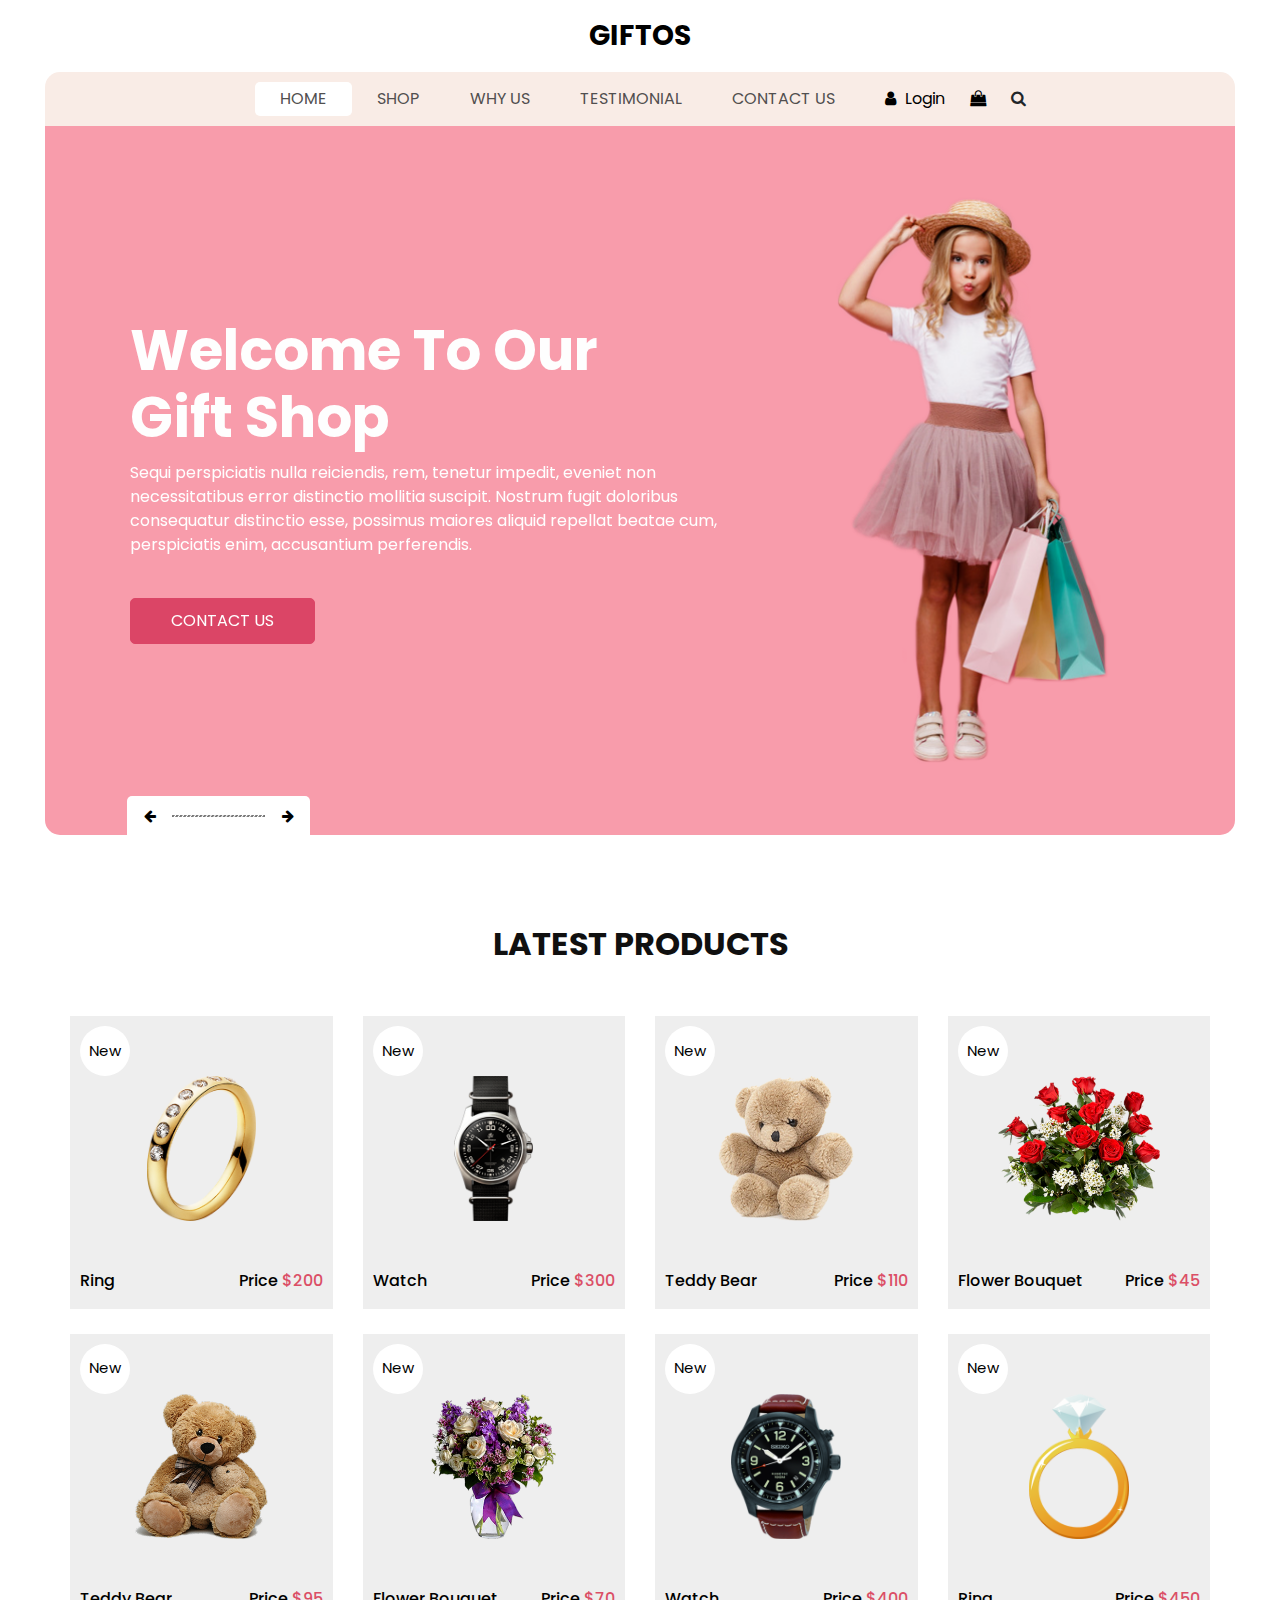
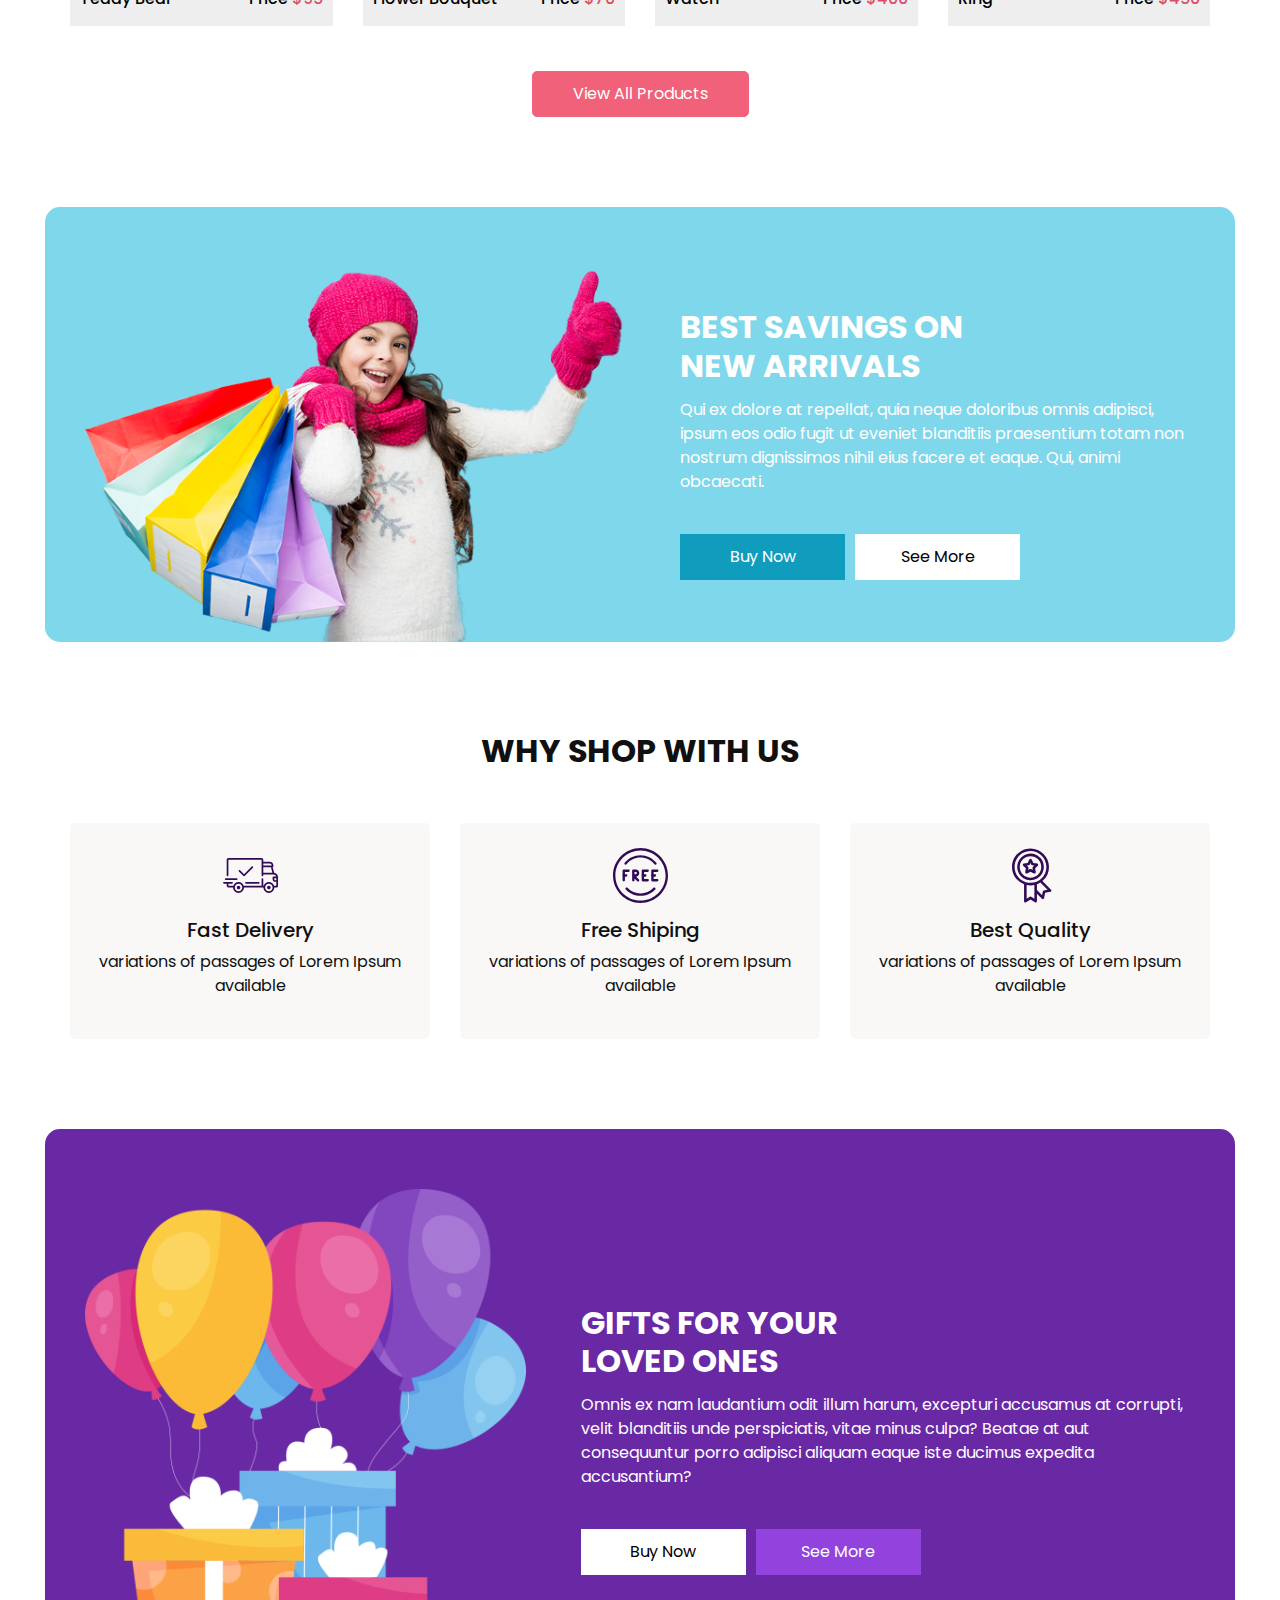
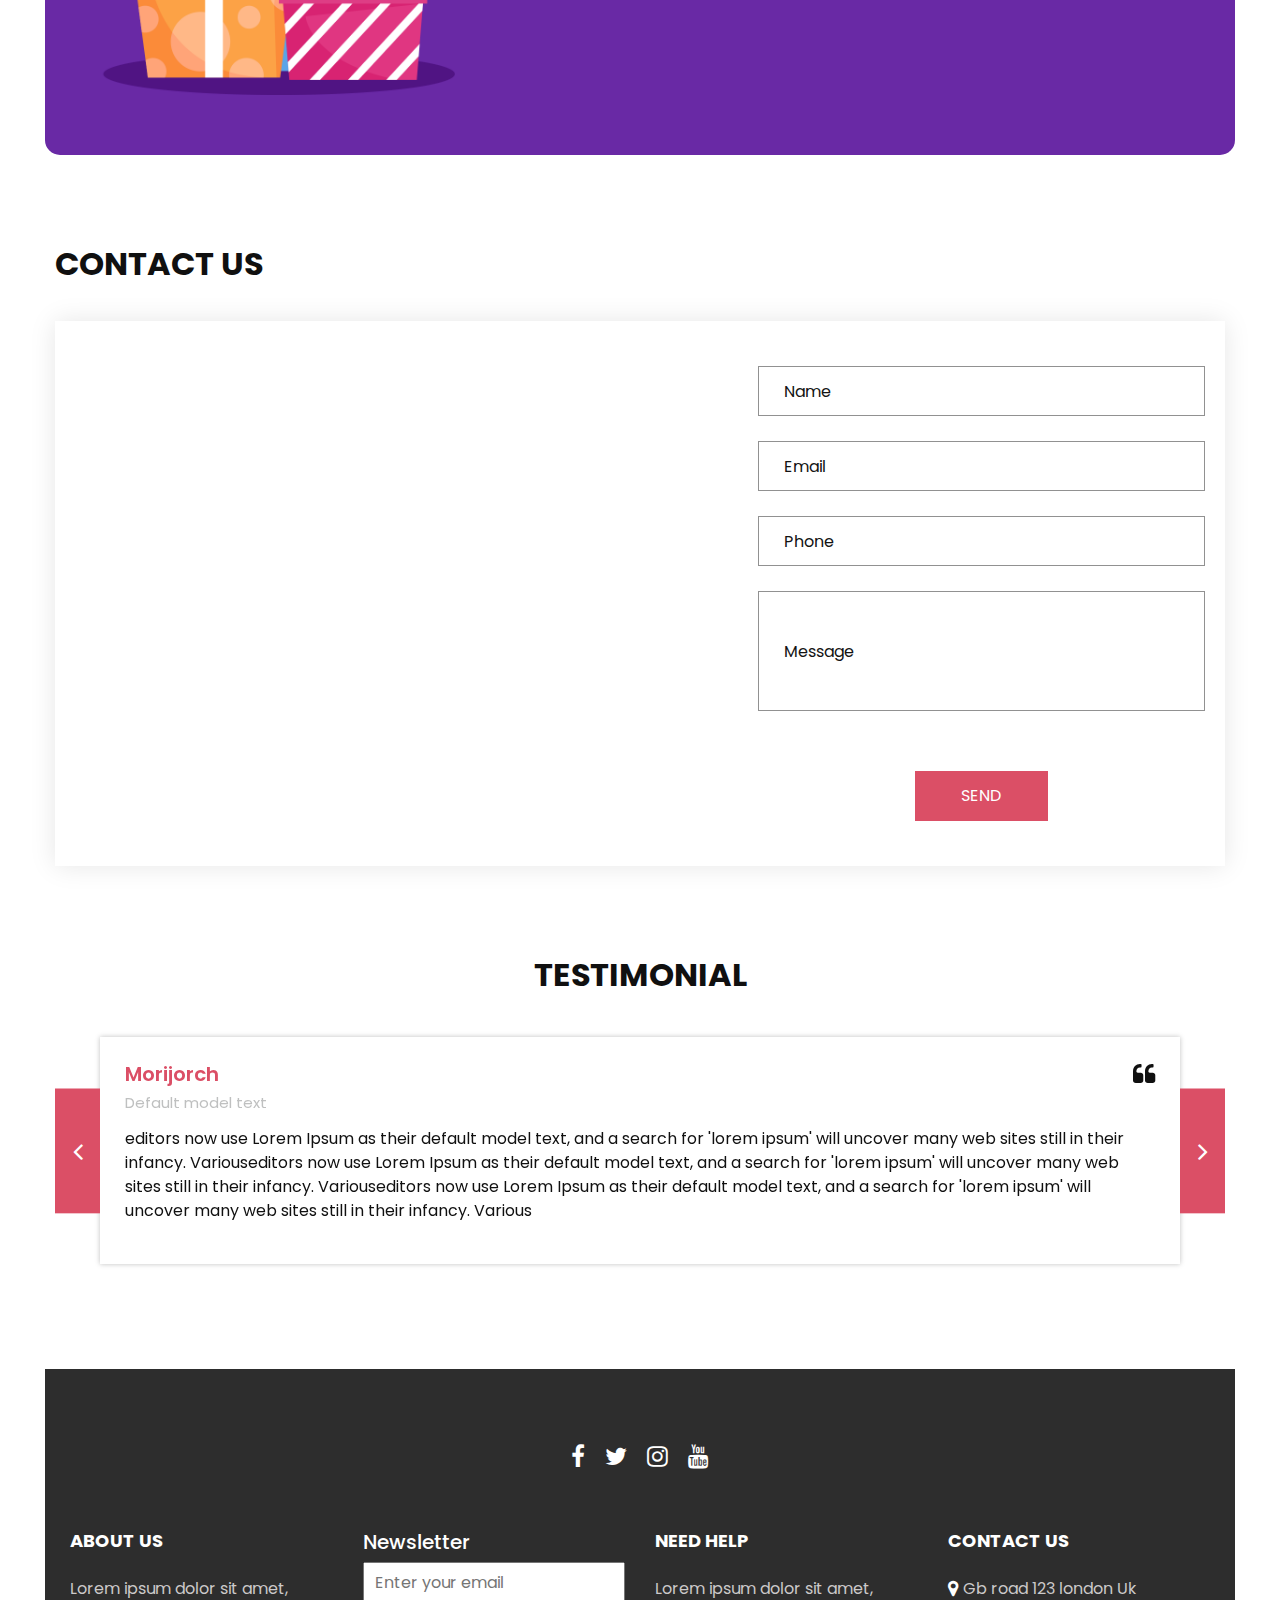
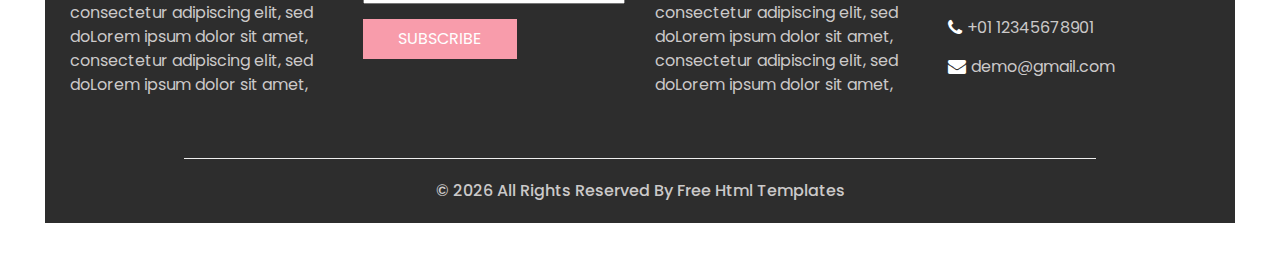
<file: demo5-pohja/index.html>
<!DOCTYPE html>
<html>

<head>
  <!-- Basic -->
  <meta charset="utf-8" />
  <meta http-equiv="X-UA-Compatible" content="IE=edge" />
  <!-- Mobile Metas -->
  <meta name="viewport" content="width=device-width, initial-scale=1, shrink-to-fit=no" />
  <!-- Site Metas -->
  <meta name="keywords" content="" />
  <meta name="description" content="" />
  <meta name="author" content="" />
  <link rel="shortcut icon" href="images/favicon.png" type="image/x-icon">

  <title>
    Giftos
  </title>

  <!-- slider stylesheet -->
  <link rel="stylesheet" type="text/css" href="https://cdnjs.cloudflare.com/ajax/libs/OwlCarousel2/2.3.4/assets/owl.carousel.min.css" />

  <!-- bootstrap core css -->
  <link rel="stylesheet" type="text/css" href="css/bootstrap.css" />

  <!-- Custom styles for this template -->
  <link href="css/style.css" rel="stylesheet" />
  <!-- responsive style -->
  <link href="css/responsive.css" rel="stylesheet" />
</head>

<body>
  <div class="hero_area">
    <!-- header section strats -->
    <header class="header_section">
      <nav class="navbar navbar-expand-lg custom_nav-container ">
        <a class="navbar-brand" href="index.html">
          <span>
            Giftos
          </span>
        </a>
        <button class="navbar-toggler" type="button" data-toggle="collapse" data-target="#navbarSupportedContent" aria-controls="navbarSupportedContent" aria-expanded="false" aria-label="Toggle navigation">
          <span class=""></span>
        </button>

        <div class="collapse navbar-collapse" id="navbarSupportedContent">
          <ul class="navbar-nav  ">
            <li class="nav-item active">
              <a class="nav-link" href="index.html">Home <span class="sr-only">(current)</span></a>
            </li>
            <li class="nav-item">
              <a class="nav-link" href="shop.html">
                Shop
              </a>
            </li>
            <li class="nav-item">
              <a class="nav-link" href="why.html">
                Why Us
              </a>
            </li>
            <li class="nav-item">
              <a class="nav-link" href="testimonial.html">
                Testimonial
              </a>
            </li>
            <li class="nav-item">
              <a class="nav-link" href="contact.html">Contact Us</a>
            </li>
          </ul>
          <div class="user_option">
            <a href="">
              <i class="fa fa-user" aria-hidden="true"></i>
              <span>
                Login
              </span>
            </a>
            <a href="">
              <i class="fa fa-shopping-bag" aria-hidden="true"></i>
            </a>
            <form class="form-inline ">
              <button class="btn nav_search-btn" type="submit">
                <i class="fa fa-search" aria-hidden="true"></i>
              </button>
            </form>
          </div>
        </div>
      </nav>
    </header>
    <!-- end header section -->
    <!-- slider section -->

    <section class="slider_section">
      <div class="slider_container">
        <div id="carouselExampleIndicators" class="carousel slide" data-ride="carousel">
          <div class="carousel-inner">
            <div class="carousel-item active">
              <div class="container-fluid">
                <div class="row">
                  <div class="col-md-7">
                    <div class="detail-box">
                      <h1>
                        Welcome To Our <br>
                        Gift Shop
                      </h1>
                      <p>
                        Sequi perspiciatis nulla reiciendis, rem, tenetur impedit, eveniet non necessitatibus error distinctio mollitia suscipit. Nostrum fugit doloribus consequatur distinctio esse, possimus maiores aliquid repellat beatae cum, perspiciatis enim, accusantium perferendis.
                      </p>
                      <a href="">
                        Contact Us
                      </a>
                    </div>
                  </div>
                  <div class="col-md-5 ">
                    <div class="img-box">
                      <img src="images/slider-img.png" alt="" />
                    </div>
                  </div>
                </div>
              </div>
            </div>
            <div class="carousel-item ">
              <div class="container-fluid">
                <div class="row">
                  <div class="col-md-7">
                    <div class="detail-box">
                      <h1>
                        Welcome To Our <br>
                        Gift Shop
                      </h1>
                      <p>
                        Sequi perspiciatis nulla reiciendis, rem, tenetur impedit, eveniet non necessitatibus error distinctio mollitia suscipit. Nostrum fugit doloribus consequatur distinctio esse, possimus maiores aliquid repellat beatae cum, perspiciatis enim, accusantium perferendis.
                      </p>
                      <a href="">
                        Contact Us
                      </a>
                    </div>
                  </div>
                  <div class="col-md-5 ">
                    <div class="img-box">
                      <img src="images/slider-img.png" alt="" />
                    </div>
                  </div>
                </div>
              </div>
            </div>
            <div class="carousel-item ">
              <div class="container-fluid">
                <div class="row">
                  <div class="col-md-7">
                    <div class="detail-box">
                      <h1>
                        Welcome To Our <br>
                        Gift Shop
                      </h1>
                      <p>
                        Sequi perspiciatis nulla reiciendis, rem, tenetur impedit, eveniet non necessitatibus error distinctio mollitia suscipit. Nostrum fugit doloribus consequatur distinctio esse, possimus maiores aliquid repellat beatae cum, perspiciatis enim, accusantium perferendis.
                      </p>
                      <a href="">
                        Contact Us
                      </a>
                    </div>
                  </div>
                  <div class="col-md-5 ">
                    <div class="img-box">
                      <img src="images/slider-img.png" alt="" />
                    </div>
                  </div>
                </div>
              </div>
            </div>
          </div>
          <div class="carousel_btn-box">
            <a class="carousel-control-prev" href="#carouselExampleIndicators" role="button" data-slide="prev">
              <i class="fa fa-arrow-left" aria-hidden="true"></i>
              <span class="sr-only">Previous</span>
            </a>
            <img src="images/line.png" alt="" />
            <a class="carousel-control-next" href="#carouselExampleIndicators" role="button" data-slide="next">
              <i class="fa fa-arrow-right" aria-hidden="true"></i>
              <span class="sr-only">Next</span>
            </a>
          </div>
        </div>
      </div>
    </section>

    <!-- end slider section -->
  </div>
  <!-- end hero area -->

  <!-- shop section -->

  <section class="shop_section layout_padding">
    <div class="container">
      <div class="heading_container heading_center">
        <h2>
          Latest Products
        </h2>
      </div>
      <div class="row">
        <div class="col-sm-6 col-md-4 col-lg-3">
          <div class="box">
            <a href="">
              <div class="img-box">
                <img src="images/p1.png" alt="">
              </div>
              <div class="detail-box">
                <h6>
                  Ring
                </h6>
                <h6>
                  Price
                  <span>
                    $200
                  </span>
                </h6>
              </div>
              <div class="new">
                <span>
                  New
                </span>
              </div>
            </a>
          </div>
        </div>
        <div class="col-sm-6 col-md-4 col-lg-3">
          <div class="box">
            <a href="">
              <div class="img-box">
                <img src="images/p2.png" alt="">
              </div>
              <div class="detail-box">
                <h6>
                  Watch
                </h6>
                <h6>
                  Price
                  <span>
                    $300
                  </span>
                </h6>
              </div>
              <div class="new">
                <span>
                  New
                </span>
              </div>
            </a>
          </div>
        </div>
        <div class="col-sm-6 col-md-4 col-lg-3">
          <div class="box">
            <a href="">
              <div class="img-box">
                <img src="images/p3.png" alt="">
              </div>
              <div class="detail-box">
                <h6>
                  Teddy Bear
                </h6>
                <h6>
                  Price
                  <span>
                    $110
                  </span>
                </h6>
              </div>
              <div class="new">
                <span>
                  New
                </span>
              </div>
            </a>
          </div>
        </div>
        <div class="col-sm-6 col-md-4 col-lg-3">
          <div class="box">
            <a href="">
              <div class="img-box">
                <img src="images/p4.png" alt="">
              </div>
              <div class="detail-box">
                <h6>
                  Flower Bouquet
                </h6>
                <h6>
                  Price
                  <span>
                    $45
                  </span>
                </h6>
              </div>
              <div class="new">
                <span>
                  New
                </span>
              </div>
            </a>
          </div>
        </div>
        <div class="col-sm-6 col-md-4 col-lg-3">
          <div class="box">
            <a href="">
              <div class="img-box">
                <img src="images/p5.png" alt="">
              </div>
              <div class="detail-box">
                <h6>
                  Teddy Bear
                </h6>
                <h6>
                  Price
                  <span>
                    $95
                  </span>
                </h6>
              </div>
              <div class="new">
                <span>
                  New
                </span>
              </div>
            </a>
          </div>
        </div>
        <div class="col-sm-6 col-md-4 col-lg-3">
          <div class="box">
            <a href="">
              <div class="img-box">
                <img src="images/p6.png" alt="">
              </div>
              <div class="detail-box">
                <h6>
                  Flower Bouquet
                </h6>
                <h6>
                  Price
                  <span>
                    $70
                  </span>
                </h6>
              </div>
              <div class="new">
                <span>
                  New
                </span>
              </div>
            </a>
          </div>
        </div>
        <div class="col-sm-6 col-md-4 col-lg-3">
          <div class="box">
            <a href="">
              <div class="img-box">
                <img src="images/p7.png" alt="">
              </div>
              <div class="detail-box">
                <h6>
                  Watch
                </h6>
                <h6>
                  Price
                  <span>
                    $400
                  </span>
                </h6>
              </div>
              <div class="new">
                <span>
                  New
                </span>
              </div>
            </a>
          </div>
        </div>
        <div class="col-sm-6 col-md-4 col-lg-3">
          <div class="box">
            <a href="">
              <div class="img-box">
                <img src="images/p8.png" alt="">
              </div>
              <div class="detail-box">
                <h6>
                  Ring
                </h6>
                <h6>
                  Price
                  <span>
                    $450
                  </span>
                </h6>
              </div>
              <div class="new">
                <span>
                  New
                </span>
              </div>
            </a>
          </div>
        </div>
      </div>
      <div class="btn-box">
        <a href="">
          View All Products
        </a>
      </div>
    </div>
  </section>

  <!-- end shop section -->

  <!-- saving section -->

  <section class="saving_section ">
    <div class="box">
      <div class="container-fluid">
        <div class="row">
          <div class="col-lg-6">
            <div class="img-box">
              <img src="images/saving-img.png" alt="">
            </div>
          </div>
          <div class="col-lg-6">
            <div class="detail-box">
              <div class="heading_container">
                <h2>
                  Best Savings on <br>
                  new arrivals
                </h2>
              </div>
              <p>
                Qui ex dolore at repellat, quia neque doloribus omnis adipisci, ipsum eos odio fugit ut eveniet blanditiis praesentium totam non nostrum dignissimos nihil eius facere et eaque. Qui, animi obcaecati.
              </p>
              <div class="btn-box">
                <a href="#" class="btn1">
                  Buy Now
                </a>
                <a href="#" class="btn2">
                  See More
                </a>
              </div>
            </div>
          </div>
        </div>
      </div>
    </div>
  </section>

  <!-- end saving section -->

  <!-- why section -->

  <section class="why_section layout_padding">
    <div class="container">
      <div class="heading_container heading_center">
        <h2>
          Why Shop With Us
        </h2>
      </div>
      <div class="row">
        <div class="col-md-4">
          <div class="box ">
            <div class="img-box">
              <svg version="1.1" id="Layer_1" xmlns="http://www.w3.org/2000/svg" xmlns:xlink="http://www.w3.org/1999/xlink" x="0px" y="0px" viewBox="0 0 512 512" style="enable-background:new 0 0 512 512;" xml:space="preserve">
                <g>
                  <g>
                    <path d="M476.158,231.363l-13.259-53.035c3.625-0.77,6.345-3.986,6.345-7.839v-8.551c0-18.566-15.105-33.67-33.67-33.67h-60.392
                 V110.63c0-9.136-7.432-16.568-16.568-16.568H50.772c-9.136,0-16.568,7.432-16.568,16.568V256c0,4.427,3.589,8.017,8.017,8.017
                 c4.427,0,8.017-3.589,8.017-8.017V110.63c0-0.295,0.239-0.534,0.534-0.534h307.841c0.295,0,0.534,0.239,0.534,0.534v145.372
                 c0,4.427,3.589,8.017,8.017,8.017c4.427,0,8.017-3.589,8.017-8.017v-9.088h94.569c0.008,0,0.014,0.002,0.021,0.002
                 c0.008,0,0.015-0.001,0.022-0.001c11.637,0.008,21.518,7.646,24.912,18.171h-24.928c-4.427,0-8.017,3.589-8.017,8.017v17.102
                 c0,13.851,11.268,25.119,25.119,25.119h9.086v35.273h-20.962c-6.886-19.883-25.787-34.205-47.982-34.205
                 s-41.097,14.322-47.982,34.205h-3.86v-60.393c0-4.427-3.589-8.017-8.017-8.017c-4.427,0-8.017,3.589-8.017,8.017v60.391H192.817
                 c-6.886-19.883-25.787-34.205-47.982-34.205s-41.097,14.322-47.982,34.205H50.772c-0.295,0-0.534-0.239-0.534-0.534v-17.637
                 h34.739c4.427,0,8.017-3.589,8.017-8.017s-3.589-8.017-8.017-8.017H8.017c-4.427,0-8.017,3.589-8.017,8.017
                 s3.589,8.017,8.017,8.017h26.188v17.637c0,9.136,7.432,16.568,16.568,16.568h43.304c-0.002,0.178-0.014,0.355-0.014,0.534
                 c0,27.996,22.777,50.772,50.772,50.772s50.772-22.776,50.772-50.772c0-0.18-0.012-0.356-0.014-0.534h180.67
                 c-0.002,0.178-0.014,0.355-0.014,0.534c0,27.996,22.777,50.772,50.772,50.772c27.995,0,50.772-22.776,50.772-50.772
                 c0-0.18-0.012-0.356-0.014-0.534h26.203c4.427,0,8.017-3.589,8.017-8.017v-85.511C512,251.989,496.423,234.448,476.158,231.363z
                  M375.182,144.301h60.392c9.725,0,17.637,7.912,17.637,17.637v0.534h-78.029V144.301z M375.182,230.881v-52.376h71.235
                 l13.094,52.376H375.182z M144.835,401.904c-19.155,0-34.739-15.583-34.739-34.739s15.584-34.739,34.739-34.739
                 c19.155,0,34.739,15.583,34.739,34.739S163.99,401.904,144.835,401.904z M427.023,401.904c-19.155,0-34.739-15.583-34.739-34.739
                 s15.584-34.739,34.739-34.739c19.155,0,34.739,15.583,34.739,34.739S446.178,401.904,427.023,401.904z M495.967,299.29h-9.086
                 c-5.01,0-9.086-4.076-9.086-9.086v-9.086h18.171V299.29z" />
                  </g>
                </g>
                <g>
                  <g>
                    <path d="M144.835,350.597c-9.136,0-16.568,7.432-16.568,16.568c0,9.136,7.432,16.568,16.568,16.568
                 c9.136,0,16.568-7.432,16.568-16.568C161.403,358.029,153.971,350.597,144.835,350.597z" />
                  </g>
                </g>
                <g>
                  <g>
                    <path d="M427.023,350.597c-9.136,0-16.568,7.432-16.568,16.568c0,9.136,7.432,16.568,16.568,16.568
                 c9.136,0,16.568-7.432,16.568-16.568C443.591,358.029,436.159,350.597,427.023,350.597z" />
                  </g>
                </g>
                <g>
                  <g>
                    <path d="M332.96,316.393H213.244c-4.427,0-8.017,3.589-8.017,8.017s3.589,8.017,8.017,8.017H332.96
                 c4.427,0,8.017-3.589,8.017-8.017S337.388,316.393,332.96,316.393z" />
                  </g>
                </g>
                <g>
                  <g>
                    <path d="M127.733,282.188H25.119c-4.427,0-8.017,3.589-8.017,8.017s3.589,8.017,8.017,8.017h102.614
                 c4.427,0,8.017-3.589,8.017-8.017S132.16,282.188,127.733,282.188z" />
                  </g>
                </g>
                <g>
                  <g>
                    <path d="M278.771,173.37c-3.13-3.13-8.207-3.13-11.337,0.001l-71.292,71.291l-37.087-37.087c-3.131-3.131-8.207-3.131-11.337,0
                 c-3.131,3.131-3.131,8.206,0,11.337l42.756,42.756c1.565,1.566,3.617,2.348,5.668,2.348s4.104-0.782,5.668-2.348l76.96-76.96
                 C281.901,181.576,281.901,176.501,278.771,173.37z" />
                  </g>
                </g>
                <g>
                </g>
                <g>
                </g>
                <g>
                </g>
                <g>
                </g>
                <g>
                </g>
                <g>
                </g>
                <g>
                </g>
                <g>
                </g>
                <g>
                </g>
                <g>
                </g>
                <g>
                </g>
                <g>
                </g>
                <g>
                </g>
                <g>
                </g>
                <g>
                </g>
              </svg>
            </div>
            <div class="detail-box">
              <h5>
                Fast Delivery
              </h5>
              <p>
                variations of passages of Lorem Ipsum available
              </p>
            </div>
          </div>
        </div>
        <div class="col-md-4">
          <div class="box ">
            <div class="img-box">
              <svg version="1.1" id="Capa_1" xmlns="http://www.w3.org/2000/svg" xmlns:xlink="http://www.w3.org/1999/xlink" x="0px" y="0px" viewBox="0 0 490.667 490.667" style="enable-background:new 0 0 490.667 490.667;" xml:space="preserve">
                <g>
                  <g>
                    <path d="M138.667,192H96c-5.888,0-10.667,4.779-10.667,10.667V288c0,5.888,4.779,10.667,10.667,10.667s10.667-4.779,10.667-10.667
                 v-74.667h32c5.888,0,10.667-4.779,10.667-10.667S144.555,192,138.667,192z" />
                  </g>
                </g>
                <g>
                  <g>
                    <path d="M117.333,234.667H96c-5.888,0-10.667,4.779-10.667,10.667S90.112,256,96,256h21.333c5.888,0,10.667-4.779,10.667-10.667
                 S123.221,234.667,117.333,234.667z" />
                  </g>
                </g>
                <g>
                  <g>
                    <path d="M245.333,0C110.059,0,0,110.059,0,245.333s110.059,245.333,245.333,245.333s245.333-110.059,245.333-245.333
                 S380.608,0,245.333,0z M245.333,469.333c-123.52,0-224-100.48-224-224s100.48-224,224-224s224,100.48,224,224
                 S368.853,469.333,245.333,469.333z" />
                  </g>
                </g>
                <g>
                  <g>
                    <path d="M386.752,131.989C352.085,88.789,300.544,64,245.333,64s-106.752,24.789-141.419,67.989
                 c-3.691,4.587-2.965,11.307,1.643,14.997c4.587,3.691,11.307,2.965,14.976-1.643c30.613-38.144,76.096-60.011,124.8-60.011
                 s94.187,21.867,124.779,60.011c2.112,2.624,5.205,3.989,8.32,3.989c2.368,0,4.715-0.768,6.677-2.347
                 C389.717,143.296,390.443,136.576,386.752,131.989z" />
                  </g>
                </g>
                <g>
                  <g>
                    <path d="M376.405,354.923c-4.224-4.032-11.008-3.861-15.061,0.405c-30.613,32.235-71.808,50.005-116.011,50.005
                 s-85.397-17.771-115.989-50.005c-4.032-4.309-10.816-4.437-15.061-0.405c-4.309,4.053-4.459,10.816-0.405,15.083
                 c34.667,36.544,81.344,56.661,131.456,56.661s96.789-20.117,131.477-56.661C380.864,365.739,380.693,358.976,376.405,354.923z" />
                  </g>
                </g>
                <g>
                  <g>
                    <path d="M206.805,255.723c15.701-2.027,27.861-15.488,27.861-31.723c0-17.643-14.357-32-32-32h-21.333
                 c-5.888,0-10.667,4.779-10.667,10.667v42.581c0,0.043,0,0.107,0,0.149V288c0,5.888,4.779,10.667,10.667,10.667
                 S192,293.888,192,288v-16.917l24.448,24.469c2.091,2.069,4.821,3.115,7.552,3.115c2.731,0,5.461-1.045,7.531-3.136
                 c4.16-4.16,4.16-10.923,0-15.083L206.805,255.723z M192,234.667v-21.333h10.667c5.867,0,10.667,4.779,10.667,10.667
                 s-4.8,10.667-10.667,10.667H192z" />
                  </g>
                </g>
                <g>
                  <g>
                    <path d="M309.333,277.333h-32v-64h32c5.888,0,10.667-4.779,10.667-10.667S315.221,192,309.333,192h-42.667
                 c-5.888,0-10.667,4.779-10.667,10.667V288c0,5.888,4.779,10.667,10.667,10.667h42.667c5.888,0,10.667-4.779,10.667-10.667
                 S315.221,277.333,309.333,277.333z" />
                  </g>
                </g>
                <g>
                  <g>
                    <path d="M288,234.667h-21.333c-5.888,0-10.667,4.779-10.667,10.667S260.779,256,266.667,256H288
                 c5.888,0,10.667-4.779,10.667-10.667S293.888,234.667,288,234.667z" />
                  </g>
                </g>
                <g>
                  <g>
                    <path d="M394.667,277.333h-32v-64h32c5.888,0,10.667-4.779,10.667-10.667S400.555,192,394.667,192H352
                 c-5.888,0-10.667,4.779-10.667,10.667V288c0,5.888,4.779,10.667,10.667,10.667h42.667c5.888,0,10.667-4.779,10.667-10.667
                 S400.555,277.333,394.667,277.333z" />
                  </g>
                </g>
                <g>
                  <g>
                    <path d="M373.333,234.667H352c-5.888,0-10.667,4.779-10.667,10.667S346.112,256,352,256h21.333
                 c5.888,0,10.667-4.779,10.667-10.667S379.221,234.667,373.333,234.667z" />
                  </g>
                </g>
                <g>
                </g>
                <g>
                </g>
                <g>
                </g>
                <g>
                </g>
                <g>
                </g>
                <g>
                </g>
                <g>
                </g>
                <g>
                </g>
                <g>
                </g>
                <g>
                </g>
                <g>
                </g>
                <g>
                </g>
                <g>
                </g>
                <g>
                </g>
                <g>
                </g>
              </svg>
            </div>
            <div class="detail-box">
              <h5>
                Free Shiping
              </h5>
              <p>
                variations of passages of Lorem Ipsum available
              </p>
            </div>
          </div>
        </div>
        <div class="col-md-4">
          <div class="box ">
            <div class="img-box">
              <svg id="_30_Premium" height="512" viewBox="0 0 512 512" width="512" xmlns="http://www.w3.org/2000/svg" data-name="30_Premium">
                <g id="filled">
                  <path d="m252.92 300h3.08a124.245 124.245 0 1 0 -4.49-.09c.075.009.15.023.226.03.394.039.789.06 1.184.06zm-96.92-124a100 100 0 1 1 100 100 100.113 100.113 0 0 1 -100-100z" />
                  <path d="m447.445 387.635-80.4-80.4a171.682 171.682 0 0 0 60.955-131.235c0-94.841-77.159-172-172-172s-172 77.159-172 172c0 73.747 46.657 136.794 112 161.2v158.8c-.3 9.289 11.094 15.384 18.656 9.984l41.344-27.562 41.344 27.562c7.574 5.4 18.949-.7 18.656-9.984v-70.109l46.6 46.594c6.395 6.789 18.712 3.025 20.253-6.132l9.74-48.724 48.725-9.742c9.163-1.531 12.904-13.893 6.127-20.252zm-339.445-211.635c0-81.607 66.393-148 148-148s148 66.393 148 148-66.393 148-148 148-148-66.393-148-148zm154.656 278.016a12 12 0 0 0 -13.312 0l-29.344 19.562v-129.378a172.338 172.338 0 0 0 72 0v129.38zm117.381-58.353a12 12 0 0 0 -9.415 9.415l-6.913 34.58-47.709-47.709v-54.749a171.469 171.469 0 0 0 31.467-15.6l67.151 67.152z" />
                  <path d="m287.62 236.985c8.349 4.694 19.251-3.212 17.367-12.618l-5.841-35.145 25.384-25c7.049-6.5 2.89-19.3-6.634-20.415l-35.23-5.306-15.933-31.867c-4.009-8.713-17.457-8.711-21.466 0l-15.933 31.866-35.23 5.306c-9.526 1.119-13.681 13.911-6.634 20.415l25.384 25-5.841 35.145c-1.879 9.406 9 17.31 17.367 12.618l31.62-16.414zm-53-32.359 2.928-17.615a12 12 0 0 0 -3.417-10.516l-12.721-12.531 17.658-2.66a12 12 0 0 0 8.947-6.5l7.985-15.971 7.985 15.972a12 12 0 0 0 8.947 6.5l17.658 2.66-12.723 12.535a12 12 0 0 0 -3.417 10.516l2.928 17.615-15.849-8.231a12 12 0 0 0 -11.058 0z" />
                </g>
              </svg>
            </div>
            <div class="detail-box">
              <h5>
                Best Quality
              </h5>
              <p>
                variations of passages of Lorem Ipsum available
              </p>
            </div>
          </div>
        </div>
      </div>
    </div>
  </section>

  <!-- end why section -->


  <!-- gift section -->

  <section class="gift_section layout_padding-bottom">
    <div class="box ">
      <div class="container-fluid">
        <div class="row">
          <div class="col-md-5">
            <div class="img_container">
              <div class="img-box">
                <img src="images/gifts.png" alt="">
              </div>
            </div>
          </div>
          <div class="col-md-7">
            <div class="detail-box">
              <div class="heading_container">
                <h2>
                  Gifts for your <br>
                  loved ones
                </h2>
              </div>
              <p>
                Omnis ex nam laudantium odit illum harum, excepturi accusamus at corrupti, velit blanditiis unde perspiciatis, vitae minus culpa? Beatae at aut consequuntur porro adipisci aliquam eaque iste ducimus expedita accusantium?
              </p>
              <div class="btn-box">
                <a href="#" class="btn1">
                  Buy Now
                </a>
                <a href="#" class="btn2">
                  See More
                </a>
              </div>
            </div>
          </div>
        </div>
      </div>
    </div>
  </section>


  <!-- end gift section -->


  <!-- contact section -->

  <section class="contact_section ">
    <div class="container px-0">
      <div class="heading_container ">
        <h2 class="">
          Contact Us
        </h2>
      </div>
    </div>
    <div class="container container-bg">
      <div class="row">
        <div class="col-lg-7 col-md-6 px-0">
          <div class="map_container">
            <div class="map-responsive">
              <iframe src="https://www.google.com/maps/embed/v1/place?key=AIzaSyA0s1a7phLN0iaD6-UE7m4qP-z21pH0eSc&q=Eiffel+Tower+Paris+France" width="600" height="300" frameborder="0" style="border:0; width: 100%; height:100%" allowfullscreen></iframe>
            </div>
          </div>
        </div>
        <div class="col-md-6 col-lg-5 px-0">
          <form action="#">
            <div>
              <input type="text" placeholder="Name" />
            </div>
            <div>
              <input type="email" placeholder="Email" />
            </div>
            <div>
              <input type="text" placeholder="Phone" />
            </div>
            <div>
              <input type="text" class="message-box" placeholder="Message" />
            </div>
            <div class="d-flex ">
              <button>
                SEND
              </button>
            </div>
          </form>
        </div>
      </div>
    </div>
  </section>

  <!-- end contact section -->

  <!-- client section -->
  <section class="client_section layout_padding">
    <div class="container">
      <div class="heading_container heading_center">
        <h2>
          Testimonial
        </h2>
      </div>
    </div>
    <div class="container px-0">
      <div id="customCarousel2" class="carousel  carousel-fade" data-ride="carousel">
        <div class="carousel-inner">
          <div class="carousel-item active">
            <div class="box">
              <div class="client_info">
                <div class="client_name">
                  <h5>
                    Morijorch
                  </h5>
                  <h6>
                    Default model text
                  </h6>
                </div>
                <i class="fa fa-quote-left" aria-hidden="true"></i>
              </div>
              <p>
                editors now use Lorem Ipsum as their default model text, and a search for 'lorem ipsum' will uncover many web sites still in their infancy. Variouseditors now use Lorem Ipsum as their default model text, and a search for 'lorem ipsum' will uncover many web sites still in their infancy. Variouseditors now use Lorem Ipsum as their default model text, and a search for 'lorem ipsum' will uncover many web sites still in their infancy. Various
              </p>
            </div>
          </div>
          <div class="carousel-item">
            <div class="box">
              <div class="client_info">
                <div class="client_name">
                  <h5>
                    Rochak
                  </h5>
                  <h6>
                    Default model text
                  </h6>
                </div>
                <i class="fa fa-quote-left" aria-hidden="true"></i>
              </div>
              <p>
                Variouseditors now use Lorem Ipsum as their default model text, and a search for 'lorem ipsum' will uncover many web sites still in their infancy. Variouseditors now use Lorem Ipsum as their default model text, and a search for 'lorem ipsum' will uncover many web sites still in their infancy. editors now use Lorem Ipsum as their default model text, and a search for 'lorem ipsum' will uncover many web sites still in their infancy.
              </p>
            </div>
          </div>
          <div class="carousel-item">
            <div class="box">
              <div class="client_info">
                <div class="client_name">
                  <h5>
                    Brad Johns
                  </h5>
                  <h6>
                    Default model text
                  </h6>
                </div>
                <i class="fa fa-quote-left" aria-hidden="true"></i>
              </div>
              <p>
                Variouseditors now use Lorem Ipsum as their default model text, and a search for 'lorem ipsum' will uncover many web sites still in their infancy, editors now use Lorem Ipsum as their default model text, and a search for 'lorem ipsum' will uncover many web sites still in their infancy. Variouseditors now use Lorem Ipsum as their default model text, and a search for 'lorem ipsum' will uncover many web sites still in their infancy. Various
              </p>
            </div>
          </div>
        </div>
        <div class="carousel_btn-box">
          <a class="carousel-control-prev" href="#customCarousel2" role="button" data-slide="prev">
            <i class="fa fa-angle-left" aria-hidden="true"></i>
            <span class="sr-only">Previous</span>
          </a>
          <a class="carousel-control-next" href="#customCarousel2" role="button" data-slide="next">
            <i class="fa fa-angle-right" aria-hidden="true"></i>
            <span class="sr-only">Next</span>
          </a>
        </div>
      </div>
    </div>
  </section>
  <!-- end client section -->

  <!-- info section -->

  <section class="info_section  layout_padding2-top">
    <div class="social_container">
      <div class="social_box">
        <a href="">
          <i class="fa fa-facebook" aria-hidden="true"></i>
        </a>
        <a href="">
          <i class="fa fa-twitter" aria-hidden="true"></i>
        </a>
        <a href="">
          <i class="fa fa-instagram" aria-hidden="true"></i>
        </a>
        <a href="">
          <i class="fa fa-youtube" aria-hidden="true"></i>
        </a>
      </div>
    </div>
    <div class="info_container ">
      <div class="container">
        <div class="row">
          <div class="col-md-6 col-lg-3">
            <h6>
              ABOUT US
            </h6>
            <p>
              Lorem ipsum dolor sit amet, consectetur adipiscing elit, sed doLorem ipsum dolor sit amet, consectetur adipiscing elit, sed doLorem ipsum dolor sit amet,
            </p>
          </div>
          <div class="col-md-6 col-lg-3">
            <div class="info_form ">
              <h5>
                Newsletter
              </h5>
              <form action="#">
                <input type="email" placeholder="Enter your email">
                <button>
                  Subscribe
                </button>
              </form>
            </div>
          </div>
          <div class="col-md-6 col-lg-3">
            <h6>
              NEED HELP
            </h6>
            <p>
              Lorem ipsum dolor sit amet, consectetur adipiscing elit, sed doLorem ipsum dolor sit amet, consectetur adipiscing elit, sed doLorem ipsum dolor sit amet,
            </p>
          </div>
          <div class="col-md-6 col-lg-3">
            <h6>
              CONTACT US
            </h6>
            <div class="info_link-box">
              <a href="">
                <i class="fa fa-map-marker" aria-hidden="true"></i>
                <span> Gb road 123 london Uk </span>
              </a>
              <a href="">
                <i class="fa fa-phone" aria-hidden="true"></i>
                <span>+01 12345678901</span>
              </a>
              <a href="">
                <i class="fa fa-envelope" aria-hidden="true"></i>
                <span> demo@gmail.com</span>
              </a>
            </div>
          </div>
        </div>
      </div>
    </div>
    <!-- footer section -->
    <footer class=" footer_section">
      <div class="container">
        <p>
          &copy; <span id="displayYear"></span> All Rights Reserved By
          <a href="https://html.design/">Free Html Templates</a>
        </p>
      </div>
    </footer>
    <!-- footer section -->

  </section>

  <!-- end info section -->


  <script src="js/jquery-3.4.1.min.js"></script>
  <script src="js/bootstrap.js"></script>
  <script src="https://cdnjs.cloudflare.com/ajax/libs/OwlCarousel2/2.3.4/owl.carousel.min.js">
  </script>
  <script src="js/custom.js"></script>

</body>

</html>
</file>
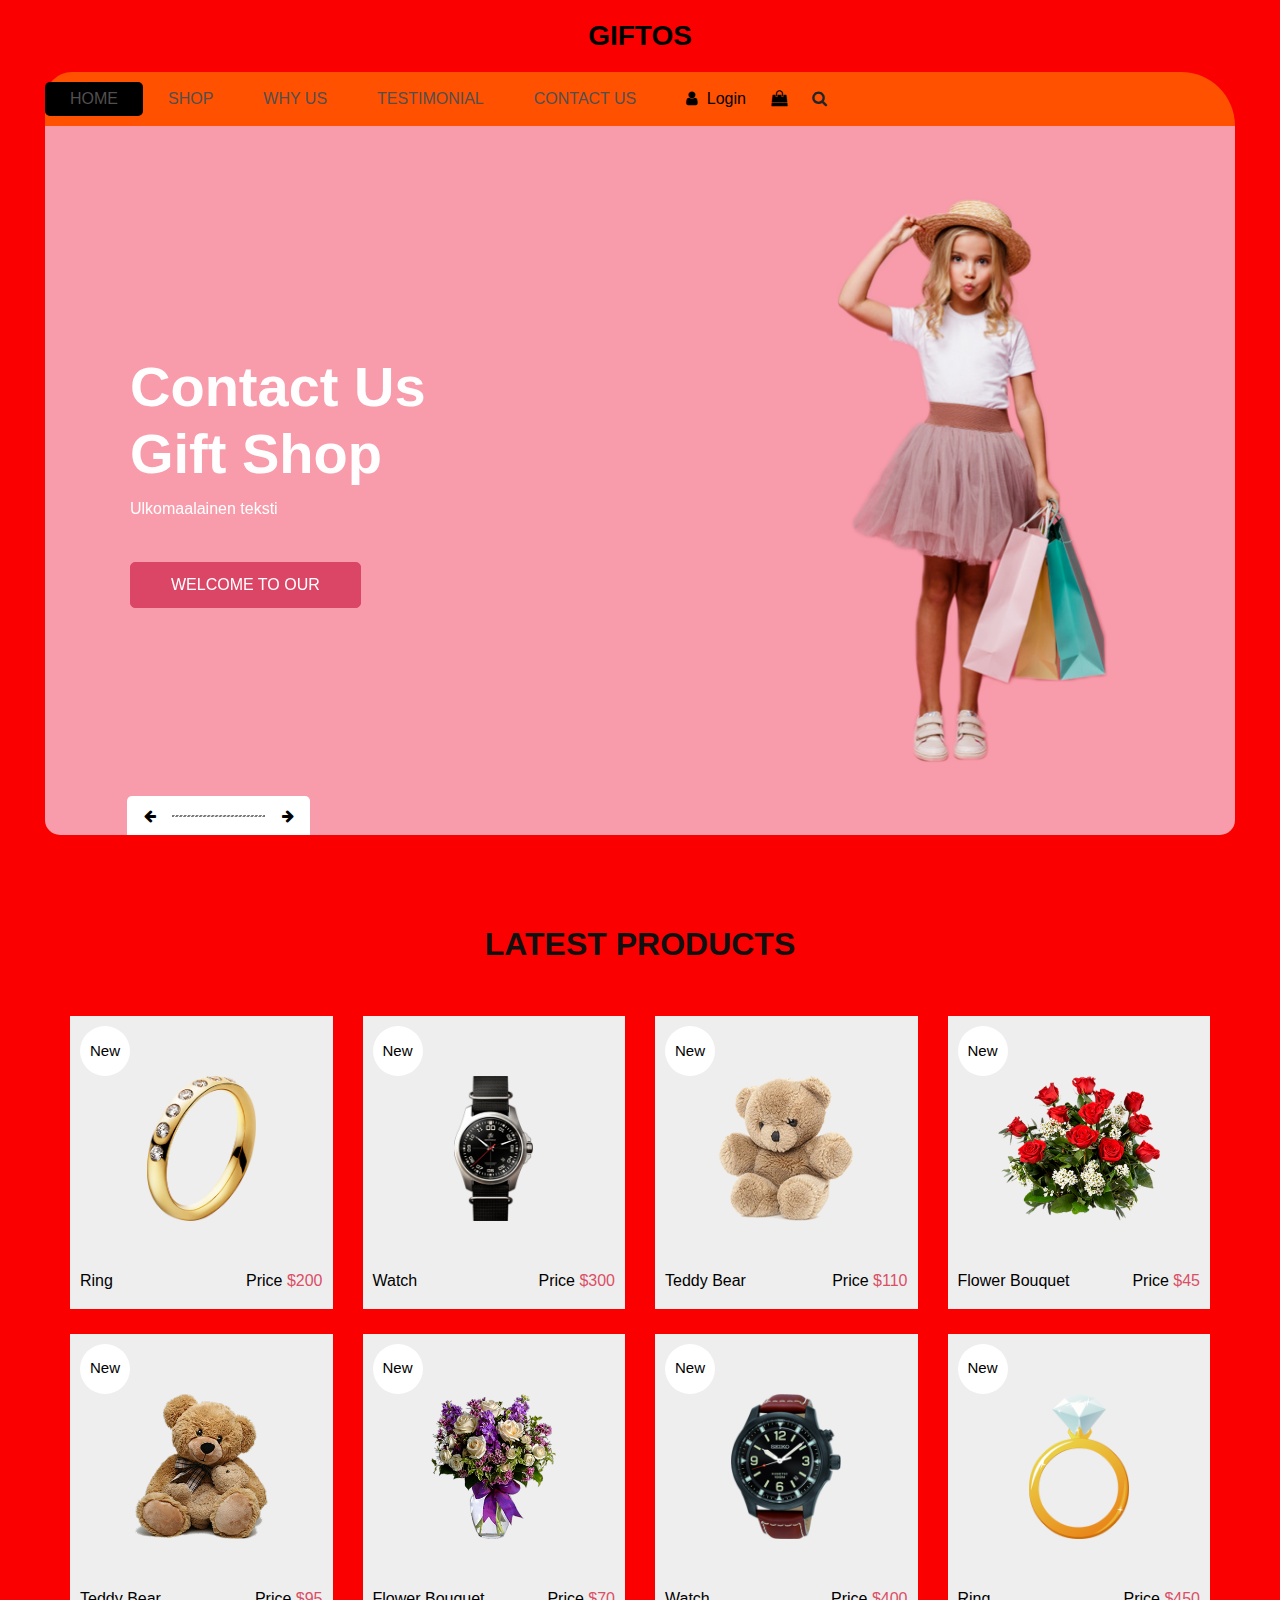
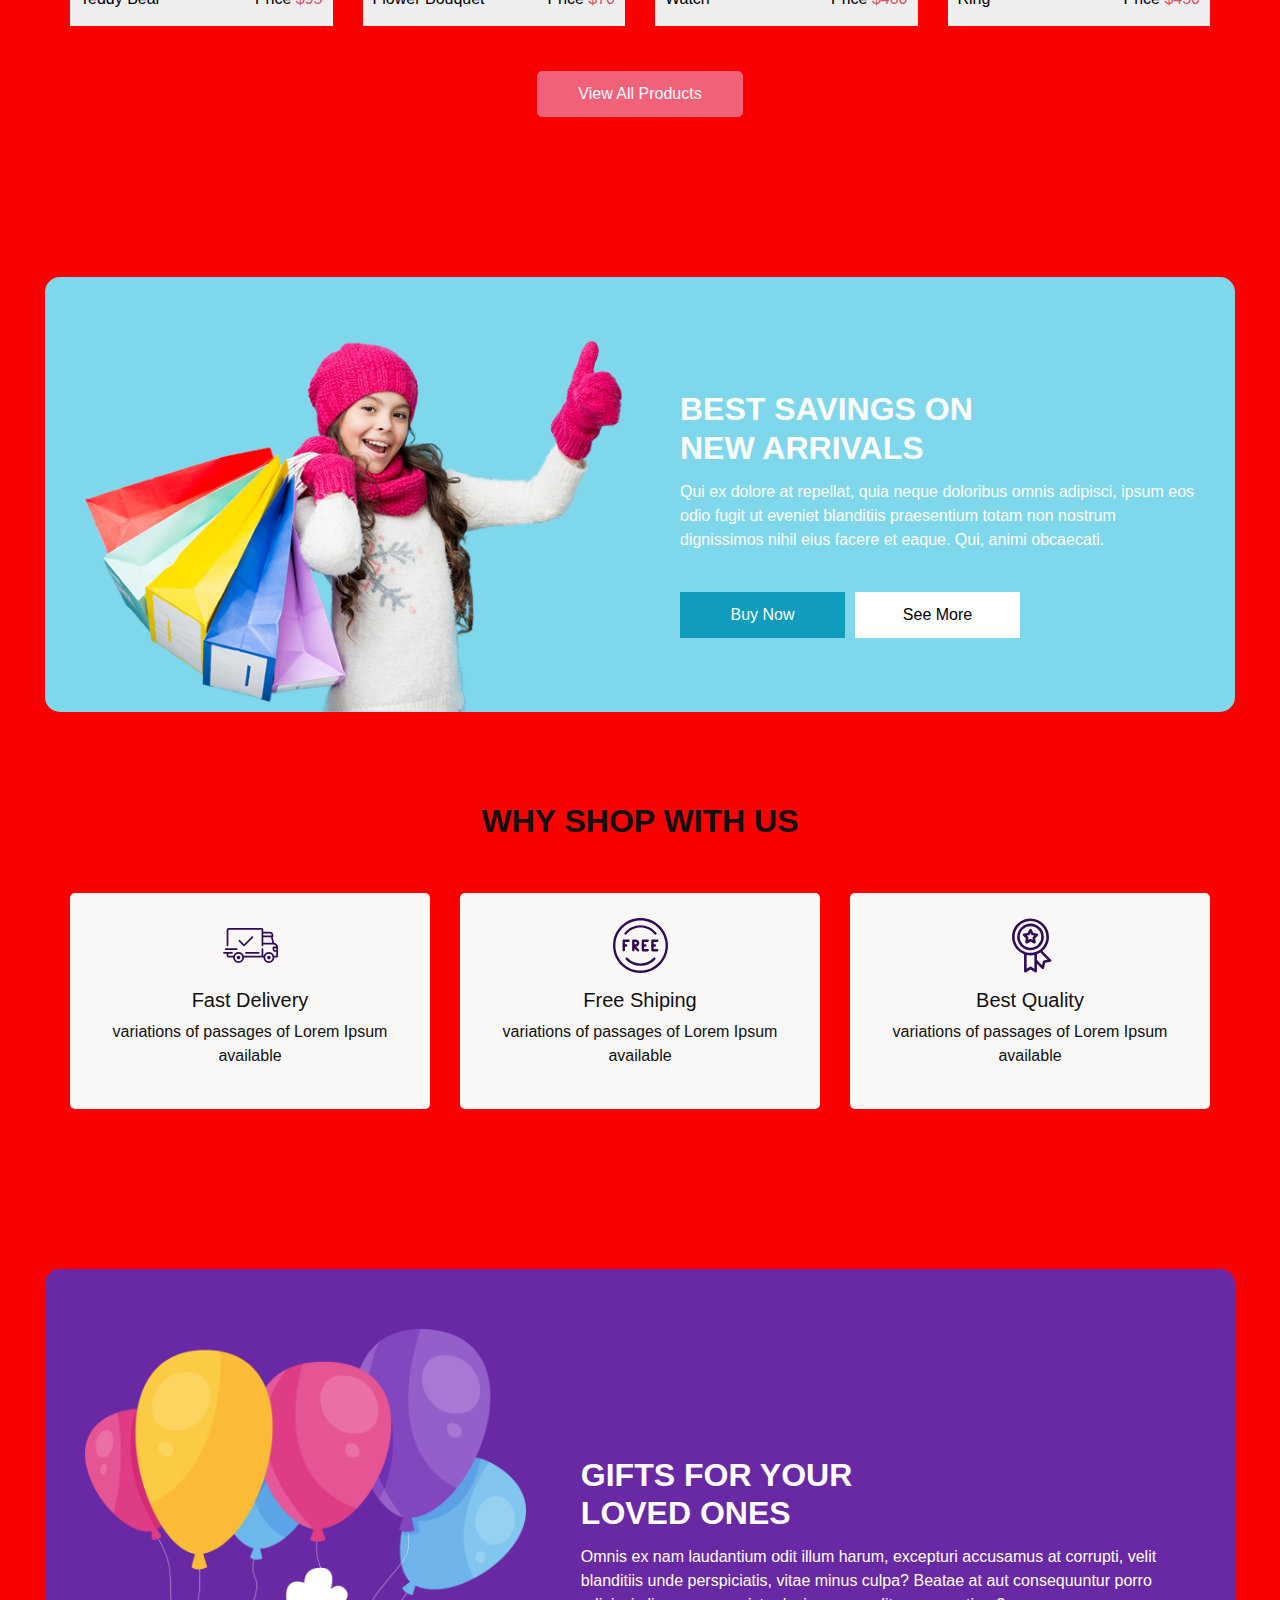
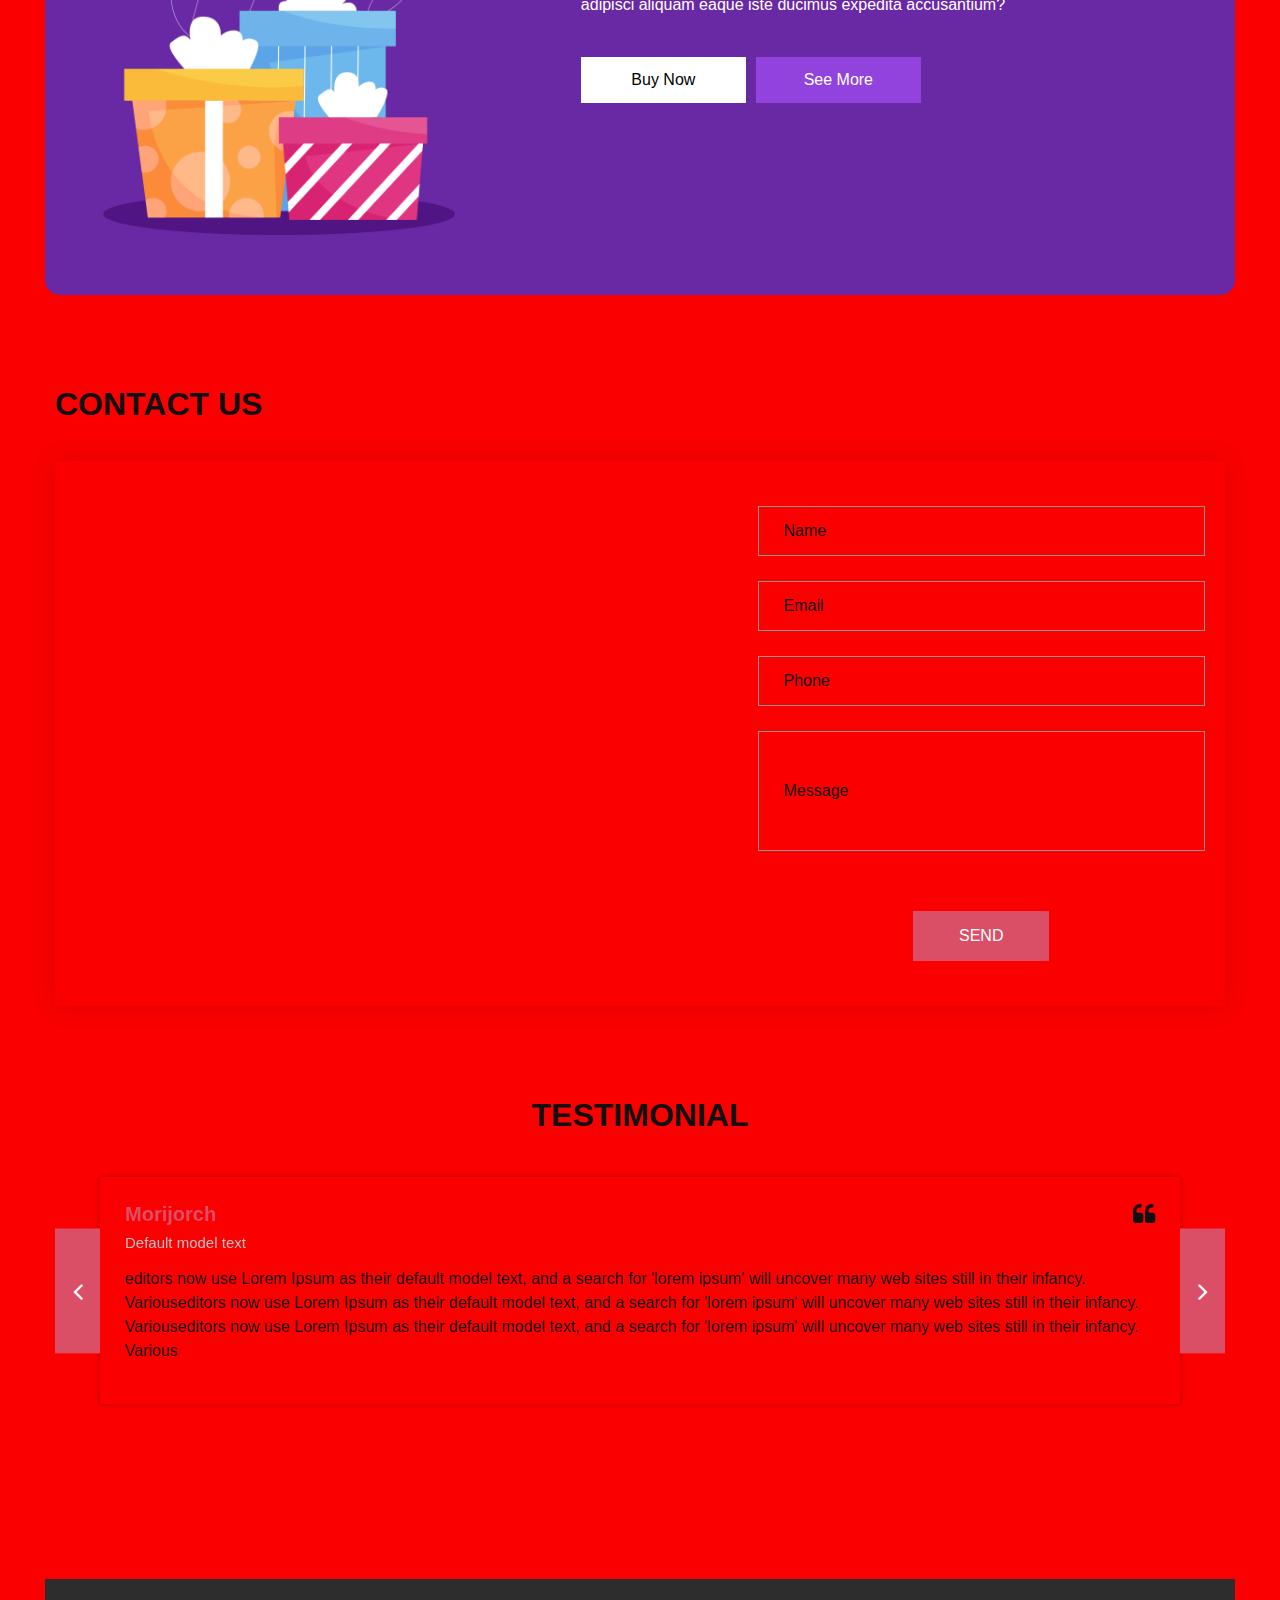
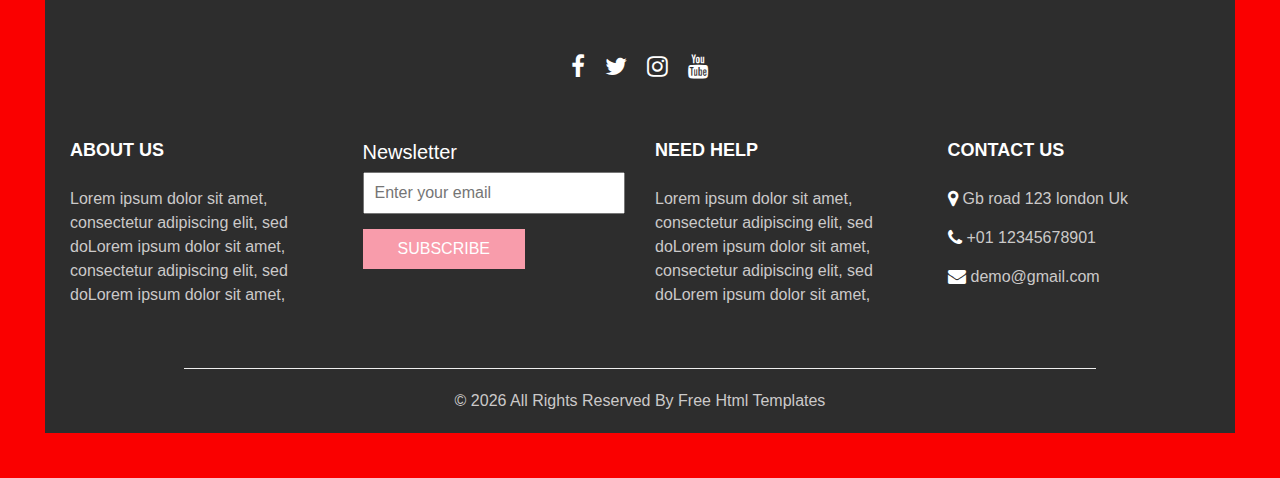
<file: demo5/index.html>
<!DOCTYPE html>
<html>

<head>
  <!-- Basic -->
  <meta charset="utf-8" />
  <meta http-equiv="X-UA-Compatible" content="IE=edge" />
  <!-- Mobile Metas -->
  <meta name="viewport" content="width=device-width, initial-scale=1, shrink-to-fit=no" />
  <!-- Site Metas -->
  <meta name="keywords" content="" />
  <meta name="description" content="" />
  <meta name="author" content="" />
  <link rel="shortcut icon" href="images/favicon.png" type="image/x-icon">

  <title>
    Giftos
  </title>

  <!-- slider stylesheet -->
  <link rel="stylesheet" type="text/css" href="https://cdnjs.cloudflare.com/ajax/libs/OwlCarousel2/2.3.4/assets/owl.carousel.min.css" />

  <!-- bootstrap core css -->
  <link rel="stylesheet" type="text/css" href="css/bootstrap.css" />

  <!-- Custom styles for this template -->
  <link href="css/style.css" rel="stylesheet" />
  <!-- responsive style -->
  <link href="css/responsive.css" rel="stylesheet" />
</head>

<body>
  <div class="hero_area">
    <!-- header section strats -->
    <header class="header_section">
      <nav class="navbar navbar-expand-lg custom_nav-container ">
        <a class="navbar-brand" href="index.html">
          <span>
            Giftos
          </span>
        </a>
        <button class="navbar-toggler" type="button" data-toggle="collapse" data-target="#navbarSupportedContent" aria-controls="navbarSupportedContent" aria-expanded="false" aria-label="Toggle navigation">
          <span class=""></span>
        </button>

        <div class="collapse navbar-collapse" id="navbarSupportedContent">
          <ul class="navbar-nav  ">
            <li class="nav-item active">
              <a class="nav-link" href="index.html">Home <span class="sr-only">(current)</span></a>
            </li>
            <li class="nav-item">
              <a class="nav-link" href="shop.html">
                Shop
              </a>
            </li>
            <li class="nav-item">
              <a class="nav-link" href="why.html">
                Why Us
              </a>
            </li>
            <li class="nav-item">
              <a class="nav-link" href="testimonial.html">
                Testimonial
              </a>
            </li>
            <li class="nav-item">
              <a class="nav-link" href="contact.html">Contact Us</a>
            </li>
          </ul>
          <div class="user_option">
            <a href="">
              <i class="fa fa-user" aria-hidden="true"></i>
              <span>
                Login
              </span>
            </a>
            <a href="">
              <i class="fa fa-shopping-bag" aria-hidden="true"></i>
            </a>
            <form class="form-inline ">
              <button class="btn nav_search-btn" type="submit">
                <i class="fa fa-search" aria-hidden="true"></i>
              </button>
            </form>
          </div>
        </div>
      </nav>
    </header>
    <!-- end header section -->
    <!-- slider section -->

    <section class="slider_section">
      <div class="slider_container">
        <div id="carouselExampleIndicators" class="carousel slide" data-ride="carousel">
          <div class="carousel-inner">
            <div class="carousel-item active">
              <div class="container-fluid">
                <div class="row">
                  <div class="col-md-7">
                    <div class="detail-box">
                      <h1>
                        Contact Us <br>
                        Gift Shop
                      </h1>
                      <p>
                        Ulkomaalainen teksti
                      </p>
                      <a href="">
                        Welcome to our
                      </a>
                    </div>
                  </div>
                  <div class="col-md-5 ">
                    <div class="img-box">
                      <img src="images/slider-img.png" alt="" />
                    </div>
                  </div>
                </div>
              </div>
            </div>
            <div class="carousel-item ">
              <div class="container-fluid">
                <div class="row">
                  <div class="col-md-7">
                    <div class="detail-box">
                      <h1>
                        Welcome To Our <br>
                        Gift Shop
                      </h1>
                      <p>
                        Sequi perspiciatis nulla reiciendis, rem, tenetur impedit, eveniet non necessitatibus error distinctio mollitia suscipit. Nostrum fugit doloribus consequatur distinctio esse, possimus maiores aliquid repellat beatae cum, perspiciatis enim, accusantium perferendis.
                      </p>
                      <a href="">
                        Contact Us
                      </a>
                    </div>
                  </div>
                  <div class="col-md-5 ">
                    <div class="img-box">
                      <img src="images/slider-img.png" alt="" />
                    </div>
                  </div>
                </div>
              </div>
            </div>
            <div class="carousel-item ">
              <div class="container-fluid">
                <div class="row">
                  <div class="col-md-7">
                    <div class="detail-box">
                      <h1>
                        Welcome To Our <br>
                        Gift Shop
                      </h1>
                      <p>
                        Sequi perspiciatis nulla reiciendis, rem, tenetur impedit, eveniet non necessitatibus error distinctio mollitia suscipit. Nostrum fugit doloribus consequatur distinctio esse, possimus maiores aliquid repellat beatae cum, perspiciatis enim, accusantium perferendis.
                      </p>
                      <a href="">
                        Contact Us
                      </a>
                    </div>
                  </div>
                  <div class="col-md-5 ">
                    <div class="img-box">
                      <img src="images/slider-img.png" alt="" />
                    </div>
                  </div>
                </div>
              </div>
            </div>
          </div>
          <div class="carousel_btn-box">
            <a class="carousel-control-prev" href="#carouselExampleIndicators" role="button" data-slide="prev">
              <i class="fa fa-arrow-left" aria-hidden="true"></i>
              <span class="sr-only">Previous</span>
            </a>
            <img src="images/line.png" alt="" />
            <a class="carousel-control-next" href="#carouselExampleIndicators" role="button" data-slide="next">
              <i class="fa fa-arrow-right" aria-hidden="true"></i>
              <span class="sr-only">Next</span>
            </a>
          </div>
        </div>
      </div>
    </section>

    <!-- end slider section -->
  </div>
  <!-- end hero area -->

  <!-- shop section -->

  <section class="shop_section layout_padding">
    <div class="container">
      <div class="heading_container heading_center">
        <h2>
          Latest Products
        </h2>
      </div>
      <div class="row">
        <div class="col-sm-6 col-md-4 col-lg-3">
          <div class="box">
            <a href="">
              <div class="img-box">
                <img src="images/p1.png" alt="">
              </div>
              <div class="detail-box">
                <h6>
                  Ring
                </h6>
                <h6>
                  Price
                  <span>
                    $200
                  </span>
                </h6>
              </div>
              <div class="new">
                <span>
                  New
                </span>
              </div>
            </a>
          </div>
        </div>
        <div class="col-sm-6 col-md-4 col-lg-3">
          <div class="box">
            <a href="">
              <div class="img-box">
                <img src="images/p2.png" alt="">
              </div>
              <div class="detail-box">
                <h6>
                  Watch
                </h6>
                <h6>
                  Price
                  <span>
                    $300
                  </span>
                </h6>
              </div>
              <div class="new">
                <span>
                  New
                </span>
              </div>
            </a>
          </div>
        </div>
        <div class="col-sm-6 col-md-4 col-lg-3">
          <div class="box">
            <a href="">
              <div class="img-box">
                <img src="images/p3.png" alt="">
              </div>
              <div class="detail-box">
                <h6>
                  Teddy Bear
                </h6>
                <h6>
                  Price
                  <span>
                    $110
                  </span>
                </h6>
              </div>
              <div class="new">
                <span>
                  New
                </span>
              </div>
            </a>
          </div>
        </div>
        <div class="col-sm-6 col-md-4 col-lg-3">
          <div class="box">
            <a href="">
              <div class="img-box">
                <img src="images/p4.png" alt="">
              </div>
              <div class="detail-box">
                <h6>
                  Flower Bouquet
                </h6>
                <h6>
                  Price
                  <span>
                    $45
                  </span>
                </h6>
              </div>
              <div class="new">
                <span>
                  New
                </span>
              </div>
            </a>
          </div>
        </div>
        <div class="col-sm-6 col-md-4 col-lg-3">
          <div class="box">
            <a href="">
              <div class="img-box">
                <img src="images/p5.png" alt="">
              </div>
              <div class="detail-box">
                <h6>
                  Teddy Bear
                </h6>
                <h6>
                  Price
                  <span>
                    $95
                  </span>
                </h6>
              </div>
              <div class="new">
                <span>
                  New
                </span>
              </div>
            </a>
          </div>
        </div>
        <div class="col-sm-6 col-md-4 col-lg-3">
          <div class="box">
            <a href="">
              <div class="img-box">
                <img src="images/p6.png" alt="">
              </div>
              <div class="detail-box">
                <h6>
                  Flower Bouquet
                </h6>
                <h6>
                  Price
                  <span>
                    $70
                  </span>
                </h6>
              </div>
              <div class="new">
                <span>
                  New
                </span>
              </div>
            </a>
          </div>
        </div>
        <div class="col-sm-6 col-md-4 col-lg-3">
          <div class="box">
            <a href="">
              <div class="img-box">
                <img src="images/p7.png" alt="">
              </div>
              <div class="detail-box">
                <h6>
                  Watch
                </h6>
                <h6>
                  Price
                  <span>
                    $400
                  </span>
                </h6>
              </div>
              <div class="new">
                <span>
                  New
                </span>
              </div>
            </a>
          </div>
        </div>
        <div class="col-sm-6 col-md-4 col-lg-3">
          <div class="box">
            <a href="">
              <div class="img-box">
                <img src="images/p8.png" alt="">
              </div>
              <div class="detail-box">
                <h6>
                  Ring
                </h6>
                <h6>
                  Price
                  <span>
                    $450
                  </span>
                </h6>
              </div>
              <div class="new">
                <span>
                  New
                </span>
              </div>
            </a>
          </div>
        </div>
      </div>
      <div class="btn-box">
        <a href="">
          View All Products
        </a>
      </div>
    </div>
  </section>

  <!-- end shop section -->

  <!-- saving section -->

  <section class="saving_section ">
    <div class="box">
      <div class="container-fluid">
        <div class="row">
          <div class="col-lg-6">
            <div class="img-box">
              <img src="images/saving-img.png" alt="">
            </div>
          </div>
          <div class="col-lg-6">
            <div class="detail-box">
              <div class="heading_container">
                <h2>
                  Best Savings on <br>
                  new arrivals
                </h2>
              </div>
              <p>
                Qui ex dolore at repellat, quia neque doloribus omnis adipisci, ipsum eos odio fugit ut eveniet blanditiis praesentium totam non nostrum dignissimos nihil eius facere et eaque. Qui, animi obcaecati.
              </p>
              <div class="btn-box">
                <a href="#" class="btn1">
                  Buy Now
                </a>
                <a href="#" class="btn2">
                  See More
                </a>
              </div>
            </div>
          </div>
        </div>
      </div>
    </div>
  </section>

  <!-- end saving section -->

  <!-- why section -->

  <section class="why_section layout_padding">
    <div class="container">
      <div class="heading_container heading_center">
        <h2>
          Why Shop With Us
        </h2>
      </div>
      <div class="row">
        <div class="col-md-4">
          <div class="box ">
            <div class="img-box">
              <svg version="1.1" id="Layer_1" xmlns="http://www.w3.org/2000/svg" xmlns:xlink="http://www.w3.org/1999/xlink" x="0px" y="0px" viewBox="0 0 512 512" style="enable-background:new 0 0 512 512;" xml:space="preserve">
                <g>
                  <g>
                    <path d="M476.158,231.363l-13.259-53.035c3.625-0.77,6.345-3.986,6.345-7.839v-8.551c0-18.566-15.105-33.67-33.67-33.67h-60.392
                 V110.63c0-9.136-7.432-16.568-16.568-16.568H50.772c-9.136,0-16.568,7.432-16.568,16.568V256c0,4.427,3.589,8.017,8.017,8.017
                 c4.427,0,8.017-3.589,8.017-8.017V110.63c0-0.295,0.239-0.534,0.534-0.534h307.841c0.295,0,0.534,0.239,0.534,0.534v145.372
                 c0,4.427,3.589,8.017,8.017,8.017c4.427,0,8.017-3.589,8.017-8.017v-9.088h94.569c0.008,0,0.014,0.002,0.021,0.002
                 c0.008,0,0.015-0.001,0.022-0.001c11.637,0.008,21.518,7.646,24.912,18.171h-24.928c-4.427,0-8.017,3.589-8.017,8.017v17.102
                 c0,13.851,11.268,25.119,25.119,25.119h9.086v35.273h-20.962c-6.886-19.883-25.787-34.205-47.982-34.205
                 s-41.097,14.322-47.982,34.205h-3.86v-60.393c0-4.427-3.589-8.017-8.017-8.017c-4.427,0-8.017,3.589-8.017,8.017v60.391H192.817
                 c-6.886-19.883-25.787-34.205-47.982-34.205s-41.097,14.322-47.982,34.205H50.772c-0.295,0-0.534-0.239-0.534-0.534v-17.637
                 h34.739c4.427,0,8.017-3.589,8.017-8.017s-3.589-8.017-8.017-8.017H8.017c-4.427,0-8.017,3.589-8.017,8.017
                 s3.589,8.017,8.017,8.017h26.188v17.637c0,9.136,7.432,16.568,16.568,16.568h43.304c-0.002,0.178-0.014,0.355-0.014,0.534
                 c0,27.996,22.777,50.772,50.772,50.772s50.772-22.776,50.772-50.772c0-0.18-0.012-0.356-0.014-0.534h180.67
                 c-0.002,0.178-0.014,0.355-0.014,0.534c0,27.996,22.777,50.772,50.772,50.772c27.995,0,50.772-22.776,50.772-50.772
                 c0-0.18-0.012-0.356-0.014-0.534h26.203c4.427,0,8.017-3.589,8.017-8.017v-85.511C512,251.989,496.423,234.448,476.158,231.363z
                  M375.182,144.301h60.392c9.725,0,17.637,7.912,17.637,17.637v0.534h-78.029V144.301z M375.182,230.881v-52.376h71.235
                 l13.094,52.376H375.182z M144.835,401.904c-19.155,0-34.739-15.583-34.739-34.739s15.584-34.739,34.739-34.739
                 c19.155,0,34.739,15.583,34.739,34.739S163.99,401.904,144.835,401.904z M427.023,401.904c-19.155,0-34.739-15.583-34.739-34.739
                 s15.584-34.739,34.739-34.739c19.155,0,34.739,15.583,34.739,34.739S446.178,401.904,427.023,401.904z M495.967,299.29h-9.086
                 c-5.01,0-9.086-4.076-9.086-9.086v-9.086h18.171V299.29z" />
                  </g>
                </g>
                <g>
                  <g>
                    <path d="M144.835,350.597c-9.136,0-16.568,7.432-16.568,16.568c0,9.136,7.432,16.568,16.568,16.568
                 c9.136,0,16.568-7.432,16.568-16.568C161.403,358.029,153.971,350.597,144.835,350.597z" />
                  </g>
                </g>
                <g>
                  <g>
                    <path d="M427.023,350.597c-9.136,0-16.568,7.432-16.568,16.568c0,9.136,7.432,16.568,16.568,16.568
                 c9.136,0,16.568-7.432,16.568-16.568C443.591,358.029,436.159,350.597,427.023,350.597z" />
                  </g>
                </g>
                <g>
                  <g>
                    <path d="M332.96,316.393H213.244c-4.427,0-8.017,3.589-8.017,8.017s3.589,8.017,8.017,8.017H332.96
                 c4.427,0,8.017-3.589,8.017-8.017S337.388,316.393,332.96,316.393z" />
                  </g>
                </g>
                <g>
                  <g>
                    <path d="M127.733,282.188H25.119c-4.427,0-8.017,3.589-8.017,8.017s3.589,8.017,8.017,8.017h102.614
                 c4.427,0,8.017-3.589,8.017-8.017S132.16,282.188,127.733,282.188z" />
                  </g>
                </g>
                <g>
                  <g>
                    <path d="M278.771,173.37c-3.13-3.13-8.207-3.13-11.337,0.001l-71.292,71.291l-37.087-37.087c-3.131-3.131-8.207-3.131-11.337,0
                 c-3.131,3.131-3.131,8.206,0,11.337l42.756,42.756c1.565,1.566,3.617,2.348,5.668,2.348s4.104-0.782,5.668-2.348l76.96-76.96
                 C281.901,181.576,281.901,176.501,278.771,173.37z" />
                  </g>
                </g>
                <g>
                </g>
                <g>
                </g>
                <g>
                </g>
                <g>
                </g>
                <g>
                </g>
                <g>
                </g>
                <g>
                </g>
                <g>
                </g>
                <g>
                </g>
                <g>
                </g>
                <g>
                </g>
                <g>
                </g>
                <g>
                </g>
                <g>
                </g>
                <g>
                </g>
              </svg>
            </div>
            <div class="detail-box">
              <h5>
                Fast Delivery
              </h5>
              <p>
                variations of passages of Lorem Ipsum available
              </p>
            </div>
          </div>
        </div>
        <div class="col-md-4">
          <div class="box ">
            <div class="img-box">
              <svg version="1.1" id="Capa_1" xmlns="http://www.w3.org/2000/svg" xmlns:xlink="http://www.w3.org/1999/xlink" x="0px" y="0px" viewBox="0 0 490.667 490.667" style="enable-background:new 0 0 490.667 490.667;" xml:space="preserve">
                <g>
                  <g>
                    <path d="M138.667,192H96c-5.888,0-10.667,4.779-10.667,10.667V288c0,5.888,4.779,10.667,10.667,10.667s10.667-4.779,10.667-10.667
                 v-74.667h32c5.888,0,10.667-4.779,10.667-10.667S144.555,192,138.667,192z" />
                  </g>
                </g>
                <g>
                  <g>
                    <path d="M117.333,234.667H96c-5.888,0-10.667,4.779-10.667,10.667S90.112,256,96,256h21.333c5.888,0,10.667-4.779,10.667-10.667
                 S123.221,234.667,117.333,234.667z" />
                  </g>
                </g>
                <g>
                  <g>
                    <path d="M245.333,0C110.059,0,0,110.059,0,245.333s110.059,245.333,245.333,245.333s245.333-110.059,245.333-245.333
                 S380.608,0,245.333,0z M245.333,469.333c-123.52,0-224-100.48-224-224s100.48-224,224-224s224,100.48,224,224
                 S368.853,469.333,245.333,469.333z" />
                  </g>
                </g>
                <g>
                  <g>
                    <path d="M386.752,131.989C352.085,88.789,300.544,64,245.333,64s-106.752,24.789-141.419,67.989
                 c-3.691,4.587-2.965,11.307,1.643,14.997c4.587,3.691,11.307,2.965,14.976-1.643c30.613-38.144,76.096-60.011,124.8-60.011
                 s94.187,21.867,124.779,60.011c2.112,2.624,5.205,3.989,8.32,3.989c2.368,0,4.715-0.768,6.677-2.347
                 C389.717,143.296,390.443,136.576,386.752,131.989z" />
                  </g>
                </g>
                <g>
                  <g>
                    <path d="M376.405,354.923c-4.224-4.032-11.008-3.861-15.061,0.405c-30.613,32.235-71.808,50.005-116.011,50.005
                 s-85.397-17.771-115.989-50.005c-4.032-4.309-10.816-4.437-15.061-0.405c-4.309,4.053-4.459,10.816-0.405,15.083
                 c34.667,36.544,81.344,56.661,131.456,56.661s96.789-20.117,131.477-56.661C380.864,365.739,380.693,358.976,376.405,354.923z" />
                  </g>
                </g>
                <g>
                  <g>
                    <path d="M206.805,255.723c15.701-2.027,27.861-15.488,27.861-31.723c0-17.643-14.357-32-32-32h-21.333
                 c-5.888,0-10.667,4.779-10.667,10.667v42.581c0,0.043,0,0.107,0,0.149V288c0,5.888,4.779,10.667,10.667,10.667
                 S192,293.888,192,288v-16.917l24.448,24.469c2.091,2.069,4.821,3.115,7.552,3.115c2.731,0,5.461-1.045,7.531-3.136
                 c4.16-4.16,4.16-10.923,0-15.083L206.805,255.723z M192,234.667v-21.333h10.667c5.867,0,10.667,4.779,10.667,10.667
                 s-4.8,10.667-10.667,10.667H192z" />
                  </g>
                </g>
                <g>
                  <g>
                    <path d="M309.333,277.333h-32v-64h32c5.888,0,10.667-4.779,10.667-10.667S315.221,192,309.333,192h-42.667
                 c-5.888,0-10.667,4.779-10.667,10.667V288c0,5.888,4.779,10.667,10.667,10.667h42.667c5.888,0,10.667-4.779,10.667-10.667
                 S315.221,277.333,309.333,277.333z" />
                  </g>
                </g>
                <g>
                  <g>
                    <path d="M288,234.667h-21.333c-5.888,0-10.667,4.779-10.667,10.667S260.779,256,266.667,256H288
                 c5.888,0,10.667-4.779,10.667-10.667S293.888,234.667,288,234.667z" />
                  </g>
                </g>
                <g>
                  <g>
                    <path d="M394.667,277.333h-32v-64h32c5.888,0,10.667-4.779,10.667-10.667S400.555,192,394.667,192H352
                 c-5.888,0-10.667,4.779-10.667,10.667V288c0,5.888,4.779,10.667,10.667,10.667h42.667c5.888,0,10.667-4.779,10.667-10.667
                 S400.555,277.333,394.667,277.333z" />
                  </g>
                </g>
                <g>
                  <g>
                    <path d="M373.333,234.667H352c-5.888,0-10.667,4.779-10.667,10.667S346.112,256,352,256h21.333
                 c5.888,0,10.667-4.779,10.667-10.667S379.221,234.667,373.333,234.667z" />
                  </g>
                </g>
                <g>
                </g>
                <g>
                </g>
                <g>
                </g>
                <g>
                </g>
                <g>
                </g>
                <g>
                </g>
                <g>
                </g>
                <g>
                </g>
                <g>
                </g>
                <g>
                </g>
                <g>
                </g>
                <g>
                </g>
                <g>
                </g>
                <g>
                </g>
                <g>
                </g>
              </svg>
            </div>
            <div class="detail-box">
              <h5>
                Free Shiping
              </h5>
              <p>
                variations of passages of Lorem Ipsum available
              </p>
            </div>
          </div>
        </div>
        <div class="col-md-4">
          <div class="box ">
            <div class="img-box">
              <svg id="_30_Premium" height="512" viewBox="0 0 512 512" width="512" xmlns="http://www.w3.org/2000/svg" data-name="30_Premium">
                <g id="filled">
                  <path d="m252.92 300h3.08a124.245 124.245 0 1 0 -4.49-.09c.075.009.15.023.226.03.394.039.789.06 1.184.06zm-96.92-124a100 100 0 1 1 100 100 100.113 100.113 0 0 1 -100-100z" />
                  <path d="m447.445 387.635-80.4-80.4a171.682 171.682 0 0 0 60.955-131.235c0-94.841-77.159-172-172-172s-172 77.159-172 172c0 73.747 46.657 136.794 112 161.2v158.8c-.3 9.289 11.094 15.384 18.656 9.984l41.344-27.562 41.344 27.562c7.574 5.4 18.949-.7 18.656-9.984v-70.109l46.6 46.594c6.395 6.789 18.712 3.025 20.253-6.132l9.74-48.724 48.725-9.742c9.163-1.531 12.904-13.893 6.127-20.252zm-339.445-211.635c0-81.607 66.393-148 148-148s148 66.393 148 148-66.393 148-148 148-148-66.393-148-148zm154.656 278.016a12 12 0 0 0 -13.312 0l-29.344 19.562v-129.378a172.338 172.338 0 0 0 72 0v129.38zm117.381-58.353a12 12 0 0 0 -9.415 9.415l-6.913 34.58-47.709-47.709v-54.749a171.469 171.469 0 0 0 31.467-15.6l67.151 67.152z" />
                  <path d="m287.62 236.985c8.349 4.694 19.251-3.212 17.367-12.618l-5.841-35.145 25.384-25c7.049-6.5 2.89-19.3-6.634-20.415l-35.23-5.306-15.933-31.867c-4.009-8.713-17.457-8.711-21.466 0l-15.933 31.866-35.23 5.306c-9.526 1.119-13.681 13.911-6.634 20.415l25.384 25-5.841 35.145c-1.879 9.406 9 17.31 17.367 12.618l31.62-16.414zm-53-32.359 2.928-17.615a12 12 0 0 0 -3.417-10.516l-12.721-12.531 17.658-2.66a12 12 0 0 0 8.947-6.5l7.985-15.971 7.985 15.972a12 12 0 0 0 8.947 6.5l17.658 2.66-12.723 12.535a12 12 0 0 0 -3.417 10.516l2.928 17.615-15.849-8.231a12 12 0 0 0 -11.058 0z" />
                </g>
              </svg>
            </div>
            <div class="detail-box">
              <h5>
                Best Quality
              </h5>
              <p>
                variations of passages of Lorem Ipsum available
              </p>
            </div>
          </div>
        </div>
      </div>
    </div>
  </section>

  <!-- end why section -->


  <!-- gift section -->

  <section class="gift_section layout_padding-bottom">
    <div class="box ">
      <div class="container-fluid">
        <div class="row">
          <div class="col-md-5">
            <div class="img_container">
              <div class="img-box">
                <img src="images/gifts.png" alt="">
              </div>
            </div>
          </div>
          <div class="col-md-7">
            <div class="detail-box">
              <div class="heading_container">
                <h2>
                  Gifts for your <br>
                  loved ones
                </h2>
              </div>
              <p>
                Omnis ex nam laudantium odit illum harum, excepturi accusamus at corrupti, velit blanditiis unde perspiciatis, vitae minus culpa? Beatae at aut consequuntur porro adipisci aliquam eaque iste ducimus expedita accusantium?
              </p>
              <div class="btn-box">
                <a href="#" class="btn1">
                  Buy Now
                </a>
                <a href="#" class="btn2">
                  See More
                </a>
              </div>
            </div>
          </div>
        </div>
      </div>
    </div>
  </section>


  <!-- end gift section -->


  <!-- contact section -->

  <section class="contact_section ">
    <div class="container px-0">
      <div class="heading_container ">
        <h2 class="">
          Contact Us
        </h2>
      </div>
    </div>
    <div class="container container-bg">
      <div class="row">
        <div class="col-lg-7 col-md-6 px-0">
          <div class="map_container">
            <div class="map-responsive">
              <iframe src="https://www.google.com/maps/embed/v1/place?key=AIzaSyA0s1a7phLN0iaD6-UE7m4qP-z21pH0eSc&q=Eiffel+Tower+Paris+France" width="600" height="300" frameborder="0" style="border:0; width: 100%; height:100%" allowfullscreen></iframe>
            </div>
          </div>
        </div>
        <div class="col-md-6 col-lg-5 px-0">
          <form action="#">
            <div>
              <input type="text" placeholder="Name" />
            </div>
            <div>
              <input type="email" placeholder="Email" />
            </div>
            <div>
              <input type="text" placeholder="Phone" />
            </div>
            <div>
              <input type="text" class="message-box" placeholder="Message" />
            </div>
            <div class="d-flex ">
              <button>
                SEND
              </button>
            </div>
          </form>
        </div>
      </div>
    </div>
  </section>

  <!-- end contact section -->

  <!-- client section -->
  <section class="client_section layout_padding">
    <div class="container">
      <div class="heading_container heading_center">
        <h2>
          Testimonial
        </h2>
      </div>
    </div>
    <div class="container px-0">
      <div id="customCarousel2" class="carousel  carousel-fade" data-ride="carousel">
        <div class="carousel-inner">
          <div class="carousel-item active">
            <div class="box">
              <div class="client_info">
                <div class="client_name">
                  <h5>
                    Morijorch
                  </h5>
                  <h6>
                    Default model text
                  </h6>
                </div>
                <i class="fa fa-quote-left" aria-hidden="true"></i>
              </div>
              <p>
                editors now use Lorem Ipsum as their default model text, and a search for 'lorem ipsum' will uncover many web sites still in their infancy. Variouseditors now use Lorem Ipsum as their default model text, and a search for 'lorem ipsum' will uncover many web sites still in their infancy. Variouseditors now use Lorem Ipsum as their default model text, and a search for 'lorem ipsum' will uncover many web sites still in their infancy. Various
              </p>
            </div>
          </div>
          <div class="carousel-item">
            <div class="box">
              <div class="client_info">
                <div class="client_name">
                  <h5>
                    Rochak
                  </h5>
                  <h6>
                    Default model text
                  </h6>
                </div>
                <i class="fa fa-quote-left" aria-hidden="true"></i>
              </div>
              <p>
                Variouseditors now use Lorem Ipsum as their default model text, and a search for 'lorem ipsum' will uncover many web sites still in their infancy. Variouseditors now use Lorem Ipsum as their default model text, and a search for 'lorem ipsum' will uncover many web sites still in their infancy. editors now use Lorem Ipsum as their default model text, and a search for 'lorem ipsum' will uncover many web sites still in their infancy.
              </p>
            </div>
          </div>
          <div class="carousel-item">
            <div class="box">
              <div class="client_info">
                <div class="client_name">
                  <h5>
                    Brad Johns
                  </h5>
                  <h6>
                    Default model text
                  </h6>
                </div>
                <i class="fa fa-quote-left" aria-hidden="true"></i>
              </div>
              <p>
                Variouseditors now use Lorem Ipsum as their default model text, and a search for 'lorem ipsum' will uncover many web sites still in their infancy, editors now use Lorem Ipsum as their default model text, and a search for 'lorem ipsum' will uncover many web sites still in their infancy. Variouseditors now use Lorem Ipsum as their default model text, and a search for 'lorem ipsum' will uncover many web sites still in their infancy. Various
              </p>
            </div>
          </div>
        </div>
        <div class="carousel_btn-box">
          <a class="carousel-control-prev" href="#customCarousel2" role="button" data-slide="prev">
            <i class="fa fa-angle-left" aria-hidden="true"></i>
            <span class="sr-only">Previous</span>
          </a>
          <a class="carousel-control-next" href="#customCarousel2" role="button" data-slide="next">
            <i class="fa fa-angle-right" aria-hidden="true"></i>
            <span class="sr-only">Next</span>
          </a>
        </div>
      </div>
    </div>
  </section>
  <!-- end client section -->

  <!-- info section -->

  <section class="info_section  layout_padding2-top">
    <div class="social_container">
      <div class="social_box">
        <a href="">
          <i class="fa fa-facebook" aria-hidden="true"></i>
        </a>
        <a href="">
          <i class="fa fa-twitter" aria-hidden="true"></i>
        </a>
        <a href="">
          <i class="fa fa-instagram" aria-hidden="true"></i>
        </a>
        <a href="">
          <i class="fa fa-youtube" aria-hidden="true"></i>
        </a>
      </div>
    </div>
    <div class="info_container ">
      <div class="container">
        <div class="row">
          <div class="col-md-6 col-lg-3">
            <h6>
              ABOUT US
            </h6>
            <p>
              Lorem ipsum dolor sit amet, consectetur adipiscing elit, sed doLorem ipsum dolor sit amet, consectetur adipiscing elit, sed doLorem ipsum dolor sit amet,
            </p>
          </div>
          <div class="col-md-6 col-lg-3">
            <div class="info_form ">
              <h5>
                Newsletter
              </h5>
              <form action="#">
                <input type="email" placeholder="Enter your email">
                <button>
                  Subscribe
                </button>
              </form>
            </div>
          </div>
          <div class="col-md-6 col-lg-3">
            <h6>
              NEED HELP
            </h6>
            <p>
              Lorem ipsum dolor sit amet, consectetur adipiscing elit, sed doLorem ipsum dolor sit amet, consectetur adipiscing elit, sed doLorem ipsum dolor sit amet,
            </p>
          </div>
          <div class="col-md-6 col-lg-3">
            <h6>
              CONTACT US
            </h6>
            <div class="info_link-box">
              <a href="">
                <i class="fa fa-map-marker" aria-hidden="true"></i>
                <span> Gb road 123 london Uk </span>
              </a>
              <a href="">
                <i class="fa fa-phone" aria-hidden="true"></i>
                <span>+01 12345678901</span>
              </a>
              <a href="">
                <i class="fa fa-envelope" aria-hidden="true"></i>
                <span> demo@gmail.com</span>
              </a>
            </div>
          </div>
        </div>
      </div>
    </div>
    <!-- footer section -->
    <footer class=" footer_section">
      <div class="container">
        <p>
          &copy; <span id="displayYear"></span> All Rights Reserved By
          <a href="https://html.design/">Free Html Templates</a>
        </p>
      </div>
    </footer>
    <!-- footer section -->

  </section>

  <!-- end info section -->


  <script src="js/jquery-3.4.1.min.js"></script>
  <script src="js/bootstrap.js"></script>
  <script src="https://cdnjs.cloudflare.com/ajax/libs/OwlCarousel2/2.3.4/owl.carousel.min.js">
  </script>
  <script src="js/custom.js"></script>

</body>

</html>
</file>
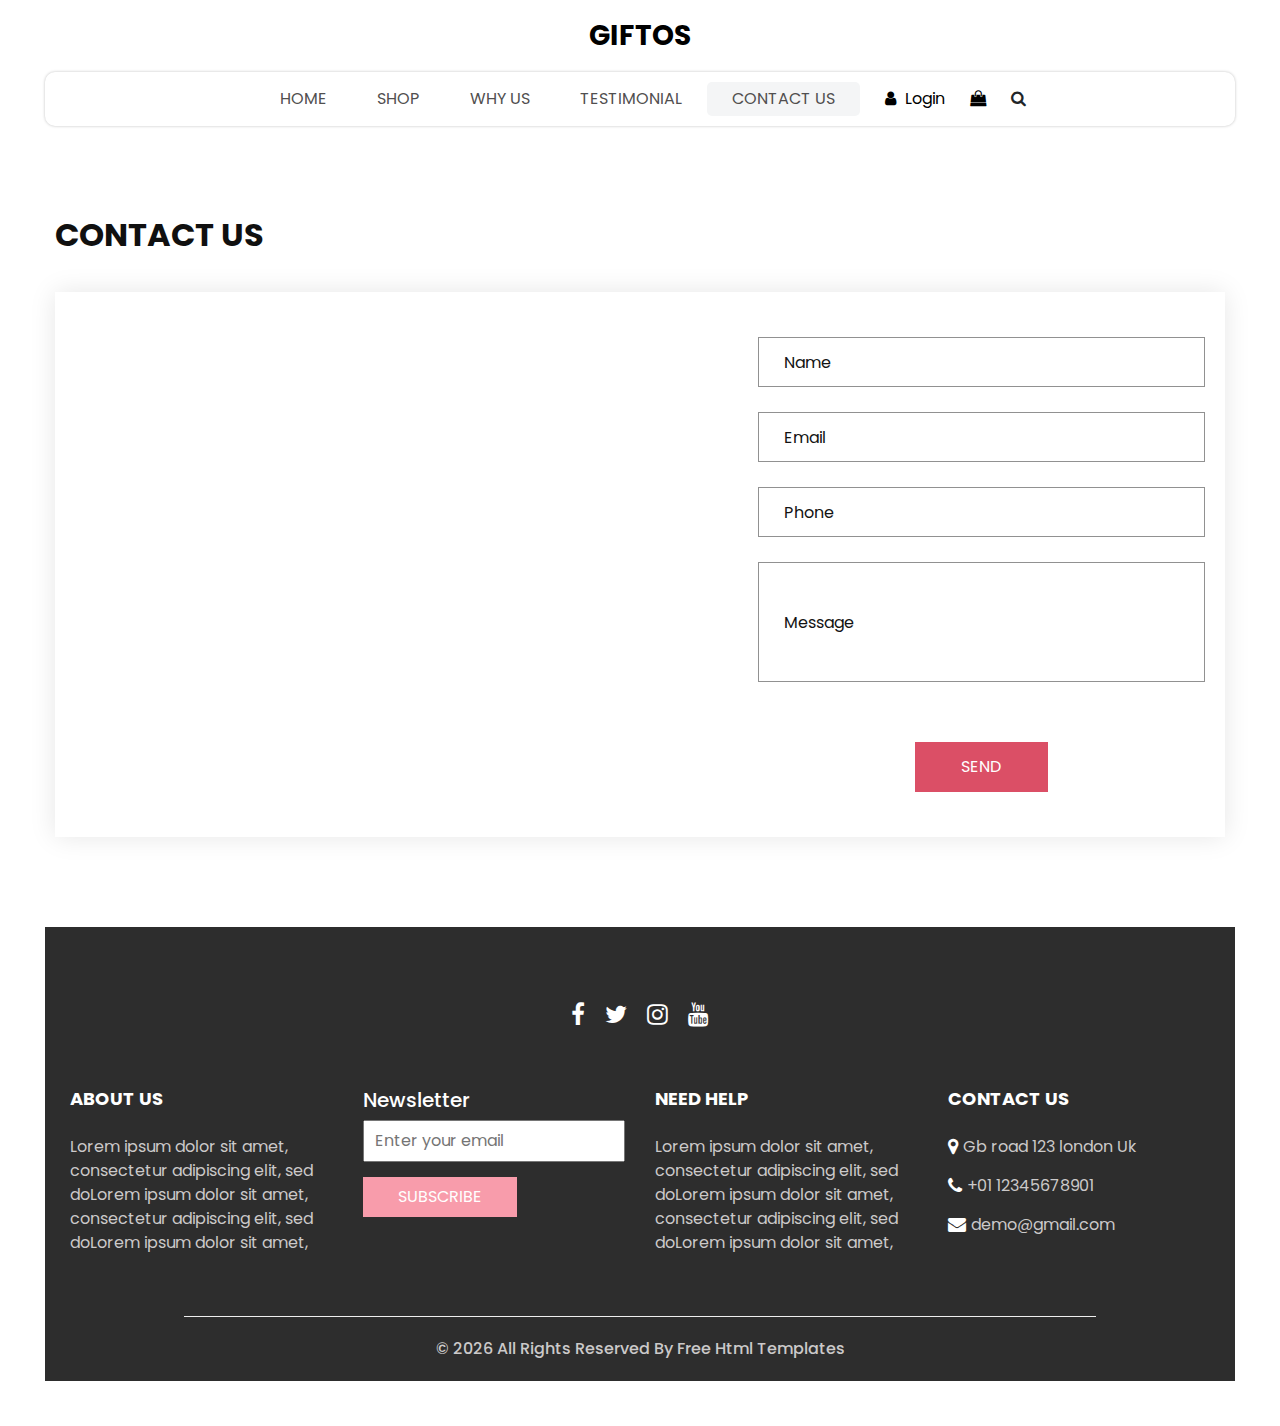
<file: demo5-pohja/contact.html>
<!DOCTYPE html>
<html>

<head>
  <!-- Basic -->
  <meta charset="utf-8" />
  <meta http-equiv="X-UA-Compatible" content="IE=edge" />
  <!-- Mobile Metas -->
  <meta name="viewport" content="width=device-width, initial-scale=1, shrink-to-fit=no" />
  <!-- Site Metas -->
  <meta name="keywords" content="" />
  <meta name="description" content="" />
  <meta name="author" content="" />
  <link rel="shortcut icon" href="images/favicon.png" type="image/x-icon">

  <title>
    Giftos
  </title>

  <!-- slider stylesheet -->
  <link rel="stylesheet" type="text/css" href="https://cdnjs.cloudflare.com/ajax/libs/OwlCarousel2/2.3.4/assets/owl.carousel.min.css" />

  <!-- bootstrap core css -->
  <link rel="stylesheet" type="text/css" href="css/bootstrap.css" />

  <!-- Custom styles for this template -->
  <link href="css/style.css" rel="stylesheet" />
  <!-- responsive style -->
  <link href="css/responsive.css" rel="stylesheet" />
</head>

<body>
  <div class="hero_area">
    <!-- header section strats -->
    <header class="header_section">
      <nav class="navbar navbar-expand-lg custom_nav-container ">
        <a class="navbar-brand" href="index.html">
          <span>
            Giftos
          </span>
        </a>
        <button class="navbar-toggler" type="button" data-toggle="collapse" data-target="#navbarSupportedContent" aria-controls="navbarSupportedContent" aria-expanded="false" aria-label="Toggle navigation">
          <span class=""></span>
        </button>

        <div class="collapse navbar-collapse innerpage_navbar" id="navbarSupportedContent">
          <ul class="navbar-nav  ">
            <li class="nav-item ">
              <a class="nav-link" href="index.html">Home <span class="sr-only">(current)</span></a>
            </li>
            <li class="nav-item">
              <a class="nav-link" href="shop.html">
                Shop
              </a>
            </li>
            <li class="nav-item">
              <a class="nav-link" href="why.html">
                Why Us
              </a>
            </li>
            <li class="nav-item">
              <a class="nav-link" href="testimonial.html">
                Testimonial
              </a>
            </li>
            <li class="nav-item active">
              <a class="nav-link" href="contact.html">Contact Us</a>
            </li>
          </ul>
          <div class="user_option">
            <a href="">
              <i class="fa fa-user" aria-hidden="true"></i>
              <span>
                Login
              </span>
            </a>
            <a href="">
              <i class="fa fa-shopping-bag" aria-hidden="true"></i>
            </a>
            <form class="form-inline ">
              <button class="btn nav_search-btn" type="submit">
                <i class="fa fa-search" aria-hidden="true"></i>
              </button>
            </form>
          </div>
        </div>
      </nav>
    </header>
    <!-- end header section -->

  </div>
  <!-- end hero area -->

  <!-- contact section -->

  <section class="contact_section layout_padding">
    <div class="container px-0">
      <div class="heading_container ">
        <h2 class="">
          Contact Us
        </h2>
      </div>
    </div>
    <div class="container container-bg">
      <div class="row">
        <div class="col-lg-7 col-md-6 px-0">
          <div class="map_container">
            <div class="map-responsive">
              <iframe src="https://www.google.com/maps/embed/v1/place?key=AIzaSyA0s1a7phLN0iaD6-UE7m4qP-z21pH0eSc&q=Eiffel+Tower+Paris+France" width="600" height="300" frameborder="0" style="border:0; width: 100%; height:100%" allowfullscreen></iframe>
            </div>
          </div>
        </div>
        <div class="col-md-6 col-lg-5 px-0">
          <form action="#">
            <div>
              <input type="text" placeholder="Name" />
            </div>
            <div>
              <input type="email" placeholder="Email" />
            </div>
            <div>
              <input type="text" placeholder="Phone" />
            </div>
            <div>
              <input type="text" class="message-box" placeholder="Message" />
            </div>
            <div class="d-flex ">
              <button>
                SEND
              </button>
            </div>
          </form>
        </div>
      </div>
    </div>
  </section>

  <!-- end contact section -->

  <!-- info section -->

  <section class="info_section  layout_padding2-top">
    <div class="social_container">
      <div class="social_box">
        <a href="">
          <i class="fa fa-facebook" aria-hidden="true"></i>
        </a>
        <a href="">
          <i class="fa fa-twitter" aria-hidden="true"></i>
        </a>
        <a href="">
          <i class="fa fa-instagram" aria-hidden="true"></i>
        </a>
        <a href="">
          <i class="fa fa-youtube" aria-hidden="true"></i>
        </a>
      </div>
    </div>
    <div class="info_container ">
      <div class="container">
        <div class="row">
          <div class="col-md-6 col-lg-3">
            <h6>
              ABOUT US
            </h6>
            <p>
              Lorem ipsum dolor sit amet, consectetur adipiscing elit, sed doLorem ipsum dolor sit amet, consectetur adipiscing elit, sed doLorem ipsum dolor sit amet,
            </p>
          </div>
          <div class="col-md-6 col-lg-3">
            <div class="info_form ">
              <h5>
                Newsletter
              </h5>
              <form action="#">
                <input type="email" placeholder="Enter your email">
                <button>
                  Subscribe
                </button>
              </form>
            </div>
          </div>
          <div class="col-md-6 col-lg-3">
            <h6>
              NEED HELP
            </h6>
            <p>
              Lorem ipsum dolor sit amet, consectetur adipiscing elit, sed doLorem ipsum dolor sit amet, consectetur adipiscing elit, sed doLorem ipsum dolor sit amet,
            </p>
          </div>
          <div class="col-md-6 col-lg-3">
            <h6>
              CONTACT US
            </h6>
            <div class="info_link-box">
              <a href="">
                <i class="fa fa-map-marker" aria-hidden="true"></i>
                <span> Gb road 123 london Uk </span>
              </a>
              <a href="">
                <i class="fa fa-phone" aria-hidden="true"></i>
                <span>+01 12345678901</span>
              </a>
              <a href="">
                <i class="fa fa-envelope" aria-hidden="true"></i>
                <span> demo@gmail.com</span>
              </a>
            </div>
          </div>
        </div>
      </div>
    </div>
    <!-- footer section -->
    <footer class=" footer_section">
      <div class="container">
        <p>
          &copy; <span id="displayYear"></span> All Rights Reserved By
          <a href="https://html.design/">Free Html Templates</a>
        </p>
      </div>
    </footer>
    <!-- footer section -->

  </section>

  <!-- end info section -->


  <script src="js/jquery-3.4.1.min.js"></script>
  <script src="js/bootstrap.js"></script>
  <script src="https://cdnjs.cloudflare.com/ajax/libs/OwlCarousel2/2.3.4/owl.carousel.min.js">
  </script>
  <script src="js/custom.js"></script>

</body>

</html>
</file>
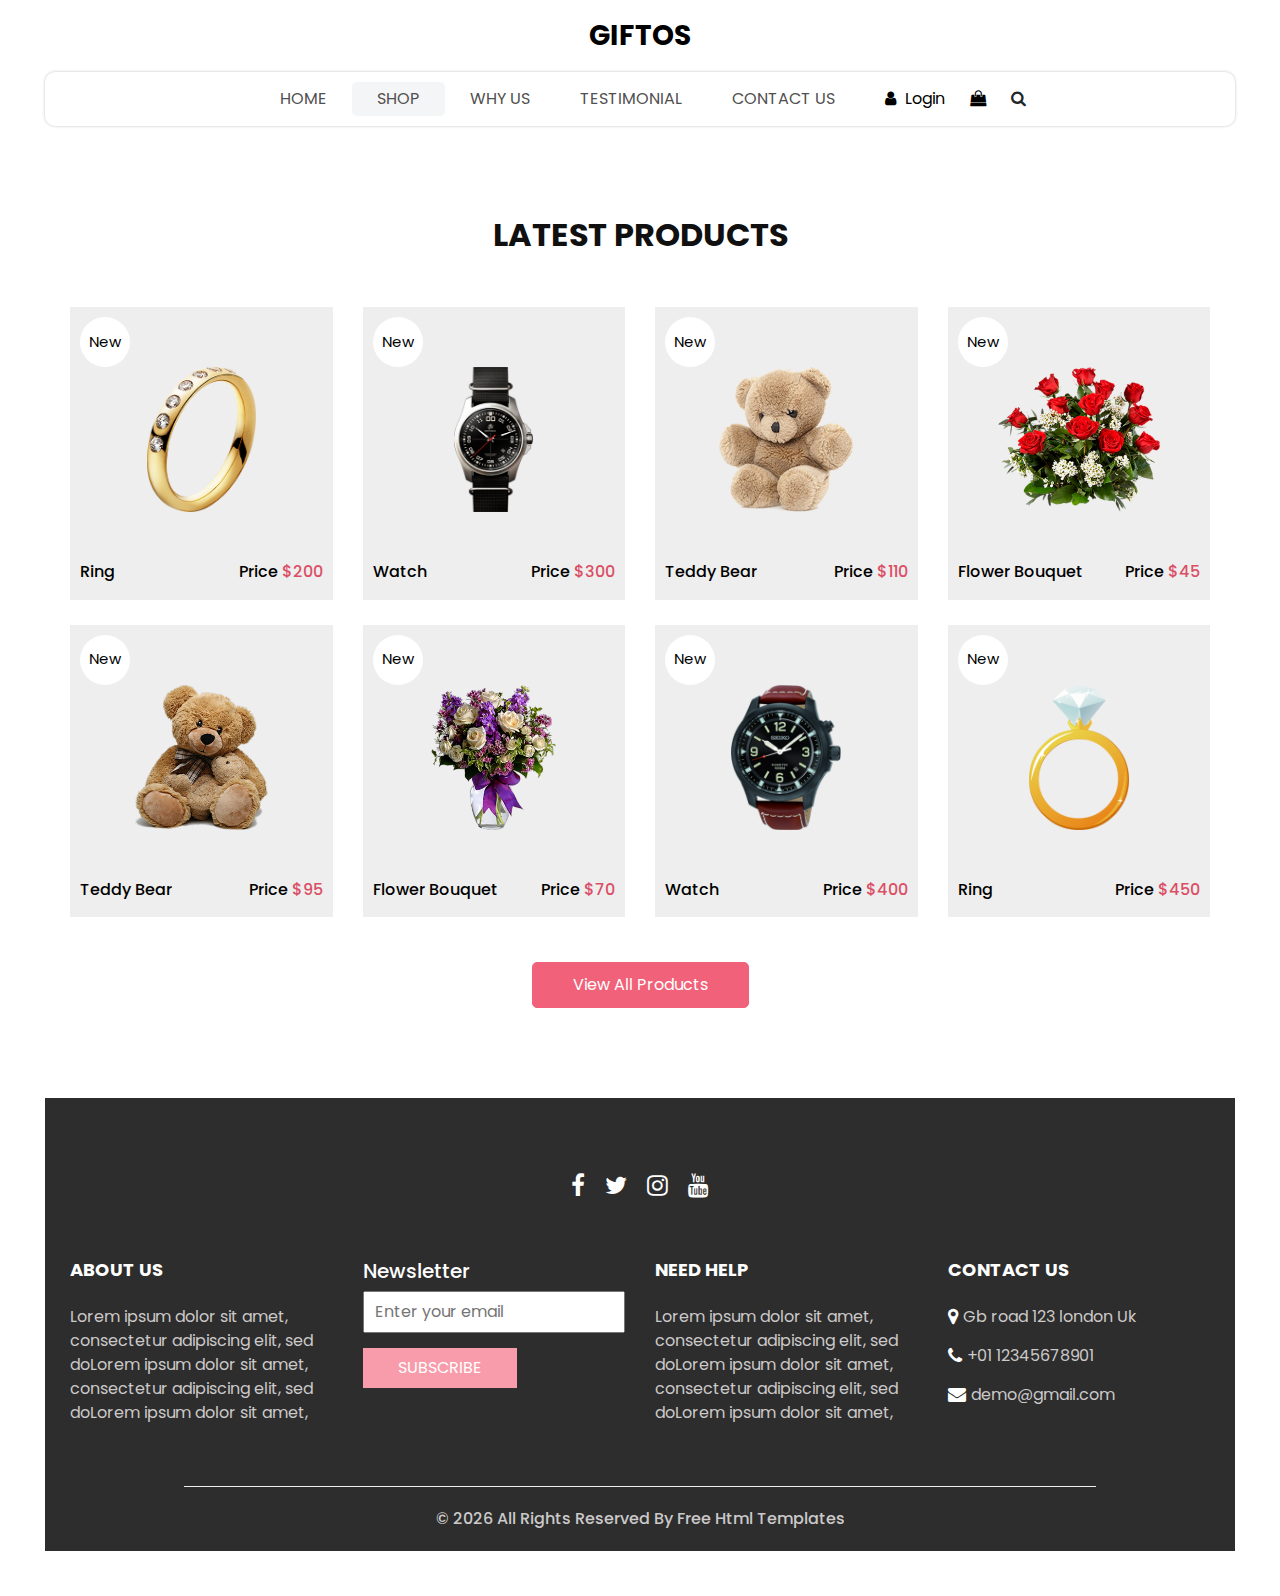
<file: demo5-pohja/shop.html>
<!DOCTYPE html>
<html>

<head>
  <!-- Basic -->
  <meta charset="utf-8" />
  <meta http-equiv="X-UA-Compatible" content="IE=edge" />
  <!-- Mobile Metas -->
  <meta name="viewport" content="width=device-width, initial-scale=1, shrink-to-fit=no" />
  <!-- Site Metas -->
  <meta name="keywords" content="" />
  <meta name="description" content="" />
  <meta name="author" content="" />
  <link rel="shortcut icon" href="images/favicon.png" type="image/x-icon">

  <title>
    Giftos
  </title>

  <!-- slider stylesheet -->
  <link rel="stylesheet" type="text/css" href="https://cdnjs.cloudflare.com/ajax/libs/OwlCarousel2/2.3.4/assets/owl.carousel.min.css" />

  <!-- bootstrap core css -->
  <link rel="stylesheet" type="text/css" href="css/bootstrap.css" />

  <!-- Custom styles for this template -->
  <link href="css/style.css" rel="stylesheet" />
  <!-- responsive style -->
  <link href="css/responsive.css" rel="stylesheet" />
</head>

<body>
  <div class="hero_area">
    <!-- header section strats -->
    <header class="header_section">
      <nav class="navbar navbar-expand-lg custom_nav-container ">
        <a class="navbar-brand" href="index.html">
          <span>
            Giftos
          </span>
        </a>
        <button class="navbar-toggler" type="button" data-toggle="collapse" data-target="#navbarSupportedContent" aria-controls="navbarSupportedContent" aria-expanded="false" aria-label="Toggle navigation">
          <span class=""></span>
        </button>

        <div class="collapse navbar-collapse innerpage_navbar" id="navbarSupportedContent">
          <ul class="navbar-nav  ">
            <li class="nav-item ">
              <a class="nav-link" href="index.html">Home <span class="sr-only">(current)</span></a>
            </li>
            <li class="nav-item active">
              <a class="nav-link" href="shop.html">
                Shop
              </a>
            </li>
            <li class="nav-item">
              <a class="nav-link" href="why.html">
                Why Us
              </a>
            </li>
            <li class="nav-item">
              <a class="nav-link" href="testimonial.html">
                Testimonial
              </a>
            </li>
            <li class="nav-item">
              <a class="nav-link" href="contact.html">Contact Us</a>
            </li>
          </ul>
          <div class="user_option">
            <a href="">
              <i class="fa fa-user" aria-hidden="true"></i>
              <span>
                Login
              </span>
            </a>
            <a href="">
              <i class="fa fa-shopping-bag" aria-hidden="true"></i>
            </a>
            <form class="form-inline ">
              <button class="btn nav_search-btn" type="submit">
                <i class="fa fa-search" aria-hidden="true"></i>
              </button>
            </form>
          </div>
        </div>
      </nav>
    </header>
    <!-- end header section -->

  </div>
  <!-- end hero area -->

  <!-- shop section -->

  <section class="shop_section layout_padding">
    <div class="container">
      <div class="heading_container heading_center">
        <h2>
          Latest Products
        </h2>
      </div>
      <div class="row">
        <div class="col-sm-6 col-md-4 col-lg-3">
          <div class="box">
            <a href="">
              <div class="img-box">
                <img src="images/p1.png" alt="">
              </div>
              <div class="detail-box">
                <h6>
                  Ring
                </h6>
                <h6>
                  Price
                  <span>
                    $200
                  </span>
                </h6>
              </div>
              <div class="new">
                <span>
                  New
                </span>
              </div>
            </a>
          </div>
        </div>
        <div class="col-sm-6 col-md-4 col-lg-3">
          <div class="box">
            <a href="">
              <div class="img-box">
                <img src="images/p2.png" alt="">
              </div>
              <div class="detail-box">
                <h6>
                  Watch
                </h6>
                <h6>
                  Price
                  <span>
                    $300
                  </span>
                </h6>
              </div>
              <div class="new">
                <span>
                  New
                </span>
              </div>
            </a>
          </div>
        </div>
        <div class="col-sm-6 col-md-4 col-lg-3">
          <div class="box">
            <a href="">
              <div class="img-box">
                <img src="images/p3.png" alt="">
              </div>
              <div class="detail-box">
                <h6>
                  Teddy Bear
                </h6>
                <h6>
                  Price
                  <span>
                    $110
                  </span>
                </h6>
              </div>
              <div class="new">
                <span>
                  New
                </span>
              </div>
            </a>
          </div>
        </div>
        <div class="col-sm-6 col-md-4 col-lg-3">
          <div class="box">
            <a href="">
              <div class="img-box">
                <img src="images/p4.png" alt="">
              </div>
              <div class="detail-box">
                <h6>
                  Flower Bouquet
                </h6>
                <h6>
                  Price
                  <span>
                    $45
                  </span>
                </h6>
              </div>
              <div class="new">
                <span>
                  New
                </span>
              </div>
            </a>
          </div>
        </div>
        <div class="col-sm-6 col-md-4 col-lg-3">
          <div class="box">
            <a href="">
              <div class="img-box">
                <img src="images/p5.png" alt="">
              </div>
              <div class="detail-box">
                <h6>
                  Teddy Bear
                </h6>
                <h6>
                  Price
                  <span>
                    $95
                  </span>
                </h6>
              </div>
              <div class="new">
                <span>
                  New
                </span>
              </div>
            </a>
          </div>
        </div>
        <div class="col-sm-6 col-md-4 col-lg-3">
          <div class="box">
            <a href="">
              <div class="img-box">
                <img src="images/p6.png" alt="">
              </div>
              <div class="detail-box">
                <h6>
                  Flower Bouquet
                </h6>
                <h6>
                  Price
                  <span>
                    $70
                  </span>
                </h6>
              </div>
              <div class="new">
                <span>
                  New
                </span>
              </div>
            </a>
          </div>
        </div>
        <div class="col-sm-6 col-md-4 col-lg-3">
          <div class="box">
            <a href="">
              <div class="img-box">
                <img src="images/p7.png" alt="">
              </div>
              <div class="detail-box">
                <h6>
                  Watch
                </h6>
                <h6>
                  Price
                  <span>
                    $400
                  </span>
                </h6>
              </div>
              <div class="new">
                <span>
                  New
                </span>
              </div>
            </a>
          </div>
        </div>
        <div class="col-sm-6 col-md-4 col-lg-3">
          <div class="box">
            <a href="">
              <div class="img-box">
                <img src="images/p8.png" alt="">
              </div>
              <div class="detail-box">
                <h6>
                  Ring
                </h6>
                <h6>
                  Price
                  <span>
                    $450
                  </span>
                </h6>
              </div>
              <div class="new">
                <span>
                  New
                </span>
              </div>
            </a>
          </div>
        </div>
      </div>
      <div class="btn-box">
        <a href="">
          View All Products
        </a>
      </div>
    </div>
  </section>

  <!-- end shop section -->

  <!-- info section -->

  <section class="info_section  layout_padding2-top">
    <div class="social_container">
      <div class="social_box">
        <a href="">
          <i class="fa fa-facebook" aria-hidden="true"></i>
        </a>
        <a href="">
          <i class="fa fa-twitter" aria-hidden="true"></i>
        </a>
        <a href="">
          <i class="fa fa-instagram" aria-hidden="true"></i>
        </a>
        <a href="">
          <i class="fa fa-youtube" aria-hidden="true"></i>
        </a>
      </div>
    </div>
    <div class="info_container ">
      <div class="container">
        <div class="row">
          <div class="col-md-6 col-lg-3">
            <h6>
              ABOUT US
            </h6>
            <p>
              Lorem ipsum dolor sit amet, consectetur adipiscing elit, sed doLorem ipsum dolor sit amet, consectetur adipiscing elit, sed doLorem ipsum dolor sit amet,
            </p>
          </div>
          <div class="col-md-6 col-lg-3">
            <div class="info_form ">
              <h5>
                Newsletter
              </h5>
              <form action="#">
                <input type="email" placeholder="Enter your email">
                <button>
                  Subscribe
                </button>
              </form>
            </div>
          </div>
          <div class="col-md-6 col-lg-3">
            <h6>
              NEED HELP
            </h6>
            <p>
              Lorem ipsum dolor sit amet, consectetur adipiscing elit, sed doLorem ipsum dolor sit amet, consectetur adipiscing elit, sed doLorem ipsum dolor sit amet,
            </p>
          </div>
          <div class="col-md-6 col-lg-3">
            <h6>
              CONTACT US
            </h6>
            <div class="info_link-box">
              <a href="">
                <i class="fa fa-map-marker" aria-hidden="true"></i>
                <span> Gb road 123 london Uk </span>
              </a>
              <a href="">
                <i class="fa fa-phone" aria-hidden="true"></i>
                <span>+01 12345678901</span>
              </a>
              <a href="">
                <i class="fa fa-envelope" aria-hidden="true"></i>
                <span> demo@gmail.com</span>
              </a>
            </div>
          </div>
        </div>
      </div>
    </div>
    <!-- footer section -->
    <footer class=" footer_section">
      <div class="container">
        <p>
          &copy; <span id="displayYear"></span> All Rights Reserved By
          <a href="https://html.design/">Free Html Templates</a>
        </p>
      </div>
    </footer>
    <!-- footer section -->

  </section>

  <!-- end info section -->


  <script src="js/jquery-3.4.1.min.js"></script>
  <script src="js/bootstrap.js"></script>
  <script src="https://cdnjs.cloudflare.com/ajax/libs/OwlCarousel2/2.3.4/owl.carousel.min.js">
  </script>
  <script src="js/custom.js"></script>

</body>

</html>
</file>
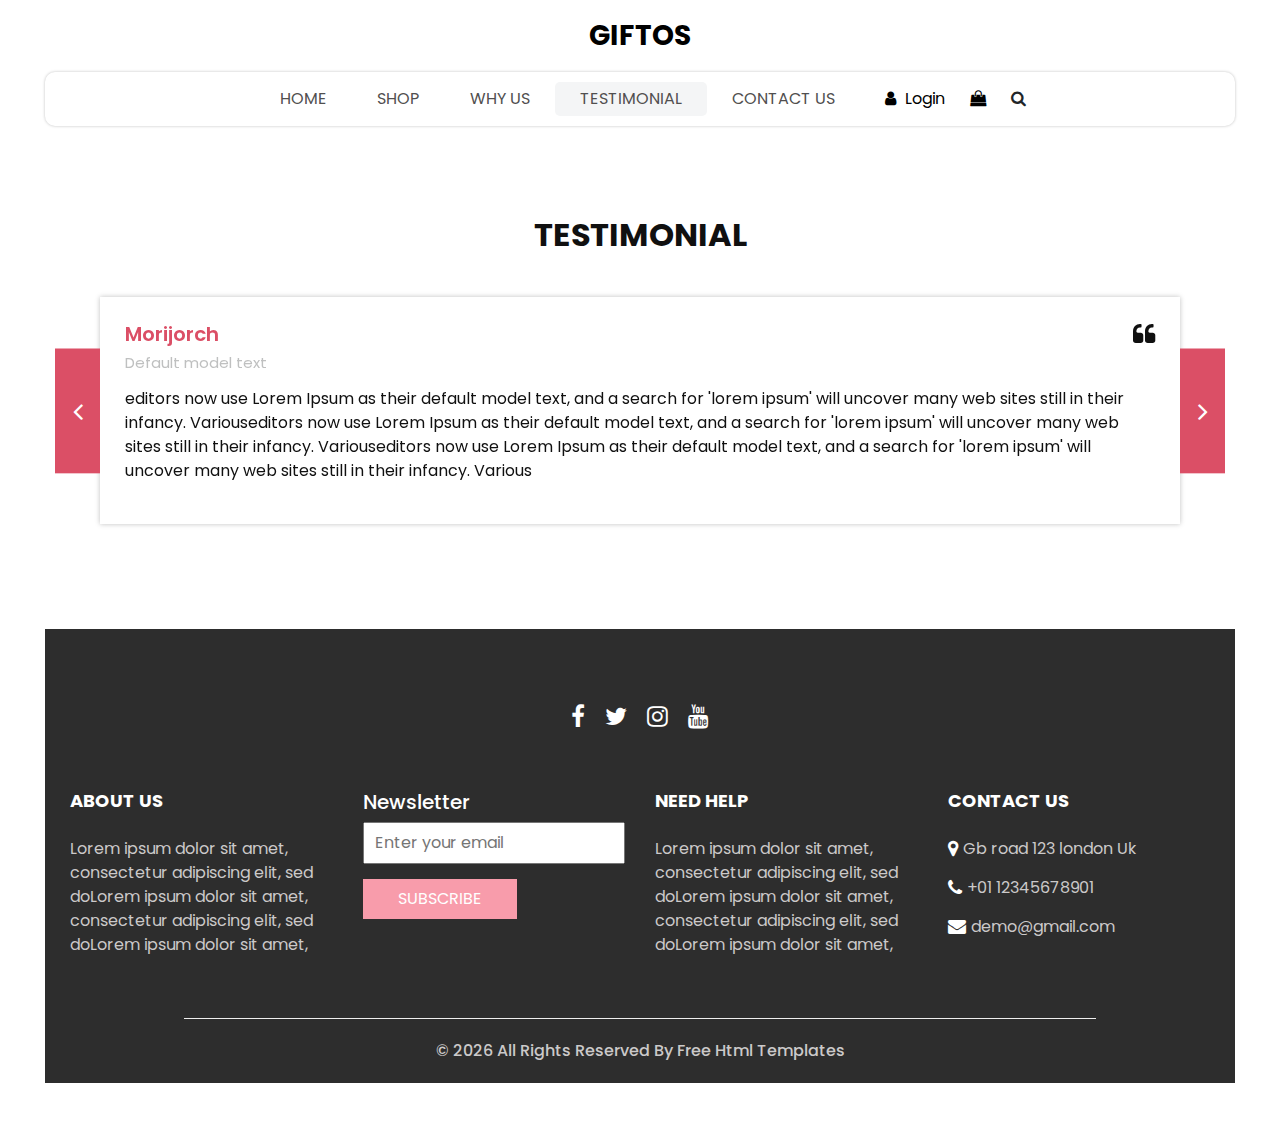
<file: demo5-pohja/testimonial.html>
<!DOCTYPE html>
<html>

<head>
  <!-- Basic -->
  <meta charset="utf-8" />
  <meta http-equiv="X-UA-Compatible" content="IE=edge" />
  <!-- Mobile Metas -->
  <meta name="viewport" content="width=device-width, initial-scale=1, shrink-to-fit=no" />
  <!-- Site Metas -->
  <meta name="keywords" content="" />
  <meta name="description" content="" />
  <meta name="author" content="" />
  <link rel="shortcut icon" href="images/favicon.png" type="image/x-icon">

  <title>
    Giftos
  </title>

  <!-- slider stylesheet -->
  <link rel="stylesheet" type="text/css" href="https://cdnjs.cloudflare.com/ajax/libs/OwlCarousel2/2.3.4/assets/owl.carousel.min.css" />

  <!-- bootstrap core css -->
  <link rel="stylesheet" type="text/css" href="css/bootstrap.css" />

  <!-- Custom styles for this template -->
  <link href="css/style.css" rel="stylesheet" />
  <!-- responsive style -->
  <link href="css/responsive.css" rel="stylesheet" />
</head>

<body>
  <div class="hero_area">
    <!-- header section strats -->
    <header class="header_section">
      <nav class="navbar navbar-expand-lg custom_nav-container ">
        <a class="navbar-brand" href="index.html">
          <span>
            Giftos
          </span>
        </a>
        <button class="navbar-toggler" type="button" data-toggle="collapse" data-target="#navbarSupportedContent" aria-controls="navbarSupportedContent" aria-expanded="false" aria-label="Toggle navigation">
          <span class=""></span>
        </button>

        <div class="collapse navbar-collapse innerpage_navbar" id="navbarSupportedContent">
          <ul class="navbar-nav  ">
            <li class="nav-item ">
              <a class="nav-link" href="index.html">Home <span class="sr-only">(current)</span></a>
            </li>
            <li class="nav-item">
              <a class="nav-link" href="shop.html">
                Shop
              </a>
            </li>
            <li class="nav-item">
              <a class="nav-link" href="why.html">
                Why Us
              </a>
            </li>
            <li class="nav-item active">
              <a class="nav-link" href="testimonial.html">
                Testimonial
              </a>
            </li>
            <li class="nav-item">
              <a class="nav-link" href="contact.html">Contact Us</a>
            </li>
          </ul>
          <div class="user_option">
            <a href="">
              <i class="fa fa-user" aria-hidden="true"></i>
              <span>
                Login
              </span>
            </a>
            <a href="">
              <i class="fa fa-shopping-bag" aria-hidden="true"></i>
            </a>
            <form class="form-inline ">
              <button class="btn nav_search-btn" type="submit">
                <i class="fa fa-search" aria-hidden="true"></i>
              </button>
            </form>
          </div>
        </div>
      </nav>
    </header>
    <!-- end header section -->

  </div>
  <!-- end hero area -->

  <!-- client section -->
  <section class="client_section layout_padding">
    <div class="container">
      <div class="heading_container heading_center">
        <h2>
          Testimonial
        </h2>
      </div>
    </div>
    <div class="container px-0">
      <div id="customCarousel2" class="carousel  carousel-fade" data-ride="carousel">
        <div class="carousel-inner">
          <div class="carousel-item active">
            <div class="box">
              <div class="client_info">
                <div class="client_name">
                  <h5>
                    Morijorch
                  </h5>
                  <h6>
                    Default model text
                  </h6>
                </div>
                <i class="fa fa-quote-left" aria-hidden="true"></i>
              </div>
              <p>
                editors now use Lorem Ipsum as their default model text, and a search for 'lorem ipsum' will uncover many web sites still in their infancy. Variouseditors now use Lorem Ipsum as their default model text, and a search for 'lorem ipsum' will uncover many web sites still in their infancy. Variouseditors now use Lorem Ipsum as their default model text, and a search for 'lorem ipsum' will uncover many web sites still in their infancy. Various
              </p>
            </div>
          </div>
          <div class="carousel-item">
            <div class="box">
              <div class="client_info">
                <div class="client_name">
                  <h5>
                    Rochak
                  </h5>
                  <h6>
                    Default model text
                  </h6>
                </div>
                <i class="fa fa-quote-left" aria-hidden="true"></i>
              </div>
              <p>
                Variouseditors now use Lorem Ipsum as their default model text, and a search for 'lorem ipsum' will uncover many web sites still in their infancy. Variouseditors now use Lorem Ipsum as their default model text, and a search for 'lorem ipsum' will uncover many web sites still in their infancy. editors now use Lorem Ipsum as their default model text, and a search for 'lorem ipsum' will uncover many web sites still in their infancy.
              </p>
            </div>
          </div>
          <div class="carousel-item">
            <div class="box">
              <div class="client_info">
                <div class="client_name">
                  <h5>
                    Brad Johns
                  </h5>
                  <h6>
                    Default model text
                  </h6>
                </div>
                <i class="fa fa-quote-left" aria-hidden="true"></i>
              </div>
              <p>
                Variouseditors now use Lorem Ipsum as their default model text, and a search for 'lorem ipsum' will uncover many web sites still in their infancy, editors now use Lorem Ipsum as their default model text, and a search for 'lorem ipsum' will uncover many web sites still in their infancy. Variouseditors now use Lorem Ipsum as their default model text, and a search for 'lorem ipsum' will uncover many web sites still in their infancy. Various
              </p>
            </div>
          </div>
        </div>
        <div class="carousel_btn-box">
          <a class="carousel-control-prev" href="#customCarousel2" role="button" data-slide="prev">
            <i class="fa fa-angle-left" aria-hidden="true"></i>
            <span class="sr-only">Previous</span>
          </a>
          <a class="carousel-control-next" href="#customCarousel2" role="button" data-slide="next">
            <i class="fa fa-angle-right" aria-hidden="true"></i>
            <span class="sr-only">Next</span>
          </a>
        </div>
      </div>
    </div>
  </section>
  <!-- end client section -->

  <!-- info section -->

  <section class="info_section  layout_padding2-top">
    <div class="social_container">
      <div class="social_box">
        <a href="">
          <i class="fa fa-facebook" aria-hidden="true"></i>
        </a>
        <a href="">
          <i class="fa fa-twitter" aria-hidden="true"></i>
        </a>
        <a href="">
          <i class="fa fa-instagram" aria-hidden="true"></i>
        </a>
        <a href="">
          <i class="fa fa-youtube" aria-hidden="true"></i>
        </a>
      </div>
    </div>
    <div class="info_container ">
      <div class="container">
        <div class="row">
          <div class="col-md-6 col-lg-3">
            <h6>
              ABOUT US
            </h6>
            <p>
              Lorem ipsum dolor sit amet, consectetur adipiscing elit, sed doLorem ipsum dolor sit amet, consectetur adipiscing elit, sed doLorem ipsum dolor sit amet,
            </p>
          </div>
          <div class="col-md-6 col-lg-3">
            <div class="info_form ">
              <h5>
                Newsletter
              </h5>
              <form action="#">
                <input type="email" placeholder="Enter your email">
                <button>
                  Subscribe
                </button>
              </form>
            </div>
          </div>
          <div class="col-md-6 col-lg-3">
            <h6>
              NEED HELP
            </h6>
            <p>
              Lorem ipsum dolor sit amet, consectetur adipiscing elit, sed doLorem ipsum dolor sit amet, consectetur adipiscing elit, sed doLorem ipsum dolor sit amet,
            </p>
          </div>
          <div class="col-md-6 col-lg-3">
            <h6>
              CONTACT US
            </h6>
            <div class="info_link-box">
              <a href="">
                <i class="fa fa-map-marker" aria-hidden="true"></i>
                <span> Gb road 123 london Uk </span>
              </a>
              <a href="">
                <i class="fa fa-phone" aria-hidden="true"></i>
                <span>+01 12345678901</span>
              </a>
              <a href="">
                <i class="fa fa-envelope" aria-hidden="true"></i>
                <span> demo@gmail.com</span>
              </a>
            </div>
          </div>
        </div>
      </div>
    </div>
    <!-- footer section -->
    <footer class=" footer_section">
      <div class="container">
        <p>
          &copy; <span id="displayYear"></span> All Rights Reserved By
          <a href="https://html.design/">Free Html Templates</a>
        </p>
      </div>
    </footer>
    <!-- footer section -->

  </section>

  <!-- end info section -->


  <script src="js/jquery-3.4.1.min.js"></script>
  <script src="js/bootstrap.js"></script>
  <script src="https://cdnjs.cloudflare.com/ajax/libs/OwlCarousel2/2.3.4/owl.carousel.min.js">
  </script>
  <script src="js/custom.js"></script>

</body>

</html>
</file>
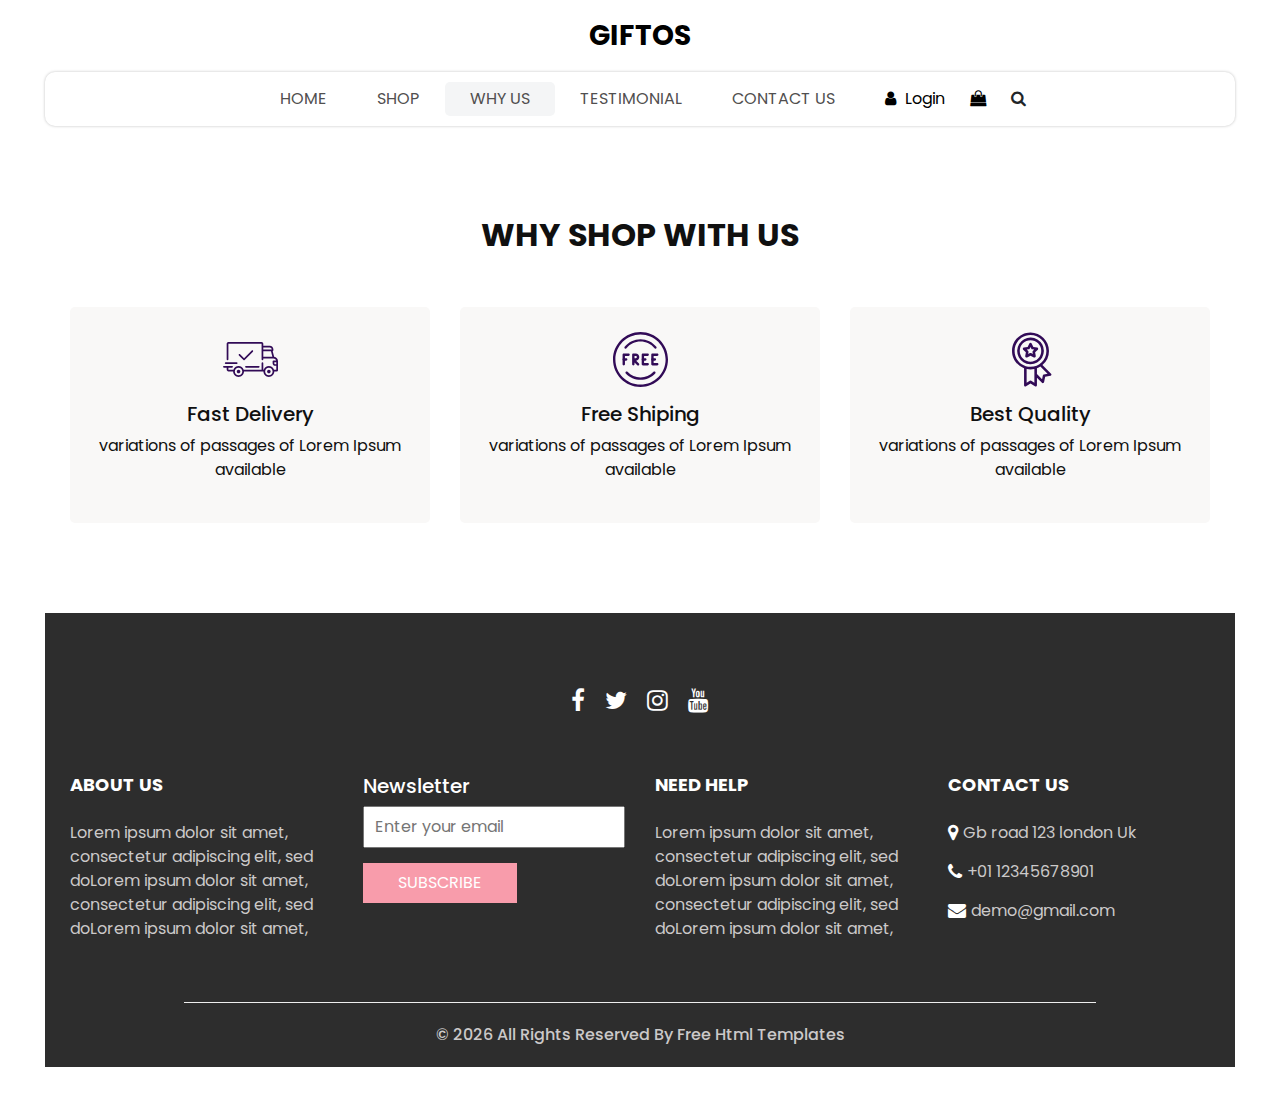
<file: demo5-pohja/why.html>
<!DOCTYPE html>
<html>

<head>
  <!-- Basic -->
  <meta charset="utf-8" />
  <meta http-equiv="X-UA-Compatible" content="IE=edge" />
  <!-- Mobile Metas -->
  <meta name="viewport" content="width=device-width, initial-scale=1, shrink-to-fit=no" />
  <!-- Site Metas -->
  <meta name="keywords" content="" />
  <meta name="description" content="" />
  <meta name="author" content="" />
  <link rel="shortcut icon" href="images/favicon.png" type="image/x-icon">

  <title>
    Giftos
  </title>

  <!-- slider stylesheet -->
  <link rel="stylesheet" type="text/css" href="https://cdnjs.cloudflare.com/ajax/libs/OwlCarousel2/2.3.4/assets/owl.carousel.min.css" />

  <!-- bootstrap core css -->
  <link rel="stylesheet" type="text/css" href="css/bootstrap.css" />

  <!-- Custom styles for this template -->
  <link href="css/style.css" rel="stylesheet" />
  <!-- responsive style -->
  <link href="css/responsive.css" rel="stylesheet" />
</head>

<body>
  <div class="hero_area">
    <!-- header section strats -->
    <header class="header_section">
      <nav class="navbar navbar-expand-lg custom_nav-container ">
        <a class="navbar-brand" href="index.html">
          <span>
            Giftos
          </span>
        </a>
        <button class="navbar-toggler" type="button" data-toggle="collapse" data-target="#navbarSupportedContent" aria-controls="navbarSupportedContent" aria-expanded="false" aria-label="Toggle navigation">
          <span class=""></span>
        </button>

        <div class="collapse navbar-collapse innerpage_navbar" id="navbarSupportedContent">
          <ul class="navbar-nav  ">
            <li class="nav-item ">
              <a class="nav-link" href="index.html">Home <span class="sr-only">(current)</span></a>
            </li>
            <li class="nav-item">
              <a class="nav-link" href="shop.html">
                Shop
              </a>
            </li>
            <li class="nav-item active">
              <a class="nav-link" href="why.html">
                Why Us
              </a>
            </li>
            <li class="nav-item">
              <a class="nav-link" href="testimonial.html">
                Testimonial
              </a>
            </li>
            <li class="nav-item">
              <a class="nav-link" href="contact.html">Contact Us</a>
            </li>
          </ul>
          <div class="user_option">
            <a href="">
              <i class="fa fa-user" aria-hidden="true"></i>
              <span>
                Login
              </span>
            </a>
            <a href="">
              <i class="fa fa-shopping-bag" aria-hidden="true"></i>
            </a>
            <form class="form-inline ">
              <button class="btn nav_search-btn" type="submit">
                <i class="fa fa-search" aria-hidden="true"></i>
              </button>
            </form>
          </div>
        </div>
      </nav>
    </header>
    <!-- end header section -->

  </div>
  <!-- end hero area -->

  <!-- why section -->

  <section class="why_section layout_padding">
    <div class="container">
      <div class="heading_container heading_center">
        <h2>
          Why Shop With Us
        </h2>
      </div>
      <div class="row">
        <div class="col-md-4">
          <div class="box ">
            <div class="img-box">
              <svg version="1.1" id="Layer_1" xmlns="http://www.w3.org/2000/svg" xmlns:xlink="http://www.w3.org/1999/xlink" x="0px" y="0px" viewBox="0 0 512 512" style="enable-background:new 0 0 512 512;" xml:space="preserve">
                <g>
                  <g>
                    <path d="M476.158,231.363l-13.259-53.035c3.625-0.77,6.345-3.986,6.345-7.839v-8.551c0-18.566-15.105-33.67-33.67-33.67h-60.392
                 V110.63c0-9.136-7.432-16.568-16.568-16.568H50.772c-9.136,0-16.568,7.432-16.568,16.568V256c0,4.427,3.589,8.017,8.017,8.017
                 c4.427,0,8.017-3.589,8.017-8.017V110.63c0-0.295,0.239-0.534,0.534-0.534h307.841c0.295,0,0.534,0.239,0.534,0.534v145.372
                 c0,4.427,3.589,8.017,8.017,8.017c4.427,0,8.017-3.589,8.017-8.017v-9.088h94.569c0.008,0,0.014,0.002,0.021,0.002
                 c0.008,0,0.015-0.001,0.022-0.001c11.637,0.008,21.518,7.646,24.912,18.171h-24.928c-4.427,0-8.017,3.589-8.017,8.017v17.102
                 c0,13.851,11.268,25.119,25.119,25.119h9.086v35.273h-20.962c-6.886-19.883-25.787-34.205-47.982-34.205
                 s-41.097,14.322-47.982,34.205h-3.86v-60.393c0-4.427-3.589-8.017-8.017-8.017c-4.427,0-8.017,3.589-8.017,8.017v60.391H192.817
                 c-6.886-19.883-25.787-34.205-47.982-34.205s-41.097,14.322-47.982,34.205H50.772c-0.295,0-0.534-0.239-0.534-0.534v-17.637
                 h34.739c4.427,0,8.017-3.589,8.017-8.017s-3.589-8.017-8.017-8.017H8.017c-4.427,0-8.017,3.589-8.017,8.017
                 s3.589,8.017,8.017,8.017h26.188v17.637c0,9.136,7.432,16.568,16.568,16.568h43.304c-0.002,0.178-0.014,0.355-0.014,0.534
                 c0,27.996,22.777,50.772,50.772,50.772s50.772-22.776,50.772-50.772c0-0.18-0.012-0.356-0.014-0.534h180.67
                 c-0.002,0.178-0.014,0.355-0.014,0.534c0,27.996,22.777,50.772,50.772,50.772c27.995,0,50.772-22.776,50.772-50.772
                 c0-0.18-0.012-0.356-0.014-0.534h26.203c4.427,0,8.017-3.589,8.017-8.017v-85.511C512,251.989,496.423,234.448,476.158,231.363z
                  M375.182,144.301h60.392c9.725,0,17.637,7.912,17.637,17.637v0.534h-78.029V144.301z M375.182,230.881v-52.376h71.235
                 l13.094,52.376H375.182z M144.835,401.904c-19.155,0-34.739-15.583-34.739-34.739s15.584-34.739,34.739-34.739
                 c19.155,0,34.739,15.583,34.739,34.739S163.99,401.904,144.835,401.904z M427.023,401.904c-19.155,0-34.739-15.583-34.739-34.739
                 s15.584-34.739,34.739-34.739c19.155,0,34.739,15.583,34.739,34.739S446.178,401.904,427.023,401.904z M495.967,299.29h-9.086
                 c-5.01,0-9.086-4.076-9.086-9.086v-9.086h18.171V299.29z" />
                  </g>
                </g>
                <g>
                  <g>
                    <path d="M144.835,350.597c-9.136,0-16.568,7.432-16.568,16.568c0,9.136,7.432,16.568,16.568,16.568
                 c9.136,0,16.568-7.432,16.568-16.568C161.403,358.029,153.971,350.597,144.835,350.597z" />
                  </g>
                </g>
                <g>
                  <g>
                    <path d="M427.023,350.597c-9.136,0-16.568,7.432-16.568,16.568c0,9.136,7.432,16.568,16.568,16.568
                 c9.136,0,16.568-7.432,16.568-16.568C443.591,358.029,436.159,350.597,427.023,350.597z" />
                  </g>
                </g>
                <g>
                  <g>
                    <path d="M332.96,316.393H213.244c-4.427,0-8.017,3.589-8.017,8.017s3.589,8.017,8.017,8.017H332.96
                 c4.427,0,8.017-3.589,8.017-8.017S337.388,316.393,332.96,316.393z" />
                  </g>
                </g>
                <g>
                  <g>
                    <path d="M127.733,282.188H25.119c-4.427,0-8.017,3.589-8.017,8.017s3.589,8.017,8.017,8.017h102.614
                 c4.427,0,8.017-3.589,8.017-8.017S132.16,282.188,127.733,282.188z" />
                  </g>
                </g>
                <g>
                  <g>
                    <path d="M278.771,173.37c-3.13-3.13-8.207-3.13-11.337,0.001l-71.292,71.291l-37.087-37.087c-3.131-3.131-8.207-3.131-11.337,0
                 c-3.131,3.131-3.131,8.206,0,11.337l42.756,42.756c1.565,1.566,3.617,2.348,5.668,2.348s4.104-0.782,5.668-2.348l76.96-76.96
                 C281.901,181.576,281.901,176.501,278.771,173.37z" />
                  </g>
                </g>
                <g>
                </g>
                <g>
                </g>
                <g>
                </g>
                <g>
                </g>
                <g>
                </g>
                <g>
                </g>
                <g>
                </g>
                <g>
                </g>
                <g>
                </g>
                <g>
                </g>
                <g>
                </g>
                <g>
                </g>
                <g>
                </g>
                <g>
                </g>
                <g>
                </g>
              </svg>
            </div>
            <div class="detail-box">
              <h5>
                Fast Delivery
              </h5>
              <p>
                variations of passages of Lorem Ipsum available
              </p>
            </div>
          </div>
        </div>
        <div class="col-md-4">
          <div class="box ">
            <div class="img-box">
              <svg version="1.1" id="Capa_1" xmlns="http://www.w3.org/2000/svg" xmlns:xlink="http://www.w3.org/1999/xlink" x="0px" y="0px" viewBox="0 0 490.667 490.667" style="enable-background:new 0 0 490.667 490.667;" xml:space="preserve">
                <g>
                  <g>
                    <path d="M138.667,192H96c-5.888,0-10.667,4.779-10.667,10.667V288c0,5.888,4.779,10.667,10.667,10.667s10.667-4.779,10.667-10.667
                 v-74.667h32c5.888,0,10.667-4.779,10.667-10.667S144.555,192,138.667,192z" />
                  </g>
                </g>
                <g>
                  <g>
                    <path d="M117.333,234.667H96c-5.888,0-10.667,4.779-10.667,10.667S90.112,256,96,256h21.333c5.888,0,10.667-4.779,10.667-10.667
                 S123.221,234.667,117.333,234.667z" />
                  </g>
                </g>
                <g>
                  <g>
                    <path d="M245.333,0C110.059,0,0,110.059,0,245.333s110.059,245.333,245.333,245.333s245.333-110.059,245.333-245.333
                 S380.608,0,245.333,0z M245.333,469.333c-123.52,0-224-100.48-224-224s100.48-224,224-224s224,100.48,224,224
                 S368.853,469.333,245.333,469.333z" />
                  </g>
                </g>
                <g>
                  <g>
                    <path d="M386.752,131.989C352.085,88.789,300.544,64,245.333,64s-106.752,24.789-141.419,67.989
                 c-3.691,4.587-2.965,11.307,1.643,14.997c4.587,3.691,11.307,2.965,14.976-1.643c30.613-38.144,76.096-60.011,124.8-60.011
                 s94.187,21.867,124.779,60.011c2.112,2.624,5.205,3.989,8.32,3.989c2.368,0,4.715-0.768,6.677-2.347
                 C389.717,143.296,390.443,136.576,386.752,131.989z" />
                  </g>
                </g>
                <g>
                  <g>
                    <path d="M376.405,354.923c-4.224-4.032-11.008-3.861-15.061,0.405c-30.613,32.235-71.808,50.005-116.011,50.005
                 s-85.397-17.771-115.989-50.005c-4.032-4.309-10.816-4.437-15.061-0.405c-4.309,4.053-4.459,10.816-0.405,15.083
                 c34.667,36.544,81.344,56.661,131.456,56.661s96.789-20.117,131.477-56.661C380.864,365.739,380.693,358.976,376.405,354.923z" />
                  </g>
                </g>
                <g>
                  <g>
                    <path d="M206.805,255.723c15.701-2.027,27.861-15.488,27.861-31.723c0-17.643-14.357-32-32-32h-21.333
                 c-5.888,0-10.667,4.779-10.667,10.667v42.581c0,0.043,0,0.107,0,0.149V288c0,5.888,4.779,10.667,10.667,10.667
                 S192,293.888,192,288v-16.917l24.448,24.469c2.091,2.069,4.821,3.115,7.552,3.115c2.731,0,5.461-1.045,7.531-3.136
                 c4.16-4.16,4.16-10.923,0-15.083L206.805,255.723z M192,234.667v-21.333h10.667c5.867,0,10.667,4.779,10.667,10.667
                 s-4.8,10.667-10.667,10.667H192z" />
                  </g>
                </g>
                <g>
                  <g>
                    <path d="M309.333,277.333h-32v-64h32c5.888,0,10.667-4.779,10.667-10.667S315.221,192,309.333,192h-42.667
                 c-5.888,0-10.667,4.779-10.667,10.667V288c0,5.888,4.779,10.667,10.667,10.667h42.667c5.888,0,10.667-4.779,10.667-10.667
                 S315.221,277.333,309.333,277.333z" />
                  </g>
                </g>
                <g>
                  <g>
                    <path d="M288,234.667h-21.333c-5.888,0-10.667,4.779-10.667,10.667S260.779,256,266.667,256H288
                 c5.888,0,10.667-4.779,10.667-10.667S293.888,234.667,288,234.667z" />
                  </g>
                </g>
                <g>
                  <g>
                    <path d="M394.667,277.333h-32v-64h32c5.888,0,10.667-4.779,10.667-10.667S400.555,192,394.667,192H352
                 c-5.888,0-10.667,4.779-10.667,10.667V288c0,5.888,4.779,10.667,10.667,10.667h42.667c5.888,0,10.667-4.779,10.667-10.667
                 S400.555,277.333,394.667,277.333z" />
                  </g>
                </g>
                <g>
                  <g>
                    <path d="M373.333,234.667H352c-5.888,0-10.667,4.779-10.667,10.667S346.112,256,352,256h21.333
                 c5.888,0,10.667-4.779,10.667-10.667S379.221,234.667,373.333,234.667z" />
                  </g>
                </g>
                <g>
                </g>
                <g>
                </g>
                <g>
                </g>
                <g>
                </g>
                <g>
                </g>
                <g>
                </g>
                <g>
                </g>
                <g>
                </g>
                <g>
                </g>
                <g>
                </g>
                <g>
                </g>
                <g>
                </g>
                <g>
                </g>
                <g>
                </g>
                <g>
                </g>
              </svg>
            </div>
            <div class="detail-box">
              <h5>
                Free Shiping
              </h5>
              <p>
                variations of passages of Lorem Ipsum available
              </p>
            </div>
          </div>
        </div>
        <div class="col-md-4">
          <div class="box ">
            <div class="img-box">
              <svg id="_30_Premium" height="512" viewBox="0 0 512 512" width="512" xmlns="http://www.w3.org/2000/svg" data-name="30_Premium">
                <g id="filled">
                  <path d="m252.92 300h3.08a124.245 124.245 0 1 0 -4.49-.09c.075.009.15.023.226.03.394.039.789.06 1.184.06zm-96.92-124a100 100 0 1 1 100 100 100.113 100.113 0 0 1 -100-100z" />
                  <path d="m447.445 387.635-80.4-80.4a171.682 171.682 0 0 0 60.955-131.235c0-94.841-77.159-172-172-172s-172 77.159-172 172c0 73.747 46.657 136.794 112 161.2v158.8c-.3 9.289 11.094 15.384 18.656 9.984l41.344-27.562 41.344 27.562c7.574 5.4 18.949-.7 18.656-9.984v-70.109l46.6 46.594c6.395 6.789 18.712 3.025 20.253-6.132l9.74-48.724 48.725-9.742c9.163-1.531 12.904-13.893 6.127-20.252zm-339.445-211.635c0-81.607 66.393-148 148-148s148 66.393 148 148-66.393 148-148 148-148-66.393-148-148zm154.656 278.016a12 12 0 0 0 -13.312 0l-29.344 19.562v-129.378a172.338 172.338 0 0 0 72 0v129.38zm117.381-58.353a12 12 0 0 0 -9.415 9.415l-6.913 34.58-47.709-47.709v-54.749a171.469 171.469 0 0 0 31.467-15.6l67.151 67.152z" />
                  <path d="m287.62 236.985c8.349 4.694 19.251-3.212 17.367-12.618l-5.841-35.145 25.384-25c7.049-6.5 2.89-19.3-6.634-20.415l-35.23-5.306-15.933-31.867c-4.009-8.713-17.457-8.711-21.466 0l-15.933 31.866-35.23 5.306c-9.526 1.119-13.681 13.911-6.634 20.415l25.384 25-5.841 35.145c-1.879 9.406 9 17.31 17.367 12.618l31.62-16.414zm-53-32.359 2.928-17.615a12 12 0 0 0 -3.417-10.516l-12.721-12.531 17.658-2.66a12 12 0 0 0 8.947-6.5l7.985-15.971 7.985 15.972a12 12 0 0 0 8.947 6.5l17.658 2.66-12.723 12.535a12 12 0 0 0 -3.417 10.516l2.928 17.615-15.849-8.231a12 12 0 0 0 -11.058 0z" />
                </g>
              </svg>
            </div>
            <div class="detail-box">
              <h5>
                Best Quality
              </h5>
              <p>
                variations of passages of Lorem Ipsum available
              </p>
            </div>
          </div>
        </div>
      </div>
    </div>
  </section>

  <!-- end why section -->

  <!-- info section -->

  <section class="info_section  layout_padding2-top">
    <div class="social_container">
      <div class="social_box">
        <a href="">
          <i class="fa fa-facebook" aria-hidden="true"></i>
        </a>
        <a href="">
          <i class="fa fa-twitter" aria-hidden="true"></i>
        </a>
        <a href="">
          <i class="fa fa-instagram" aria-hidden="true"></i>
        </a>
        <a href="">
          <i class="fa fa-youtube" aria-hidden="true"></i>
        </a>
      </div>
    </div>
    <div class="info_container ">
      <div class="container">
        <div class="row">
          <div class="col-md-6 col-lg-3">
            <h6>
              ABOUT US
            </h6>
            <p>
              Lorem ipsum dolor sit amet, consectetur adipiscing elit, sed doLorem ipsum dolor sit amet, consectetur adipiscing elit, sed doLorem ipsum dolor sit amet,
            </p>
          </div>
          <div class="col-md-6 col-lg-3">
            <div class="info_form ">
              <h5>
                Newsletter
              </h5>
              <form action="#">
                <input type="email" placeholder="Enter your email">
                <button>
                  Subscribe
                </button>
              </form>
            </div>
          </div>
          <div class="col-md-6 col-lg-3">
            <h6>
              NEED HELP
            </h6>
            <p>
              Lorem ipsum dolor sit amet, consectetur adipiscing elit, sed doLorem ipsum dolor sit amet, consectetur adipiscing elit, sed doLorem ipsum dolor sit amet,
            </p>
          </div>
          <div class="col-md-6 col-lg-3">
            <h6>
              CONTACT US
            </h6>
            <div class="info_link-box">
              <a href="">
                <i class="fa fa-map-marker" aria-hidden="true"></i>
                <span> Gb road 123 london Uk </span>
              </a>
              <a href="">
                <i class="fa fa-phone" aria-hidden="true"></i>
                <span>+01 12345678901</span>
              </a>
              <a href="">
                <i class="fa fa-envelope" aria-hidden="true"></i>
                <span> demo@gmail.com</span>
              </a>
            </div>
          </div>
        </div>
      </div>
    </div>
    <!-- footer section -->
    <footer class=" footer_section">
      <div class="container">
        <p>
          &copy; <span id="displayYear"></span> All Rights Reserved By
          <a href="https://html.design/">Free Html Templates</a>
        </p>
      </div>
    </footer>
    <!-- footer section -->

  </section>

  <!-- end info section -->


  <script src="js/jquery-3.4.1.min.js"></script>
  <script src="js/bootstrap.js"></script>
  <script src="https://cdnjs.cloudflare.com/ajax/libs/OwlCarousel2/2.3.4/owl.carousel.min.js">
  </script>
  <script src="js/custom.js"></script>

</body>

</html>
</file>
<file: demo5-pohja/css/responsive.css>
@media (max-width: 1120px) {
    .saving_section .detail-box {
        padding: 0;
    }
}

@media (max-width: 992px) {
    .user_option {
        justify-content: center;
        margin-left: 0;
        margin-top: 10px;

    }

    .custom_nav-container {
        flex-direction: row;
    }

    .custom_nav-container .navbar-nav {
        align-items: center;
    }

    #navbarSupportedContent .navbar-nav .nav-link {
        margin: 5px 0;
    }

    .slider_section .detail-box {
        padding-left: 0;
    }

    .slider_section .detail-box h1 {
        font-size: 3rem;
    }

    .slider_section .img-box {
        padding: 0;
    }

    .saving_section .row {
        flex-direction: column-reverse;
    }

    .saving_section .detail-box {

        margin-bottom: 30px;
    }

    .client_section .box {
        margin: 15px 25px;
    }

    .client_section .carousel_btn-box {
        display: flex;
        justify-content: center;
        margin-top: 45px;
    }

    .client_section .carousel-control-prev,
    .client_section .carousel-control-next {
        position: unset;
        margin: 0 2.5px;
        width: 45px;
        height: 45px;
    }
}

@media (max-width: 768px) {
    .hero_area {
        padding: 0 25px;
    }

    .slider_section .img-box {
        margin-bottom: 45px;
    }

    .saving_section,
    .gift_section {
        padding-left: 25px;
        padding-right: 25px;
    }

    .gift_section .box {
        padding: 45px 0;
    }

    .gift_section .img-box {
        padding: 0 15px;
        margin-bottom: 45px;
    }

    .info_section .row>div {
        text-align: center;
        display: flex;
        flex-direction: column;
        align-items: center;

    }

    .info_section {
        margin: 0 25px 25px;
    }


}

@media (max-width: 576px) {
    .contact_section {
        padding-left: 25px;
        padding-right: 25px;
    }
}

@media (max-width: 480px) {

    .saving_section .detail-box,
    .gift_section .detail-box {
        padding: 0 5px;
    }
}

@media (max-width: 420px) {}

@media (max-width: 376px) {}

@media (min-width: 1200px) {
    .container {
        max-width: 1170px;
    }
}
</file>
<file: demo5/css/responsive.css>
@media (max-width: 1120px) {
    .saving_section .detail-box {
        padding: 0;
    }
}

@media (max-width: 992px) {
    .user_option {
        justify-content: center;
        margin-left: 0;
        margin-top: 10px;

    }

    .custom_nav-container {
        flex-direction: row;
    }

    .custom_nav-container .navbar-nav {
        align-items: center;
    }

    #navbarSupportedContent .navbar-nav .nav-link {
        margin: 5px 0;
    }

    .slider_section .detail-box {
        padding-left: 0;
    }

    .slider_section .detail-box h1 {
        font-size: 3rem;
    }

    .slider_section .img-box {
        padding: 0;
    }

    .saving_section .row {
        flex-direction: column-reverse;
    }

    .saving_section .detail-box {

        margin-bottom: 30px;
    }

    .client_section .box {
        margin: 15px 25px;
    }

    .client_section .carousel_btn-box {
        display: flex;
        justify-content: center;
        margin-top: 45px;
    }

    .client_section .carousel-control-prev,
    .client_section .carousel-control-next {
        position: unset;
        margin: 0 2.5px;
        width: 45px;
        height: 45px;
    }
}

@media (max-width: 768px) {
    .hero_area {
        padding: 0 25px;
    }

    .slider_section .img-box {
        margin-bottom: 45px;
    }

    .saving_section,
    .gift_section {
        padding-left: 25px;
        padding-right: 25px;
    }

    .gift_section .box {
        padding: 45px 0;
    }

    .gift_section .img-box {
        padding: 0 15px;
        margin-bottom: 45px;
    }

    .info_section .row>div {
        text-align: center;
        display: flex;
        flex-direction: column;
        align-items: center;

    }

    .info_section {
        margin: 0 25px 25px;
    }


}

@media (max-width: 576px) {
    .contact_section {
        padding-left: 25px;
        padding-right: 25px;
    }
}

@media (max-width: 480px) {

    .saving_section .detail-box,
    .gift_section .detail-box {
        padding: 0 5px;
    }
}

@media (max-width: 420px) {}

@media (max-width: 376px) {}

@media (min-width: 1200px) {
    .container {
        max-width: 1170px;
    }
}
</file>
<file: demo5-pohja/css/style.css>
@import url("https://fonts.googleapis.com/css2?family=Poppins:wght@300;400;500;600;700&display=swap");
@import url("font-awesome.min.css");
body {
  font-family: "poppins", sans-serif;
  color: #101010;
  background-color: #ffffff;
}

.layout_padding {
  padding-top: 90px;
  padding-bottom: 90px;
}

.layout_padding2 {
  padding-top: 45px;
  padding-bottom: 45px;
}

.layout_padding2-top {
  padding-top: 45px;
}

.layout_padding2-bottom {
  padding-bottom: 45px;
}

.layout_padding-top {
  padding-top: 90px;
}

.layout_padding-bottom {
  padding-bottom: 90px;
}

.heading_container {
  display: -webkit-box;
  display: -ms-flexbox;
  display: flex;
  -webkit-box-orient: vertical;
  -webkit-box-direction: normal;
      -ms-flex-direction: column;
          flex-direction: column;
}

.heading_container h2 {
  text-transform: uppercase;
  font-weight: bold;
}

.heading_container h2 span {
  color: #f89cab;
}

.heading_container.heading_center {
  -webkit-box-align: center;
      -ms-flex-align: center;
          align-items: center;
  text-align: center;
}

/*header section*/
.hero_area {
  padding: 0 45px;
}

.hero_area.sub_pages {
  height: auto;
}

#navbarSupportedContent {
  width: 100%;
  background-color: #f9ece6;
  -webkit-box-pack: center;
      -ms-flex-pack: center;
          justify-content: center;
  padding: 10px 0;
  border-radius: 15px 15px 0 0;
}

#navbarSupportedContent.innerpage_navbar {
  background-color: white;
  border-radius: 10px;
  -webkit-box-shadow: 0 0 3px 0 rgba(0, 0, 0, 0.25);
          box-shadow: 0 0 3px 0 rgba(0, 0, 0, 0.25);
}

#navbarSupportedContent.innerpage_navbar .nav-item.active .nav-link {
  background-color: #f4f5f6;
}

#navbarSupportedContent .navbar-nav .nav-link {
  padding: 5px 25px;
  color: #514f4f;
  text-align: center;
  text-transform: uppercase;
  border-radius: 5px;
}

#navbarSupportedContent .nav-item.active .nav-link {
  background-color: #ffffff;
}

a,
a:hover,
a:focus {
  text-decoration: none;
}

a:hover,
a:focus {
  color: initial;
}

.btn,
.btn:focus {
  outline: none !important;
  -webkit-box-shadow: none;
          box-shadow: none;
}

.navbar-brand {
  margin: 15px 0;
  padding: 0;
}

.navbar-brand span {
  font-size: 28px;
  font-weight: bold;
  color: #000000;
  text-transform: uppercase;
  margin: 0;
  padding: 0;
}

.custom_nav-container .nav_search-btn {
  padding: 0;
  border: none;
}

.custom_nav-container {
  z-index: 99999;
  padding: 0;
  -webkit-box-orient: vertical;
  -webkit-box-direction: normal;
      -ms-flex-direction: column;
          flex-direction: column;
  -webkit-box-align: center;
      -ms-flex-align: center;
          align-items: center;
}

.custom_nav-container .navbar-toggler {
  outline: none;
}

.custom_nav-container .navbar-toggler {
  outline: none;
}

.custom_nav-container .navbar-toggler {
  padding: 0;
  width: 37px;
  height: 42px;
  -webkit-transition: all .3s;
  transition: all .3s;
}

.custom_nav-container .navbar-toggler span {
  display: block;
  width: 35px;
  height: 4px;
  background-color: #000000;
  margin: 7px 0;
  -webkit-transition: all 0.3s;
  transition: all 0.3s;
  position: relative;
  border-radius: 5px;
  -webkit-transition: all .3s;
  transition: all .3s;
}

.custom_nav-container .navbar-toggler span::before, .custom_nav-container .navbar-toggler span::after {
  content: "";
  position: absolute;
  left: 0;
  height: 100%;
  width: 100%;
  background-color: #000000;
  top: -10px;
  border-radius: 5px;
  -webkit-transition: all .3s;
  transition: all .3s;
}

.custom_nav-container .navbar-toggler span::after {
  top: 10px;
}

.custom_nav-container .navbar-toggler[aria-expanded="true"] {
  -webkit-transform: rotate(360deg);
          transform: rotate(360deg);
}

.custom_nav-container .navbar-toggler[aria-expanded="true"] span {
  -webkit-transform: rotate(45deg);
          transform: rotate(45deg);
}

.custom_nav-container .navbar-toggler[aria-expanded="true"] span::before, .custom_nav-container .navbar-toggler[aria-expanded="true"] span::after {
  -webkit-transform: rotate(90deg);
          transform: rotate(90deg);
  top: 0;
}

.user_option {
  display: -webkit-box;
  display: -ms-flexbox;
  display: flex;
  -webkit-box-align: center;
      -ms-flex-align: center;
          align-items: center;
  margin-left: 25px;
}

.user_option a {
  margin-right: 25px;
  color: #000000;
}

.user_option a span {
  margin-left: 5px;
}

/*end header section*/
.slider_section .slider_container {
  color: #fefefe;
  background-color: #000000;
  background-color: #f89cab;
  padding: 25px;
  border-radius: 0 0 15px 15px;
}

.slider_section .row {
  -webkit-box-align: center;
      -ms-flex-align: center;
          align-items: center;
}

.slider_section .img-box {
  display: -webkit-box;
  display: -ms-flexbox;
  display: flex;
  -webkit-box-pack: center;
      -ms-flex-pack: center;
          justify-content: center;
  padding: 45px;
}

.slider_section .img-box img {
  width: 275px;
}

.slider_section .detail-box {
  padding-left: 45px;
  margin: 45px 0;
}

.slider_section .detail-box h1 {
  font-weight: bold;
  font-size: 3.5rem;
  margin-bottom: 10px;
}

.slider_section .detail-box a {
  display: inline-block;
  padding: 10px 40px;
  background-color: #db4566;
  color: #ffffff;
  border: 1px solid #db4566;
  border-radius: 5px;
  -webkit-transition: all .3s;
  transition: all .3s;
  margin-top: 25px;
  text-transform: uppercase;
}

.slider_section .detail-box a:hover {
  background-color: transparent;
  color: #db4566;
}

.slider_section .carousel_btn-box {
  display: -webkit-box;
  display: -ms-flexbox;
  display: flex;
  background-color: #ffffff;
  -webkit-box-align: center;
      -ms-flex-align: center;
          align-items: center;
  position: absolute;
  bottom: -25px;
  left: 5%;
  padding: 7px 10px;
  border-radius: 5px 5px 0 0;
}

.slider_section .carousel_btn-box img {
  margin: 0 10px;
}

.slider_section .carousel_btn-box .carousel-control-prev,
.slider_section .carousel_btn-box .carousel-control-next {
  position: unset;
  height: 25px;
  width: 25px;
  background-repeat: no-repeat;
  opacity: 1;
  background-position: center;
  color: #000000;
  font-size: 14px;
}

.shop_section .heading_container {
  margin-bottom: 20px;
}

.shop_section .box {
  background-color: #eeeeee;
  position: relative;
  padding: 10px;
  margin-top: 25px;
}

.shop_section .box a {
  color: #000000;
}

.shop_section .box .img-box {
  display: -webkit-box;
  display: -ms-flexbox;
  display: flex;
  -webkit-box-pack: center;
      -ms-flex-pack: center;
          justify-content: center;
  -webkit-box-align: center;
      -ms-flex-align: center;
          align-items: center;
  padding: 15px 30px;
  height: 245px;
}

.shop_section .box .img-box img {
  max-width: 100%;
  max-height: 145px;
}

.shop_section .box .detail-box {
  display: -webkit-box;
  display: -ms-flexbox;
  display: flex;
  -webkit-box-pack: justify;
      -ms-flex-pack: justify;
          justify-content: space-between;
}

.shop_section .box .detail-box h6 span {
  color: #db4f66;
}

.shop_section .box .new {
  width: 50px;
  height: 50px;
  position: absolute;
  top: 10px;
  left: 10px;
  background-color: #ffffff;
  display: -webkit-box;
  display: -ms-flexbox;
  display: flex;
  -webkit-box-pack: center;
      -ms-flex-pack: center;
          justify-content: center;
  -webkit-box-align: center;
      -ms-flex-align: center;
          align-items: center;
  border-radius: 100%;
  font-size: 15px;
}

.shop_section .btn-box {
  display: -webkit-box;
  display: -ms-flexbox;
  display: flex;
  -webkit-box-pack: center;
      -ms-flex-pack: center;
          justify-content: center;
  margin-top: 45px;
}

.shop_section .btn-box a {
  display: inline-block;
  padding: 10px 40px;
  background-color: #f16179;
  color: #ffffff;
  border: 1px solid #f16179;
  border-radius: 5px;
  -webkit-transition: all .3s;
  transition: all .3s;
}

.shop_section .btn-box a:hover {
  background-color: transparent;
  color: #f16179;
}

.saving_section {
  padding-left: 45px;
  padding-right: 45px;
}

.saving_section .box {
  padding-top: 45px;
  background-color: #7fd7eb;
  color: #ffffff;
  border-radius: 15px;
}

.saving_section .row {
  -webkit-box-align: center;
      -ms-flex-align: center;
          align-items: center;
}

.saving_section .img-box {
  padding: 15px 0 0 25px;
}

.saving_section .img-box img {
  width: 100%;
}

.saving_section .detail-box {
  padding: 0 25px;
}

.saving_section .detail-box p {
  margin-top: 5px;
}

.saving_section .detail-box .btn-box {
  display: -webkit-box;
  display: -ms-flexbox;
  display: flex;
  -ms-flex-wrap: wrap;
      flex-wrap: wrap;
  margin: 35px -5px 0;
}

.saving_section .detail-box .btn-box a {
  width: 165px;
  text-align: center;
  margin: 5px;
}

.saving_section .detail-box .btn-box .btn1 {
  display: inline-block;
  padding: 10px 0;
  background-color: #109dbd;
  color: #ffffff;
  border: 1px solid #109dbd;
  border-radius: 0;
  -webkit-transition: all .3s;
  transition: all .3s;
}

.saving_section .detail-box .btn-box .btn1:hover {
  background-color: transparent;
  color: #109dbd;
}

.saving_section .detail-box .btn-box .btn2 {
  display: inline-block;
  padding: 10px 0;
  background-color: #ffffff;
  color: #000000;
  border: 1px solid #ffffff;
  border-radius: 0;
  -webkit-transition: all .3s;
  transition: all .3s;
}

.saving_section .detail-box .btn-box .btn2:hover {
  background-color: transparent;
  color: #ffffff;
}

.why_section .box {
  text-align: center;
  margin-top: 45px;
  background-color: #f9f8f7;
  padding: 25px;
  border-radius: 5px;
}

.why_section .box .img-box {
  margin-bottom: 15px;
}

.why_section .box .img-box svg {
  width: 55px;
  height: auto;
  fill: #320b57;
}

.gift_section {
  padding-left: 45px;
  padding-right: 45px;
}

.gift_section .box {
  background-color: #6929a5;
  border-radius: 15px;
  color: #ffffff;
}

.gift_section .row {
  -webkit-box-align: center;
      -ms-flex-align: center;
          align-items: center;
}

.gift_section .img-box {
  padding: 60px 0 60px 25px;
}

.gift_section .img-box img {
  width: 100%;
}

.gift_section .detail-box {
  padding: 0 25px;
}

.gift_section .detail-box p {
  margin-top: 5px;
}

.gift_section .detail-box .btn-box {
  display: -webkit-box;
  display: -ms-flexbox;
  display: flex;
  -ms-flex-wrap: wrap;
      flex-wrap: wrap;
  margin: 35px -5px 0;
}

.gift_section .detail-box .btn-box a {
  width: 165px;
  text-align: center;
  margin: 5px;
}

.gift_section .detail-box .btn-box .btn1 {
  display: inline-block;
  padding: 10px 0;
  background-color: #ffffff;
  color: #000000;
  border: 1px solid #ffffff;
  border-radius: 0;
  -webkit-transition: all .3s;
  transition: all .3s;
}

.gift_section .detail-box .btn-box .btn1:hover {
  background-color: transparent;
  color: #ffffff;
}

.gift_section .detail-box .btn-box .btn2 {
  display: inline-block;
  padding: 10px 0;
  background-color: #9242dd;
  color: #ffffff;
  border: 1px solid #9242dd;
  border-radius: 0;
  -webkit-transition: all .3s;
  transition: all .3s;
}

.gift_section .detail-box .btn-box .btn2:hover {
  background-color: transparent;
  color: #9242dd;
}

.contact_section {
  position: relative;
}

.contact_section .container-bg {
  -webkit-box-shadow: 0 0 25px 0 rgba(0, 0, 0, 0.1);
          box-shadow: 0 0 25px 0 rgba(0, 0, 0, 0.1);
}

.contact_section .heading_container {
  margin-bottom: 30px;
}

.contact_section .row {
  -webkit-box-align: stretch;
      -ms-flex-align: stretch;
          align-items: stretch;
}

.contact_section form {
  padding-right: 35px;
  padding: 45px 20px;
}

.contact_section input {
  width: 100%;
  border: 1px solid #919191;
  height: 50px;
  margin-bottom: 25px;
  padding-left: 25px;
  background-color: transparent;
  outline: none;
  color: #101010;
}

.contact_section input::-webkit-input-placeholder {
  color: #131313;
}

.contact_section input:-ms-input-placeholder {
  color: #131313;
}

.contact_section input::-ms-input-placeholder {
  color: #131313;
}

.contact_section input::placeholder {
  color: #131313;
}

.contact_section input.message-box {
  height: 120px;
}

.contact_section button {
  display: inline-block;
  padding: 12px 45px;
  background-color: #db4f66;
  color: #ffffff;
  border: 1px solid #db4f66;
  border-radius: 0;
  -webkit-transition: all .3s;
  transition: all .3s;
  display: block;
  color: #fff;
  margin: 35px auto 0 auto;
}

.contact_section button:hover {
  background-color: transparent;
  color: #db4f66;
}

.contact_section .map_container {
  height: 100%;
  min-height: 375px;
}

.contact_section .map_container .map-responsive {
  height: 100%;
}

.client_section .heading_container {
  margin-bottom: 20px;
}

.client_section .box {
  margin: 15px 45px;
  -webkit-box-shadow: 0 0 5px 0 rgba(0, 0, 0, 0.25);
          box-shadow: 0 0 5px 0 rgba(0, 0, 0, 0.25);
  padding: 25px;
}

.client_section .box .client_info {
  display: -webkit-box;
  display: -ms-flexbox;
  display: flex;
  -webkit-box-pack: justify;
      -ms-flex-pack: justify;
          justify-content: space-between;
}

.client_section .box .client_info .client_name h5 {
  font-weight: 600;
  color: #db4f66;
}

.client_section .box .client_info .client_name h6 {
  margin-bottom: 0;
  color: #bfc0c0;
  font-weight: normal;
  font-size: 15px;
}

.client_section .box .client_info i {
  font-size: 24px;
}

.client_section .box p {
  margin-top: 15px;
}

.client_section .carousel-control-prev,
.client_section .carousel-control-next {
  width: 45px;
  height: 125px;
  background-color: #db4f66;
  opacity: 1;
  font-size: 28px;
  font-weight: bold;
  top: 50%;
  -webkit-transform: translateY(-50%);
          transform: translateY(-50%);
}

.client_section .carousel-control-prev {
  left: 0;
}

.client_section .carousel-control-next {
  right: 0;
}

/* info section */
.info_section {
  position: relative;
  background-color: #2d2d2d;
  color: #ffffff;
  margin: 0 45px 45px;
}

.info_section .social_container {
  -webkit-box-pack: center;
      -ms-flex-pack: center;
          justify-content: center;
  margin-top: 25px;
  margin-bottom: 30px;
}

.info_section .social_container .social_box {
  display: -webkit-box;
  display: -ms-flexbox;
  display: flex;
  -webkit-box-align: center;
      -ms-flex-align: center;
          align-items: center;
  -webkit-box-pack: center;
      -ms-flex-pack: center;
          justify-content: center;
}

.info_section .social_container .social_box a {
  margin: 0 10px;
  color: #ffffff;
  font-size: 24px;
}

.info_section .info_form form input {
  outline: none;
  width: 100%;
  padding: 7px 10px;
}

.info_section .info_form form button {
  padding: 8px 35px;
  outline: none;
  border: none;
  color: #ffffff;
  background: #f89cab;
  margin-top: 15px;
  text-transform: uppercase;
}

.info_section .row > div {
  margin-top: 25px;
}

.info_section a {
  text-transform: none;
}

.info_section h6 {
  font-weight: bold;
  text-transform: uppercase;
  font-size: 18px;
  margin-bottom: 25px;
}

.info_section p {
  color: #cbc9c9;
}

.info_section .info_link-box a {
  display: -webkit-box;
  display: -ms-flexbox;
  display: flex;
  -webkit-box-align: center;
      -ms-flex-align: center;
          align-items: center;
  margin: 15px 0;
}

.info_section .info_link-box a:hover {
  color: #ffffff;
}

.info_section .info_link-box a i {
  color: #ffffff;
  margin-right: 5px;
  font-size: 18px;
}

.info_section .info_link-box a span {
  color: #cbc9c9;
}

.info_section .info_link-box a:hover span {
  color: #ffffff;
}

/* end info section */
/* footer section*/
.footer_section {
  margin-top: 45px;
  font-weight: 500;
}

.footer_section p {
  padding: 20px 0;
  margin: 0 auto;
  text-align: center;
  border-top: 1.5px solid #eeeeee;
  width: 80%;
}

.footer_section a {
  color: #cbc9c9;
}

/* end footer section*/
/*# sourceMappingURL=style.css.map */
</file>
<file: demo5/css/style.css>
@import url("https://fonts.googleapis.com/css2?family=Poppins:wght@300;400;500;600;700&display=swap");
@import url("font-awesome.min.css");
body {
  font-family: "Comic sans", sans-serif;
  color: #101010;
  background-color: #fa0000;
}

.layout_padding {
  padding-top: 90px;
  padding-bottom: 160px;
}

.layout_padding2 {
  padding-top: 45px;
  padding-bottom: 45px;
}

.layout_padding2-top {
  padding-top: 45px;
}

.layout_padding2-bottom {
  padding-bottom: 45px;
}

.layout_padding-top {
  padding-top: 90px;
}

.layout_padding-bottom {
  padding-bottom: 90px;
}

.heading_container {
  display: -webkit-box;
  display: -ms-flexbox;
  display: flex;
  -webkit-box-orient: vertical;
  -webkit-box-direction: normal;
      -ms-flex-direction: column;
          flex-direction: column;
}

.heading_container h2 {
  text-transform: uppercase;
  font-weight: bold;
}

.heading_container h2 span {
  color: #f89cab;
}

.heading_container.heading_center {
  -webkit-box-align: center;
      -ms-flex-align: center;
          align-items: center;
  text-align: center;
  border-radius: 15px 15px 0 0;
}

/*header section*/
.hero_area {
  padding: 0 45px;
}

.hero_area.sub_pages {
  height: auto;
}

#navbarSupportedContent {
  width: 100%;
  background-color: #ff5100;
  -webkit-box-pack: right;
      -ms-flex-pack: center;
          justify-content: left;
  padding: 10px 0;
  border-radius: 30px 60px 0 0;
}

#navbarSupportedContent.innerpage_navbar {
  background-color: rgb(77, 77, 77);
  border-radius: 10px;
  -webkit-box-shadow: 0 0 3px 0 rgba(0, 0, 0, 0.25);
          box-shadow: 0 0 3px 0 rgba(0, 0, 0, 0.25);
}

#navbarSupportedContent.innerpage_navbar .nav-item.active .nav-link {
  background-color: #f4f5f6;
}

#navbarSupportedContent .navbar-nav .nav-link {
  padding: 5px 25px;
  color: #514f4f;
  text-align: right;
  text-transform: uppercase;
  border-radius: 5px;
}

#navbarSupportedContent .nav-item.active .nav-link {
  background-color: #000000;
}

a,
a:hover,
a:focus {
  text-decoration: none;
}

a:hover,
a:focus {
  color: initial;
}

.btn,
.btn:focus {
  outline: none !important;
  -webkit-box-shadow: none;
          box-shadow: none;
}

.navbar-brand {
  margin: 15px 0;
  padding: 0;
}

.navbar-brand span {
  font-size: 28px;
  font-weight: bold;
  color: #000000;
  text-transform: uppercase;
  margin: 0;
  padding: 0;
}

.custom_nav-container .nav_search-btn {
  padding: 0;
  border: none;
}

.custom_nav-container {
  z-index: 99999;
  padding: 0;
  -webkit-box-orient: vertical;
  -webkit-box-direction: normal;
      -ms-flex-direction: column;
          flex-direction: column;
  -webkit-box-align: center;
      -ms-flex-align: center;
          align-items: center;
}

.custom_nav-container .navbar-toggler {
  outline: none;
}

.custom_nav-container .navbar-toggler {
  outline: none;
}

.custom_nav-container .navbar-toggler {
  padding: 0;
  width: 37px;
  height: 42px;
  -webkit-transition: all .3s;
  transition: all .3s;
}

.custom_nav-container .navbar-toggler span {
  display: block;
  width: 35px;
  height: 4px;
  background-color: #000000;
  margin: 7px 0;
  -webkit-transition: all 0.3s;
  transition: all 0.3s;
  position: relative;
  border-radius: 5px;
  -webkit-transition: all .3s;
  transition: all .3s;
}

.custom_nav-container .navbar-toggler span::before, .custom_nav-container .navbar-toggler span::after {
  content: "";
  position: absolute;
  left: 0;
  height: 100%;
  width: 100%;
  background-color: #000000;
  top: -10px;
  border-radius: 5px;
  -webkit-transition: all .3s;
  transition: all .3s;
}

.custom_nav-container .navbar-toggler span::after {
  top: 10px;
}

.custom_nav-container .navbar-toggler[aria-expanded="true"] {
  -webkit-transform: rotate(40deg);
          transform: rotate(60deg);
}

.custom_nav-container .navbar-toggler[aria-expanded="true"] span {
  -webkit-transform: rotate(360deg);
          transform: rotate(45deg);
}

.custom_nav-container .navbar-toggler[aria-expanded="true"] span::before, .custom_nav-container .navbar-toggler[aria-expanded="true"] span::after {
  -webkit-transform: rotate(90deg);
          transform: rotate(90deg);
  top: 0;
}

.user_option {
  display: -webkit-box;
  display: -ms-flexbox;
  display: flex;
  -webkit-box-align: center;
      -ms-flex-align: center;
          align-items: center;
  margin-left: 25px;
}

.user_option a {
  margin-right: 25px;
  color: #000000;
}

.user_option a span {
  margin-left: 5px;
}

/*end header section*/
.slider_section .slider_container {
  color: #fefefe;
  background-color: #000000;
  background-color: #f89cab;
  padding: 25px;
  border-radius: 0 0 15px 15px;
}

.slider_section .row {
  -webkit-box-align: center;
      -ms-flex-align: center;
          align-items: center;
}

.slider_section .img-box {
  display: -webkit-box;
  display: -ms-flexbox;
  display: flex;
  -webkit-box-pack: center;
      -ms-flex-pack: center;
          justify-content: center;
  padding: 45px;
}

.slider_section .img-box img {
  width: 275px;
}

.slider_section .detail-box {
  padding-left: 45px;
  margin: 45px 0;
}

.slider_section .detail-box h1 {
  font-weight: bold;
  font-size: 3.5rem;
  margin-bottom: 10px;
}

.slider_section .detail-box a {
  display: inline-block;
  padding: 10px 40px;
  background-color: #db4566;
  color: #ffffff;
  border: 1px solid #db4566;
  border-radius: 5px;
  -webkit-transition: all .3s;
  transition: all .3s;
  margin-top: 25px;
  text-transform: uppercase;
}

.slider_section .detail-box a:hover {
  background-color: transparent;
  color: #db4566;
}

.slider_section .carousel_btn-box {
  display: -webkit-box;
  display: -ms-flexbox;
  display: flex;
  background-color: #ffffff;
  -webkit-box-align: center;
      -ms-flex-align: center;
          align-items: center;
  position: absolute;
  bottom: -25px;
  left: 5%;
  padding: 7px 10px;
  border-radius: 5px 5px 0 0;
}

.slider_section .carousel_btn-box img {
  margin: 0 10px;
}

.slider_section .carousel_btn-box .carousel-control-prev,
.slider_section .carousel_btn-box .carousel-control-next {
  position: unset;
  height: 25px;
  width: 25px;
  background-repeat: no-repeat;
  opacity: 1;
  background-position: center;
  color: #000000;
  font-size: 14px;
}

.shop_section .heading_container {
  margin-bottom: 20px;
}

.shop_section .box {
  background-color: #eeeeee;
  position: relative;
  padding: 10px;
  margin-top: 25px;
}

.shop_section .box a {
  color: #000000;
}

.shop_section .box .img-box {
  display: -webkit-box;
  display: -ms-flexbox;
  display: flex;
  -webkit-box-pack: center;
      -ms-flex-pack: center;
          justify-content: center;
  -webkit-box-align: center;
      -ms-flex-align: center;
          align-items: center;
  padding: 15px 30px;
  height: 245px;
}

.shop_section .box .img-box img {
  max-width: 100%;
  max-height: 145px;
}

.shop_section .box .detail-box {
  display: -webkit-box;
  display: -ms-flexbox;
  display: flex;
  -webkit-box-pack: justify;
      -ms-flex-pack: justify;
          justify-content: space-between;
}

.shop_section .box .detail-box h6 span {
  color: #db4f66;
}

.shop_section .box .new {
  width: 50px;
  height: 50px;
  position: absolute;
  top: 10px;
  left: 10px;
  background-color: #ffffff;
  display: -webkit-box;
  display: -ms-flexbox;
  display: flex;
  -webkit-box-pack: center;
      -ms-flex-pack: center;
          justify-content: center;
  -webkit-box-align: center;
      -ms-flex-align: center;
          align-items: center;
  border-radius: 100%;
  font-size: 15px;
}

.shop_section .btn-box {
  display: -webkit-box;
  display: -ms-flexbox;
  display: flex;
  -webkit-box-pack: center;
      -ms-flex-pack: center;
          justify-content: center;
  margin-top: 45px;
}

.shop_section .btn-box a {
  display: inline-block;
  padding: 10px 40px;
  background-color: #f16179;
  color: #ffffff;
  border: 1px solid #f16179;
  border-radius: 5px;
  -webkit-transition: all .3s;
  transition: all .3s;
}

.shop_section .btn-box a:hover {
  background-color: transparent;
  color: #f16179;
}

.saving_section {
  padding-left: 45px;
  padding-right: 45px;
}

.saving_section .box {
  padding-top: 45px;
  background-color: #7fd7eb;
  color: #ffffff;
  border-radius: 15px;
}

.saving_section .row {
  -webkit-box-align: center;
      -ms-flex-align: center;
          align-items: center;
}

.saving_section .img-box {
  padding: 15px 0 0 25px;
}

.saving_section .img-box img {
  width: 100%;
}

.saving_section .detail-box {
  padding: 0 25px;
}

.saving_section .detail-box p {
  margin-top: 5px;
}

.saving_section .detail-box .btn-box {
  display: -webkit-box;
  display: -ms-flexbox;
  display: flex;
  -ms-flex-wrap: wrap;
      flex-wrap: wrap;
  margin: 35px -5px 0;
}

.saving_section .detail-box .btn-box a {
  width: 165px;
  text-align: center;
  margin: 5px;
}

.saving_section .detail-box .btn-box .btn1 {
  display: inline-block;
  padding: 10px 0;
  background-color: #109dbd;
  color: #ffffff;
  border: 1px solid #109dbd;
  border-radius: 0;
  -webkit-transition: all .3s;
  transition: all .3s;
}

.saving_section .detail-box .btn-box .btn1:hover {
  background-color: transparent;
  color: #109dbd;
}

.saving_section .detail-box .btn-box .btn2 {
  display: inline-block;
  padding: 10px 0;
  background-color: #ffffff;
  color: #000000;
  border: 1px solid #ffffff;
  border-radius: 0;
  -webkit-transition: all .3s;
  transition: all .3s;
}

.saving_section .detail-box .btn-box .btn2:hover {
  background-color: transparent;
  color: #ffffff;
}

.why_section .box {
  text-align: center;
  margin-top: 45px;
  background-color: #f9f8f7;
  padding: 25px;
  border-radius: 5px;
}

.why_section .box .img-box {
  margin-bottom: 15px;
}

.why_section .box .img-box svg {
  width: 55px;
  height: auto;
  fill: #320b57;
}

.gift_section {
  padding-left: 45px;
  padding-right: 45px;
}

.gift_section .box {
  background-color: #6929a5;
  border-radius: 15px;
  color: #ffffff;
}

.gift_section .row {
  -webkit-box-align: center;
      -ms-flex-align: center;
          align-items: center;
}

.gift_section .img-box {
  padding: 60px 0 60px 25px;
}

.gift_section .img-box img {
  width: 100%;
}

.gift_section .detail-box {
  padding: 0 25px;
}

.gift_section .detail-box p {
  margin-top: 5px;
}

.gift_section .detail-box .btn-box {
  display: -webkit-box;
  display: -ms-flexbox;
  display: flex;
  -ms-flex-wrap: wrap;
      flex-wrap: wrap;
  margin: 35px -5px 0;
}

.gift_section .detail-box .btn-box a {
  width: 165px;
  text-align: center;
  margin: 5px;
}

.gift_section .detail-box .btn-box .btn1 {
  display: inline-block;
  padding: 10px 0;
  background-color: #ffffff;
  color: #000000;
  border: 1px solid #ffffff;
  border-radius: 0;
  -webkit-transition: all .3s;
  transition: all .3s;
}

.gift_section .detail-box .btn-box .btn1:hover {
  background-color: transparent;
  color: #ffffff;
}

.gift_section .detail-box .btn-box .btn2 {
  display: inline-block;
  padding: 10px 0;
  background-color: #9242dd;
  color: #ffffff;
  border: 1px solid #9242dd;
  border-radius: 0;
  -webkit-transition: all .3s;
  transition: all .3s;
}

.gift_section .detail-box .btn-box .btn2:hover {
  background-color: transparent;
  color: #9242dd;
}

.contact_section {
  position: relative;
}

.contact_section .container-bg {
  -webkit-box-shadow: 0 0 25px 0 rgba(0, 0, 0, 0.1);
          box-shadow: 0 0 25px 0 rgba(0, 0, 0, 0.1);
}

.contact_section .heading_container {
  margin-bottom: 30px;
}

.contact_section .row {
  -webkit-box-align: stretch;
      -ms-flex-align: stretch;
          align-items: stretch;
}

.contact_section form {
  padding-right: 35px;
  padding: 45px 20px;
}

.contact_section input {
  width: 100%;
  border: 1px solid #919191;
  height: 50px;
  margin-bottom: 25px;
  padding-left: 25px;
  background-color: transparent;
  outline: none;
  color: #101010;
}

.contact_section input::-webkit-input-placeholder {
  color: #131313;
}

.contact_section input:-ms-input-placeholder {
  color: #131313;
}

.contact_section input::-ms-input-placeholder {
  color: #131313;
}

.contact_section input::placeholder {
  color: #131313;
}

.contact_section input.message-box {
  height: 120px;
}

.contact_section button {
  display: inline-block;
  padding: 12px 45px;
  background-color: #db4f66;
  color: #ffffff;
  border: 1px solid #db4f66;
  border-radius: 0;
  -webkit-transition: all .3s;
  transition: all .3s;
  display: block;
  color: #fff;
  margin: 35px auto 0 auto;
}

.contact_section button:hover {
  background-color: transparent;
  color: #db4f66;
}

.contact_section .map_container {
  height: 100%;
  min-height: 375px;
}

.contact_section .map_container .map-responsive {
  height: 100%;
}

.client_section .heading_container {
  margin-bottom: 20px;
}

.client_section .box {
  margin: 15px 45px;
  -webkit-box-shadow: 0 0 5px 0 rgba(0, 0, 0, 0.25);
          box-shadow: 0 0 5px 0 rgba(0, 0, 0, 0.25);
  padding: 25px;
}

.client_section .box .client_info {
  display: -webkit-box;
  display: -ms-flexbox;
  display: flex;
  -webkit-box-pack: justify;
      -ms-flex-pack: justify;
          justify-content: space-between;
}

.client_section .box .client_info .client_name h5 {
  font-weight: 600;
  color: #db4f66;
}

.client_section .box .client_info .client_name h6 {
  margin-bottom: 0;
  color: #bfc0c0;
  font-weight: normal;
  font-size: 15px;
}

.client_section .box .client_info i {
  font-size: 24px;
}

.client_section .box p {
  margin-top: 15px;
}

.client_section .carousel-control-prev,
.client_section .carousel-control-next {
  width: 45px;
  height: 125px;
  background-color: #db4f66;
  opacity: 1;
  font-size: 28px;
  font-weight: bold;
  top: 50%;
  -webkit-transform: translateY(-50%);
          transform: translateY(-50%);
}

.client_section .carousel-control-prev {
  left: 0;
}

.client_section .carousel-control-next {
  right: 0;
}

/* info section */
.info_section {
  position: relative;
  background-color: #2d2d2d;
  color: #ffffff;
  margin: 0 45px 45px;
}

.info_section .social_container {
  -webkit-box-pack: center;
      -ms-flex-pack: center;
          justify-content: center;
  margin-top: 25px;
  margin-bottom: 30px;
}

.info_section .social_container .social_box {
  display: -webkit-box;
  display: -ms-flexbox;
  display: flex;
  -webkit-box-align: center;
      -ms-flex-align: center;
          align-items: center;
  -webkit-box-pack: center;
      -ms-flex-pack: center;
          justify-content: center;
}

.info_section .social_container .social_box a {
  margin: 0 10px;
  color: #ffffff;
  font-size: 24px;
}

.info_section .info_form form input {
  outline: none;
  width: 100%;
  padding: 7px 10px;
}

.info_section .info_form form button {
  padding: 8px 35px;
  outline: none;
  border: none;
  color: #ffffff;
  background: #f89cab;
  margin-top: 15px;
  text-transform: uppercase;
}

.info_section .row > div {
  margin-top: 25px;
}

.info_section a {
  text-transform: none;
}

.info_section h6 {
  font-weight: bold;
  text-transform: uppercase;
  font-size: 18px;
  margin-bottom: 25px;
}

.info_section p {
  color: #cbc9c9;
}

.info_section .info_link-box a {
  display: -webkit-box;
  display: -ms-flexbox;
  display: flex;
  -webkit-box-align: center;
      -ms-flex-align: center;
          align-items: center;
  margin: 15px 0;
}

.info_section .info_link-box a:hover {
  color: #ffffff;
}

.info_section .info_link-box a i {
  color: #ffffff;
  margin-right: 5px;
  font-size: 18px;
}

.info_section .info_link-box a span {
  color: #cbc9c9;
}

.info_section .info_link-box a:hover span {
  color: #ffffff;
}

/* end info section */
/* footer section*/
.footer_section {
  margin-top: 45px;
  font-weight: 500;
}

.footer_section p {
  padding: 20px 0;
  margin: 0 auto;
  text-align: center;
  border-top: 1.5px solid #eeeeee;
  width: 80%;
}

.footer_section a {
  color: #cbc9c9;
}

/* end footer section*/
/*# sourceMappingURL=style.css.map */
</file>
